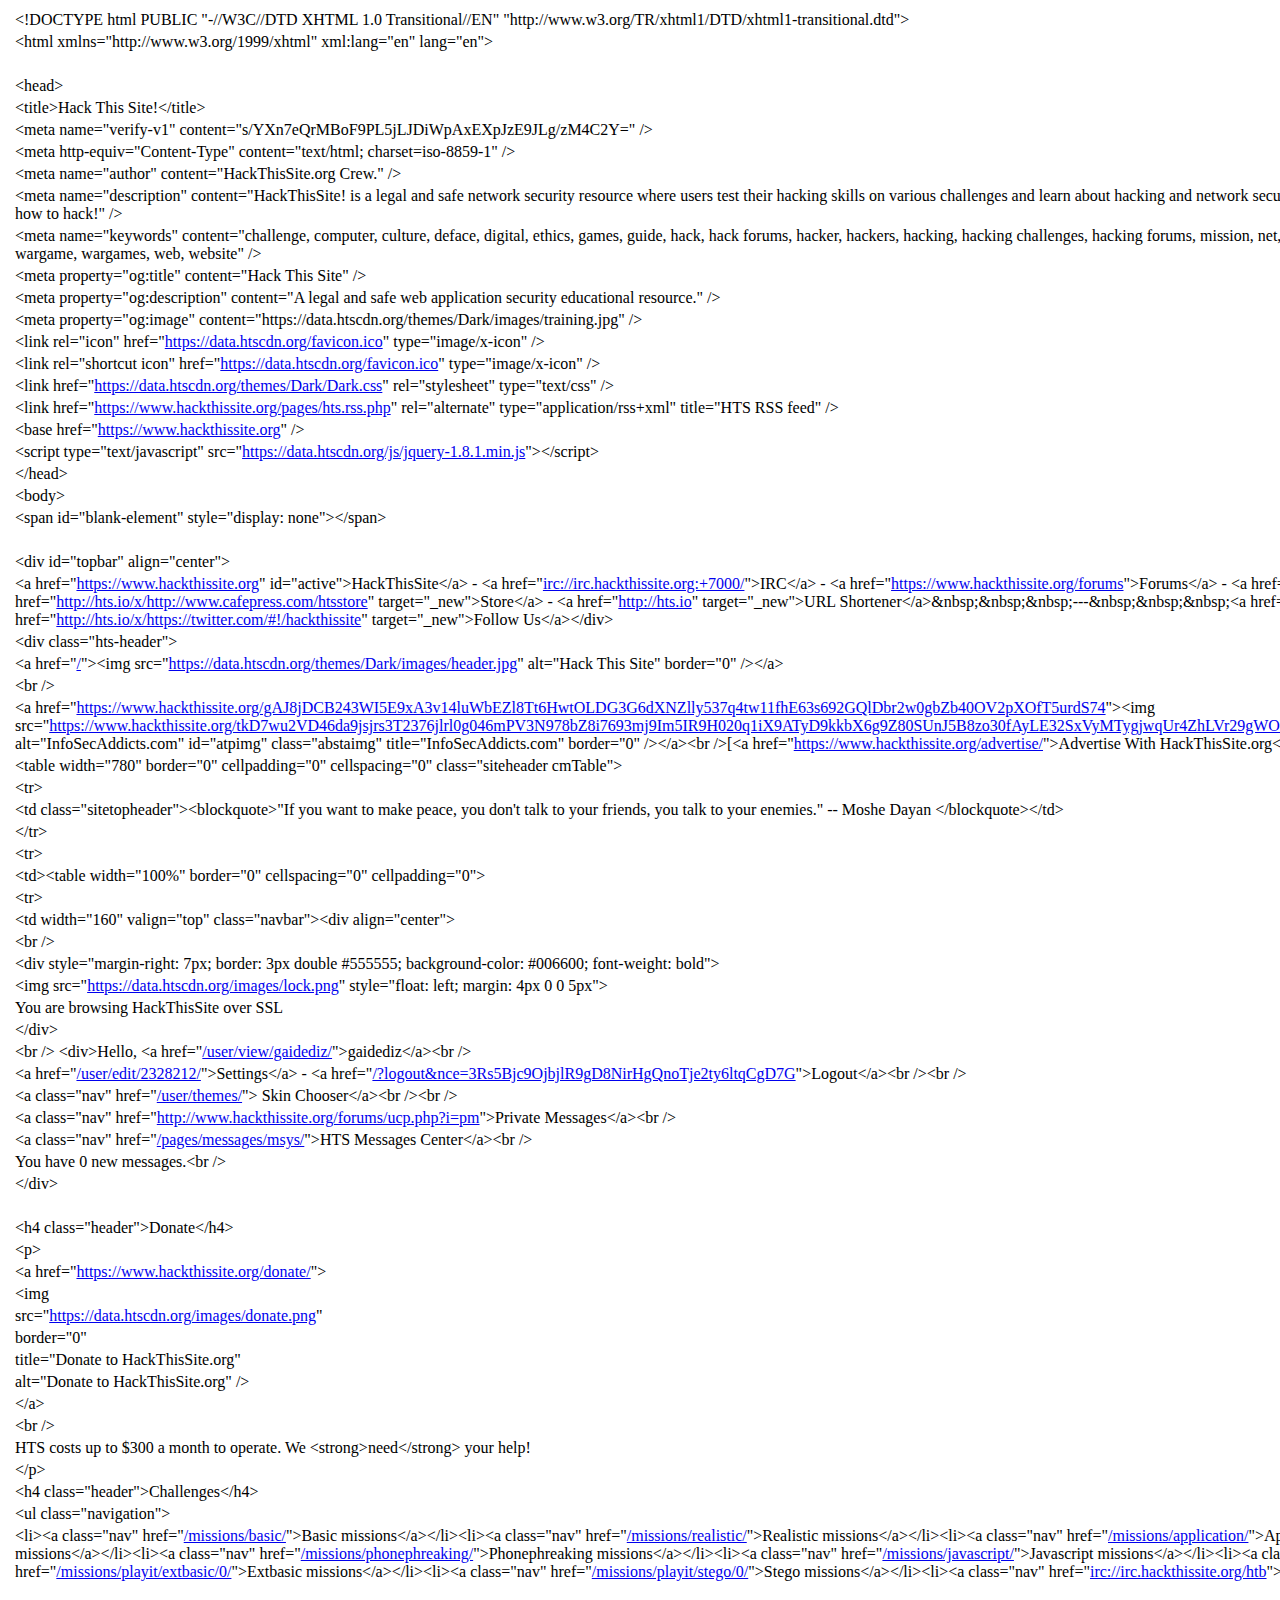
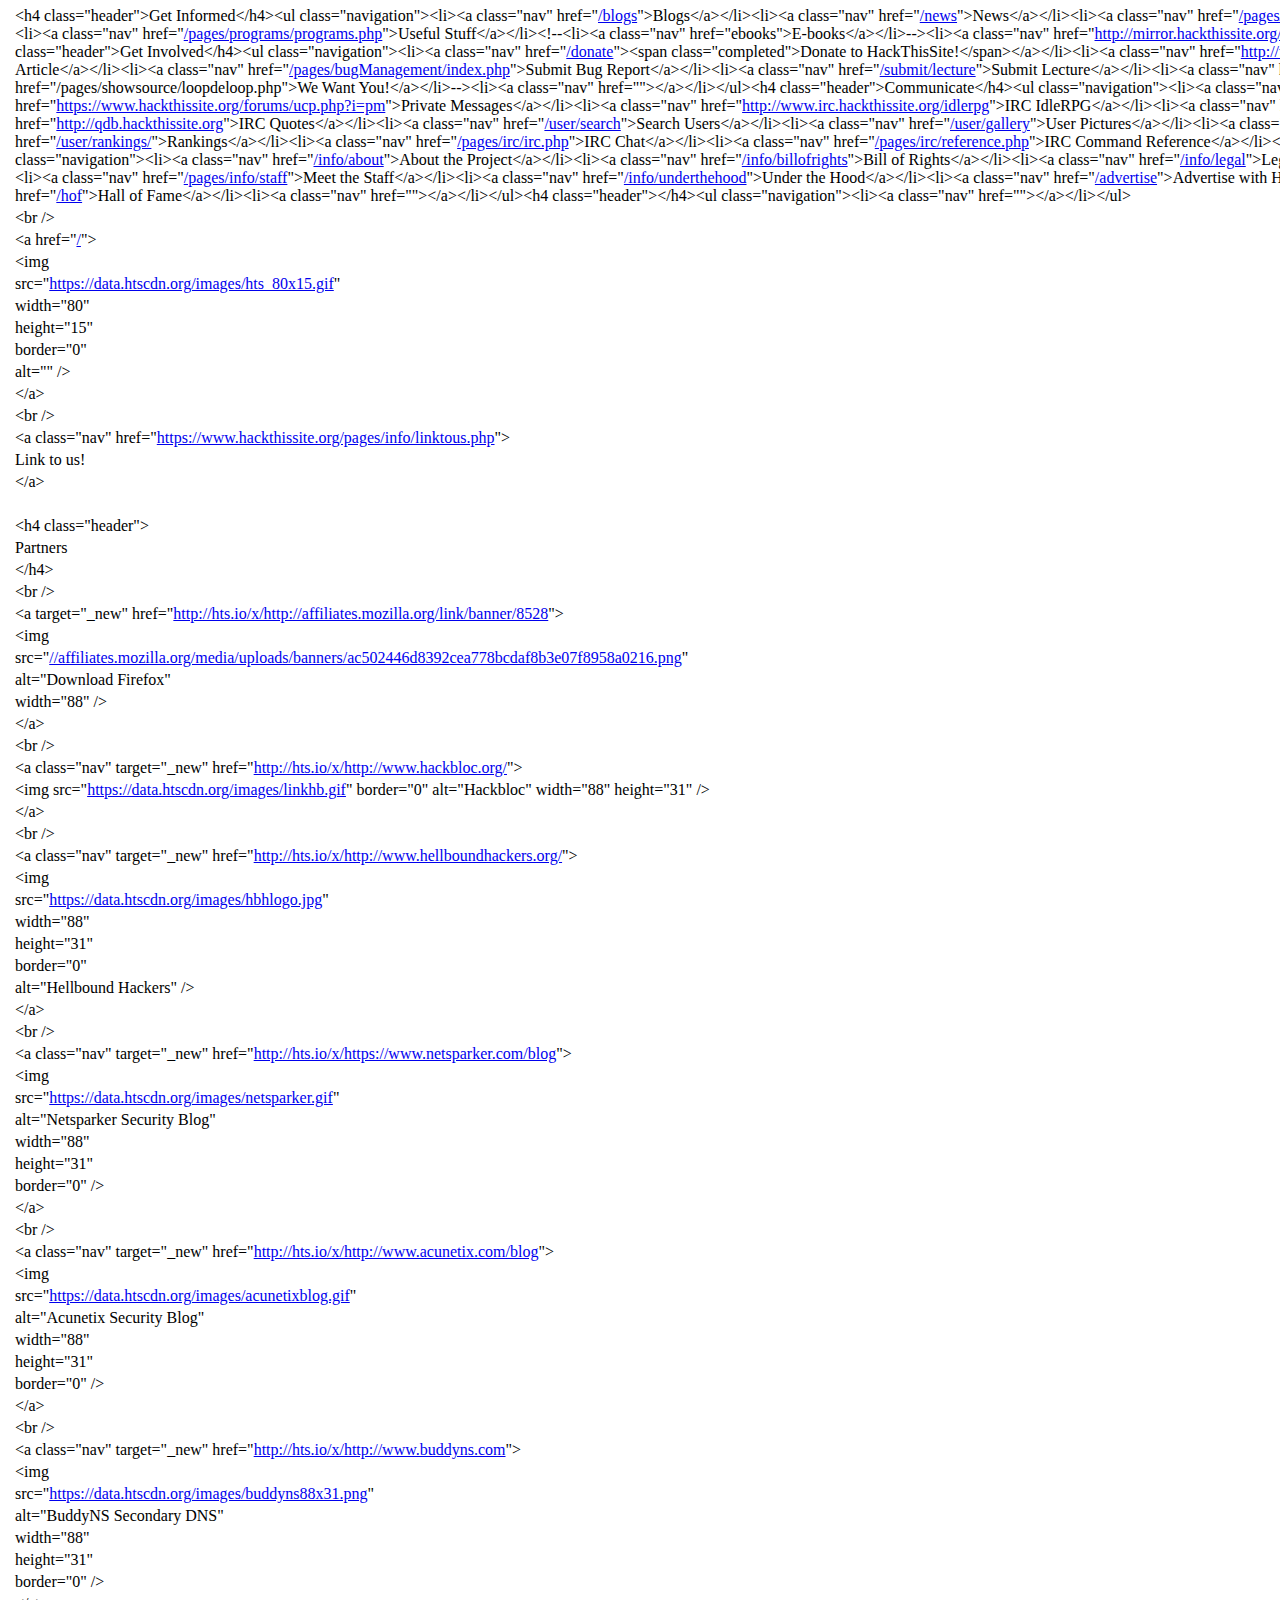
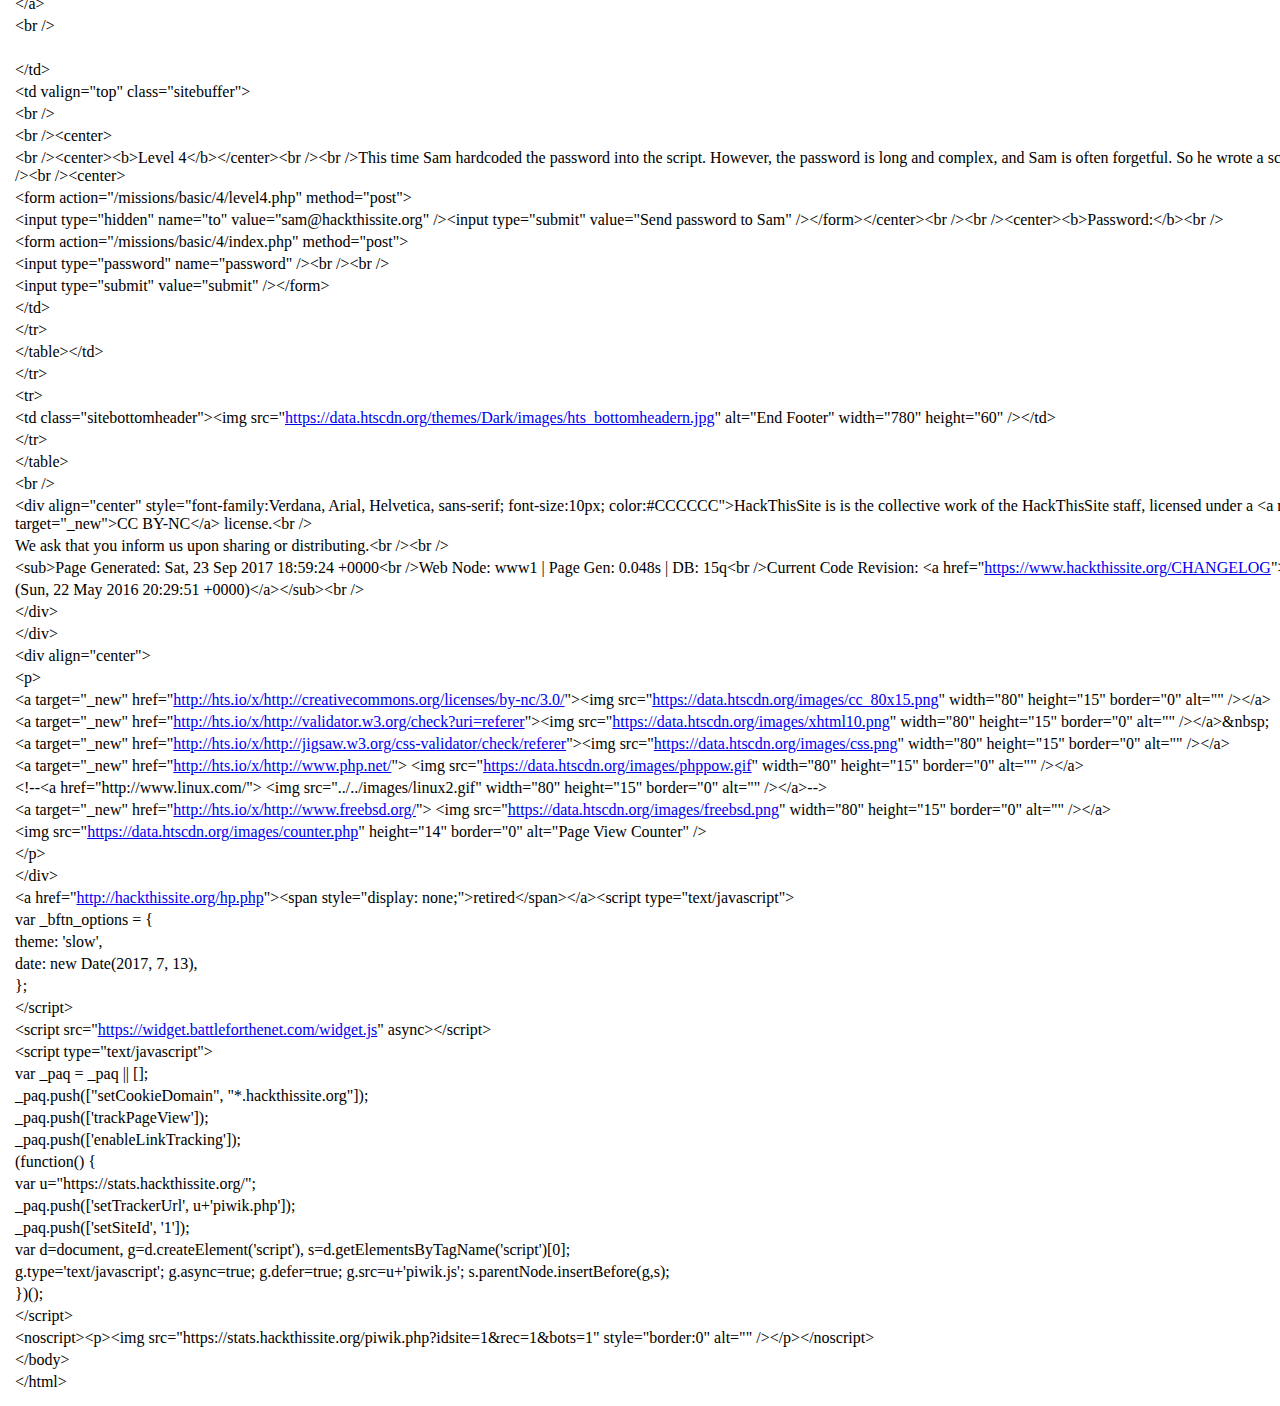
<file: Guy/hackthissite/missions_basic_4_.html>
<!-- saved from url=(0046)https://www.hackthissite.org/missions/basic/4/ -->
<html><head><meta http-equiv="Content-Type" content="text/html; charset=windows-1252"></head><body><div class="line-gutter-backdrop"></div><table><tbody><tr><td class="line-number" value="1"></td><td class="line-content"><span class="html-doctype">&lt;!DOCTYPE html PUBLIC "-//W3C//DTD XHTML 1.0 Transitional//EN" "http://www.w3.org/TR/xhtml1/DTD/xhtml1-transitional.dtd"&gt;</span></td></tr><tr><td class="line-number" value="2"></td><td class="line-content"><span class="html-tag">&lt;html <span class="html-attribute-name">xmlns</span>="<span class="html-attribute-value">http://www.w3.org/1999/xhtml</span>" <span class="html-attribute-name">xml:lang</span>="<span class="html-attribute-value">en</span>" <span class="html-attribute-name">lang</span>="<span class="html-attribute-value">en</span>"&gt;</span></td></tr><tr><td class="line-number" value="3"></td><td class="line-content"><br></td></tr><tr><td class="line-number" value="4"></td><td class="line-content"><span class="html-tag">&lt;head&gt;</span></td></tr><tr><td class="line-number" value="5"></td><td class="line-content">  <span class="html-tag">&lt;title&gt;</span>Hack This Site!<span class="html-tag">&lt;/title&gt;</span></td></tr><tr><td class="line-number" value="6"></td><td class="line-content">  <span class="html-tag">&lt;meta <span class="html-attribute-name">name</span>="<span class="html-attribute-value">verify-v1</span>" <span class="html-attribute-name">content</span>="<span class="html-attribute-value">s/YXn7eQrMBoF9PL5jLJDiWpAxEXpJzE9JLg/zM4C2Y=</span>" /&gt;</span></td></tr><tr><td class="line-number" value="7"></td><td class="line-content">  <span class="html-tag">&lt;meta <span class="html-attribute-name">http-equiv</span>="<span class="html-attribute-value">Content-Type</span>" <span class="html-attribute-name">content</span>="<span class="html-attribute-value">text/html; charset=iso-8859-1</span>" /&gt;</span></td></tr><tr><td class="line-number" value="8"></td><td class="line-content">  <span class="html-tag">&lt;meta <span class="html-attribute-name">name</span>="<span class="html-attribute-value">author</span>" <span class="html-attribute-name">content</span>="<span class="html-attribute-value">HackThisSite.org Crew.</span>" /&gt;</span></td></tr><tr><td class="line-number" value="9"></td><td class="line-content">  <span class="html-tag">&lt;meta <span class="html-attribute-name">name</span>="<span class="html-attribute-value">description</span>" <span class="html-attribute-name">content</span>="<span class="html-attribute-value">HackThisSite! is a legal and safe network security resource where users test their hacking skills on various challenges and learn about hacking and network security. Also provided are articles, comprehensive and active forums, and guides and tutorials. Learn how to hack!</span>" /&gt;</span></td></tr><tr><td class="line-number" value="10"></td><td class="line-content">  <span class="html-tag">&lt;meta <span class="html-attribute-name">name</span>="<span class="html-attribute-value">keywords</span>" <span class="html-attribute-name">content</span>="<span class="html-attribute-value">challenge, computer, culture, deface, digital, ethics, games, guide, hack, hack forums, hacker, hackers, hacking, hacking challenges, hacking forums, mission, net, programming, radical, revolution, root, rooting, security, site, society, tutorial, tutorials, war, wargame, wargames, web, website</span>" /&gt;</span></td></tr><tr><td class="line-number" value="11"></td><td class="line-content">  <span class="html-tag">&lt;meta <span class="html-attribute-name">property</span>="<span class="html-attribute-value">og:title</span>" <span class="html-attribute-name">content</span>="<span class="html-attribute-value">Hack This Site</span>" /&gt;</span></td></tr><tr><td class="line-number" value="12"></td><td class="line-content">  <span class="html-tag">&lt;meta <span class="html-attribute-name">property</span>="<span class="html-attribute-value">og:description</span>" <span class="html-attribute-name">content</span>="<span class="html-attribute-value">A legal and safe web application security educational resource.</span>" /&gt;</span></td></tr><tr><td class="line-number" value="13"></td><td class="line-content">  <span class="html-tag">&lt;meta <span class="html-attribute-name">property</span>="<span class="html-attribute-value">og:image</span>" <span class="html-attribute-name">content</span>="<span class="html-attribute-value">https://data.htscdn.org/themes/Dark/images/training.jpg</span>" /&gt;</span></td></tr><tr><td class="line-number" value="14"></td><td class="line-content">  <span class="html-tag">&lt;link <span class="html-attribute-name">rel</span>="<span class="html-attribute-value">icon</span>" <span class="html-attribute-name">href</span>="<a class="html-attribute-value html-resource-link" target="_blank" href="https://data.htscdn.org/favicon.ico">https://data.htscdn.org/favicon.ico</a>" <span class="html-attribute-name">type</span>="<span class="html-attribute-value">image/x-icon</span>" /&gt;</span></td></tr><tr><td class="line-number" value="15"></td><td class="line-content">  <span class="html-tag">&lt;link <span class="html-attribute-name">rel</span>="<span class="html-attribute-value">shortcut icon</span>" <span class="html-attribute-name">href</span>="<a class="html-attribute-value html-resource-link" target="_blank" href="https://data.htscdn.org/favicon.ico">https://data.htscdn.org/favicon.ico</a>" <span class="html-attribute-name">type</span>="<span class="html-attribute-value">image/x-icon</span>" /&gt;</span></td></tr><tr><td class="line-number" value="16"></td><td class="line-content">  <span class="html-tag">&lt;link <span class="html-attribute-name">href</span>="<a class="html-attribute-value html-resource-link" target="_blank" href="https://data.htscdn.org/themes/Dark/Dark.css">https://data.htscdn.org/themes/Dark/Dark.css</a>" <span class="html-attribute-name">rel</span>="<span class="html-attribute-value">stylesheet</span>" <span class="html-attribute-name">type</span>="<span class="html-attribute-value">text/css</span>" /&gt;</span></td></tr><tr><td class="line-number" value="17"></td><td class="line-content">  <span class="html-tag">&lt;link <span class="html-attribute-name">href</span>="<a class="html-attribute-value html-resource-link" target="_blank" href="https://www.hackthissite.org/pages/hts.rss.php">https://www.hackthissite.org/pages/hts.rss.php</a>" <span class="html-attribute-name">rel</span>="<span class="html-attribute-value">alternate</span>" <span class="html-attribute-name">type</span>="<span class="html-attribute-value">application/rss+xml</span>" <span class="html-attribute-name">title</span>="<span class="html-attribute-value">HTS RSS feed</span>" /&gt;</span></td></tr><tr><td class="line-number" value="18"></td><td class="line-content">  <span class="html-tag">&lt;base <span class="html-attribute-name">href</span><!--<base href="https://www.hackthissite.org">--><base href=".">="<a class="html-attribute-value html-resource-link" target="_blank" href="https://www.hackthissite.org/">https://www.hackthissite.org</a>" /&gt;</span></td></tr><tr><td class="line-number" value="19"></td><td class="line-content">  <span class="html-tag">&lt;script <span class="html-attribute-name">type</span>="<span class="html-attribute-value">text/javascript</span>" <span class="html-attribute-name">src</span>="<a class="html-attribute-value html-resource-link" target="_blank" href="https://data.htscdn.org/js/jquery-1.8.1.min.js">https://data.htscdn.org/js/jquery-1.8.1.min.js</a>"&gt;</span><span class="html-tag">&lt;/script&gt;</span></td></tr><tr><td class="line-number" value="20"></td><td class="line-content">  <span class="html-tag">&lt;/head&gt;</span></td></tr><tr><td class="line-number" value="21"></td><td class="line-content"><span class="html-tag">&lt;body&gt;</span></td></tr><tr><td class="line-number" value="22"></td><td class="line-content"><span class="html-tag">&lt;span <span class="html-attribute-name">id</span>="<span class="html-attribute-value">blank-element</span>" <span class="html-attribute-name">style</span>="<span class="html-attribute-value">display: none</span>"&gt;</span><span class="html-tag">&lt;/span&gt;</span></td></tr><tr><td class="line-number" value="23"></td><td class="line-content"><br></td></tr><tr><td class="line-number" value="24"></td><td class="line-content"><span class="html-tag">&lt;div <span class="html-attribute-name">id</span>="<span class="html-attribute-value">topbar</span>" <span class="html-attribute-name">align</span>="<span class="html-attribute-value">center</span>"&gt;</span></td></tr><tr><td class="line-number" value="25"></td><td class="line-content"><span class="html-tag">&lt;a <span class="html-attribute-name">href</span>="<a class="html-attribute-value html-external-link" target="_blank" href="https://www.hackthissite.org/">https://www.hackthissite.org</a>" <span class="html-attribute-name">id</span>="<span class="html-attribute-value">active</span>"&gt;</span>HackThisSite<span class="html-tag">&lt;/a&gt;</span> - <span class="html-tag">&lt;a <span class="html-attribute-name">href</span>="<a class="html-attribute-value html-external-link" target="_blank" href="irc://irc.hackthissite.org:+7000/">irc://irc.hackthissite.org:+7000/</a>"&gt;</span>IRC<span class="html-tag">&lt;/a&gt;</span> - <span class="html-tag">&lt;a <span class="html-attribute-name">href</span>="<a class="html-attribute-value html-external-link" target="_blank" href="https://www.hackthissite.org/forums">https://www.hackthissite.org/forums</a>"&gt;</span>Forums<span class="html-tag">&lt;/a&gt;</span> - <span class="html-tag">&lt;a <span class="html-attribute-name">href</span>="<a class="html-attribute-value html-external-link" target="_blank" href="http://radio.hackthissite.org/">http://radio.hackthissite.org</a>"&gt;</span>Radio<span class="html-tag">&lt;/a&gt;</span> - <span class="html-tag">&lt;a <span class="html-attribute-name">href</span>="<a class="html-attribute-value html-external-link" target="_blank" href="http://hts.io/x/http://www.cafepress.com/htsstore">http://hts.io/x/http://www.cafepress.com/htsstore</a>" <span class="html-attribute-name">target</span>="<span class="html-attribute-value">_new</span>"&gt;</span>Store<span class="html-tag">&lt;/a&gt;</span> - <span class="html-tag">&lt;a <span class="html-attribute-name">href</span>="<a class="html-attribute-value html-external-link" target="_blank" href="http://hts.io/">http://hts.io</a>" <span class="html-attribute-name">target</span>="<span class="html-attribute-value">_new</span>"&gt;</span>URL Shortener<span class="html-tag">&lt;/a&gt;</span>&amp;nbsp;&amp;nbsp;&amp;nbsp;---&amp;nbsp;&amp;nbsp;&amp;nbsp;<span class="html-tag">&lt;a <span class="html-attribute-name">href</span>="<a class="html-attribute-value html-external-link" target="_blank" href="http://hts.io/x/https://www.facebook.com/hackthissite">http://hts.io/x/https://www.facebook.com/hackthissite</a>" <span class="html-attribute-name">target</span>="<span class="html-attribute-value">_new</span>"&gt;</span>Like Us<span class="html-tag">&lt;/a&gt;</span> - <span class="html-tag">&lt;a <span class="html-attribute-name">href</span>="<a class="html-attribute-value html-external-link" target="_blank" href="http://hts.io/x/https://twitter.com/#!/hackthissite">http://hts.io/x/https://twitter.com/#!/hackthissite</a>" <span class="html-attribute-name">target</span>="<span class="html-attribute-value">_new</span>"&gt;</span>Follow Us<span class="html-tag">&lt;/a&gt;</span><span class="html-tag">&lt;/div&gt;</span></td></tr><tr><td class="line-number" value="26"></td><td class="line-content"><span class="html-tag">&lt;div <span class="html-attribute-name">class</span>="<span class="html-attribute-value">hts-header</span>"&gt;</span></td></tr><tr><td class="line-number" value="27"></td><td class="line-content"><span class="html-tag">&lt;a <span class="html-attribute-name">href</span>="<a class="html-attribute-value html-external-link" target="_blank" href="https://www.hackthissite.org/">/</a>"&gt;</span><span class="html-tag">&lt;img <span class="html-attribute-name">src</span>="<a class="html-attribute-value html-resource-link" target="_blank" href="https://data.htscdn.org/themes/Dark/images/header.jpg">https://data.htscdn.org/themes/Dark/images/header.jpg</a>" <span class="html-attribute-name">alt</span>="<span class="html-attribute-value">Hack This Site</span>" <span class="html-attribute-name">border</span>="<span class="html-attribute-value">0</span>" /&gt;</span><span class="html-tag">&lt;/a&gt;</span></td></tr><tr><td class="line-number" value="28"></td><td class="line-content"><span class="html-tag">&lt;br /&gt;</span></td></tr><tr><td class="line-number" value="29"></td><td class="line-content"><span class="html-tag">&lt;a <span class="html-attribute-name">href</span>="<a class="html-attribute-value html-external-link" target="_blank" href="https://www.hackthissite.org/gAJ8jDCB243WI5E9xA3v14luWbEZl8Tt6HwtOLDG3G6dXNZlly537q4tw11fhE63s692GQlDbr2w0gbZb40OV2pXOfT5urdS74">https://www.hackthissite.org/gAJ8jDCB243WI5E9xA3v14luWbEZl8Tt6HwtOLDG3G6dXNZlly537q4tw11fhE63s692GQlDbr2w0gbZb40OV2pXOfT5urdS74</a>"&gt;</span><span class="html-tag">&lt;img <span class="html-attribute-name">src</span>="<a class="html-attribute-value html-resource-link" target="_blank" href="https://www.hackthissite.org/tkD7wu2VD46da9jsjrs3T2376jlrl0g046mPV3N978bZ8i7693mj9Im5IR9H020q1iX9ATyD9kkbX6g9Z80SUnJ5B8zo30fAyLE32SxVyMTygjwqUr4ZhLVr29gWOYJWyouozDm5yp8Ly802LAwu2g4AwM0NhM182yzUk8EzM2y7CzK20G46MLhn9dUEUd9Ix">https://www.hackthissite.org/tkD7wu2VD46da9jsjrs3T2376jlrl0g046mPV3N978bZ8i7693mj9Im5IR9H020q1iX9ATyD9kkbX6g9Z80SUnJ5B8zo30fAyLE32SxVyMTygjwqUr4ZhLVr29gWOYJWyouozDm5yp8Ly802LAwu2g4AwM0NhM182yzUk8EzM2y7CzK20G46MLhn9dUEUd9Ix</a>" <span class="html-attribute-name">alt</span>="<span class="html-attribute-value">InfoSecAddicts.com</span>" <span class="html-attribute-name">id</span>="<span class="html-attribute-value">atpimg</span>" <span class="html-attribute-name">class</span>="<span class="html-attribute-value">abstaimg</span>" <span class="html-attribute-name">title</span>="<span class="html-attribute-value">InfoSecAddicts.com</span>" <span class="html-attribute-name">border</span>="<span class="html-attribute-value">0</span>" /&gt;</span><span class="html-tag">&lt;/a&gt;</span><span class="html-tag">&lt;br /&gt;</span>[<span class="html-tag">&lt;a <span class="html-attribute-name">href</span>="<a class="html-attribute-value html-external-link" target="_blank" href="https://www.hackthissite.org/advertise/">https://www.hackthissite.org/advertise/</a>"&gt;</span>Advertise With HackThisSite.org<span class="html-tag">&lt;/a&gt;</span>]<span class="html-tag">&lt;/div&gt;</span></td></tr><tr><td class="line-number" value="30"></td><td class="line-content">  <span class="html-tag">&lt;table <span class="html-attribute-name">width</span>="<span class="html-attribute-value">780</span>" <span class="html-attribute-name">border</span>="<span class="html-attribute-value">0</span>" <span class="html-attribute-name">cellpadding</span>="<span class="html-attribute-value">0</span>" <span class="html-attribute-name">cellspacing</span>="<span class="html-attribute-value">0</span>" <span class="html-attribute-name">class</span>="<span class="html-attribute-value">siteheader cmTable</span>"&gt;</span></td></tr><tr><td class="line-number" value="31"></td><td class="line-content">    <span class="html-tag">&lt;tr&gt;</span></td></tr><tr><td class="line-number" value="32"></td><td class="line-content">      <span class="html-tag">&lt;td <span class="html-attribute-name">class</span>="<span class="html-attribute-value">sitetopheader</span>"&gt;</span><span class="html-tag">&lt;blockquote&gt;</span>"If you want to make peace, you don't talk to your friends, you talk to your enemies." -- Moshe Dayan <span class="html-tag">&lt;/blockquote&gt;</span><span class="html-tag">&lt;/td&gt;</span></td></tr><tr><td class="line-number" value="33"></td><td class="line-content">    <span class="html-tag">&lt;/tr&gt;</span></td></tr><tr><td class="line-number" value="34"></td><td class="line-content">    <span class="html-tag">&lt;tr&gt;</span></td></tr><tr><td class="line-number" value="35"></td><td class="line-content">      <span class="html-tag">&lt;td&gt;</span><span class="html-tag">&lt;table <span class="html-attribute-name">width</span>="<span class="html-attribute-value">100%</span>"  <span class="html-attribute-name">border</span>="<span class="html-attribute-value">0</span>" <span class="html-attribute-name">cellspacing</span>="<span class="html-attribute-value">0</span>" <span class="html-attribute-name">cellpadding</span>="<span class="html-attribute-value">0</span>"&gt;</span></td></tr><tr><td class="line-number" value="36"></td><td class="line-content">        <span class="html-tag">&lt;tr&gt;</span></td></tr><tr><td class="line-number" value="37"></td><td class="line-content">          <span class="html-tag">&lt;td <span class="html-attribute-name">width</span>="<span class="html-attribute-value">160</span>" <span class="html-attribute-name">valign</span>="<span class="html-attribute-value">top</span>" <span class="html-attribute-name">class</span>="<span class="html-attribute-value">navbar</span>"&gt;</span><span class="html-tag">&lt;div <span class="html-attribute-name">align</span>="<span class="html-attribute-value">center</span>"&gt;</span></td></tr><tr><td class="line-number" value="38"></td><td class="line-content">            <span class="html-tag">&lt;br /&gt;</span></td></tr><tr><td class="line-number" value="39"></td><td class="line-content">            <span class="html-tag">&lt;div <span class="html-attribute-name">style</span>="<span class="html-attribute-value">margin-right: 7px; border: 3px double #555555; background-color: #006600; font-weight: bold</span>"&gt;</span></td></tr><tr><td class="line-number" value="40"></td><td class="line-content"><span class="html-tag">&lt;img <span class="html-attribute-name">src</span>="<a class="html-attribute-value html-resource-link" target="_blank" href="https://data.htscdn.org/images/lock.png">https://data.htscdn.org/images/lock.png</a>" <span class="html-attribute-name">style</span>="<span class="html-attribute-value">float: left; margin: 4px 0 0 5px</span>"&gt;</span></td></tr><tr><td class="line-number" value="41"></td><td class="line-content">You are browsing HackThisSite over SSL</td></tr><tr><td class="line-number" value="42"></td><td class="line-content"><span class="html-tag">&lt;/div&gt;</span></td></tr><tr><td class="line-number" value="43"></td><td class="line-content"><span class="html-tag">&lt;br /&gt;</span>	<span class="html-tag">&lt;div&gt;</span>Hello, <span class="html-tag">&lt;a <span class="html-attribute-name">href</span>="<a class="html-attribute-value html-external-link" target="_blank" href="https://www.hackthissite.org/user/view/gaidediz/">/user/view/gaidediz/</a>"&gt;</span>gaidediz<span class="html-tag">&lt;/a&gt;</span><span class="html-tag">&lt;br /&gt;</span></td></tr><tr><td class="line-number" value="44"></td><td class="line-content">		<span class="html-tag">&lt;a <span class="html-attribute-name">href</span>="<a class="html-attribute-value html-external-link" target="_blank" href="https://www.hackthissite.org/user/edit/2328212/">/user/edit/2328212/</a>"&gt;</span>Settings<span class="html-tag">&lt;/a&gt;</span> - <span class="html-tag">&lt;a <span class="html-attribute-name">href</span>="<a class="html-attribute-value html-external-link" target="_blank" href="https://www.hackthissite.org/?logout&amp;nce=3Rs5Bjc9OjbjlR9gD8NirHgQnoTje2ty6ltqCgD7G">/?logout&amp;nce=3Rs5Bjc9OjbjlR9gD8NirHgQnoTje2ty6ltqCgD7G</a>"&gt;</span>Logout<span class="html-tag">&lt;/a&gt;</span><span class="html-tag">&lt;br /&gt;</span><span class="html-tag">&lt;br /&gt;</span></td></tr><tr><td class="line-number" value="45"></td><td class="line-content">		<span class="html-tag">&lt;a <span class="html-attribute-name">class</span>="<span class="html-attribute-value">nav</span>" <span class="html-attribute-name">href</span>="<a class="html-attribute-value html-external-link" target="_blank" href="https://www.hackthissite.org/user/themes/">/user/themes/</a>"&gt;</span> Skin Chooser<span class="html-tag">&lt;/a&gt;</span><span class="html-tag">&lt;br /&gt;</span><span class="html-tag">&lt;br /&gt;</span></td></tr><tr><td class="line-number" value="46"></td><td class="line-content">	<span class="html-tag">&lt;a <span class="html-attribute-name">class</span>="<span class="html-attribute-value">nav</span>" <span class="html-attribute-name">href</span>="<a class="html-attribute-value html-external-link" target="_blank" href="http://www.hackthissite.org/forums/ucp.php?i=pm">http://www.hackthissite.org/forums/ucp.php?i=pm</a>"&gt;</span>Private Messages<span class="html-tag">&lt;/a&gt;</span><span class="html-tag">&lt;br /&gt;</span></td></tr><tr><td class="line-number" value="47"></td><td class="line-content">	<span class="html-tag">&lt;a <span class="html-attribute-name">class</span>="<span class="html-attribute-value">nav</span>" <span class="html-attribute-name">href</span>="<a class="html-attribute-value html-external-link" target="_blank" href="https://www.hackthissite.org/pages/messages/msys/">/pages/messages/msys/</a>"&gt;</span>HTS Messages Center<span class="html-tag">&lt;/a&gt;</span><span class="html-tag">&lt;br /&gt;</span></td></tr><tr><td class="line-number" value="48"></td><td class="line-content">	You have 0 new messages.<span class="html-tag">&lt;br /&gt;</span></td></tr><tr><td class="line-number" value="49"></td><td class="line-content">	<span class="html-tag">&lt;/div&gt;</span></td></tr><tr><td class="line-number" value="50"></td><td class="line-content"><br></td></tr><tr><td class="line-number" value="51"></td><td class="line-content">	<span class="html-tag">&lt;h4 <span class="html-attribute-name">class</span>="<span class="html-attribute-value">header</span>"&gt;</span>Donate<span class="html-tag">&lt;/h4&gt;</span></td></tr><tr><td class="line-number" value="52"></td><td class="line-content"><span class="html-tag">&lt;p&gt;</span></td></tr><tr><td class="line-number" value="53"></td><td class="line-content">  <span class="html-tag">&lt;a <span class="html-attribute-name">href</span>="<a class="html-attribute-value html-external-link" target="_blank" href="https://www.hackthissite.org/donate/">https://www.hackthissite.org/donate/</a>"&gt;</span></td></tr><tr><td class="line-number" value="54"></td><td class="line-content">    <span class="html-tag">&lt;img</span></td></tr><tr><td class="line-number" value="55"></td><td class="line-content">      <span class="html-attribute-name">src</span>="<a class="html-attribute-value html-resource-link" target="_blank" href="https://data.htscdn.org/images/donate.png">https://data.htscdn.org/images/donate.png</a>"</td></tr><tr><td class="line-number" value="56"></td><td class="line-content">      <span class="html-attribute-name">border</span>="<span class="html-attribute-value">0</span>"</td></tr><tr><td class="line-number" value="57"></td><td class="line-content">      <span class="html-attribute-name">title</span>="<span class="html-attribute-value">Donate to HackThisSite.org</span>"</td></tr><tr><td class="line-number" value="58"></td><td class="line-content">      <span class="html-attribute-name">alt</span>="<span class="html-attribute-value">Donate to HackThisSite.org</span>" /&gt;</td></tr><tr><td class="line-number" value="59"></td><td class="line-content">  <span class="html-tag">&lt;/a&gt;</span></td></tr><tr><td class="line-number" value="60"></td><td class="line-content">  <span class="html-tag">&lt;br /&gt;</span></td></tr><tr><td class="line-number" value="61"></td><td class="line-content">  HTS costs up to $300 a month to operate. We <span class="html-tag">&lt;strong&gt;</span>need<span class="html-tag">&lt;/strong&gt;</span> your help!</td></tr><tr><td class="line-number" value="62"></td><td class="line-content"><span class="html-tag">&lt;/p&gt;</span></td></tr><tr><td class="line-number" value="63"></td><td class="line-content"><span class="html-tag">&lt;h4 <span class="html-attribute-name">class</span>="<span class="html-attribute-value">header</span>"&gt;</span>Challenges<span class="html-tag">&lt;/h4&gt;</span></td></tr><tr><td class="line-number" value="64"></td><td class="line-content"><span class="html-tag">&lt;ul <span class="html-attribute-name">class</span>="<span class="html-attribute-value">navigation</span>"&gt;</span></td></tr><tr><td class="line-number" value="65"></td><td class="line-content">  <span class="html-tag">&lt;li&gt;</span><span class="html-tag">&lt;a <span class="html-attribute-name">class</span>="<span class="html-attribute-value">nav</span>" <span class="html-attribute-name">href</span>="<a class="html-attribute-value html-external-link" target="_blank" href="https://www.hackthissite.org/missions/basic/">/missions/basic/</a>"&gt;</span>Basic missions<span class="html-tag">&lt;/a&gt;</span><span class="html-tag">&lt;/li&gt;</span><span class="html-tag">&lt;li&gt;</span><span class="html-tag">&lt;a <span class="html-attribute-name">class</span>="<span class="html-attribute-value">nav</span>" <span class="html-attribute-name">href</span>="<a class="html-attribute-value html-external-link" target="_blank" href="https://www.hackthissite.org/missions/realistic/">/missions/realistic/</a>"&gt;</span>Realistic missions<span class="html-tag">&lt;/a&gt;</span><span class="html-tag">&lt;/li&gt;</span><span class="html-tag">&lt;li&gt;</span><span class="html-tag">&lt;a <span class="html-attribute-name">class</span>="<span class="html-attribute-value">nav</span>" <span class="html-attribute-name">href</span>="<a class="html-attribute-value html-external-link" target="_blank" href="https://www.hackthissite.org/missions/application/">/missions/application/</a>"&gt;</span>Application missions<span class="html-tag">&lt;/a&gt;</span><span class="html-tag">&lt;/li&gt;</span><span class="html-tag">&lt;li&gt;</span><span class="html-tag">&lt;a <span class="html-attribute-name">class</span>="<span class="html-attribute-value">nav</span>" <span class="html-attribute-name">href</span>="<a class="html-attribute-value html-external-link" target="_blank" href="https://www.hackthissite.org/missions/programming/">/missions/programming/</a>"&gt;</span>Programming missions<span class="html-tag">&lt;/a&gt;</span><span class="html-tag">&lt;/li&gt;</span><span class="html-tag">&lt;li&gt;</span><span class="html-tag">&lt;a <span class="html-attribute-name">class</span>="<span class="html-attribute-value">nav</span>" <span class="html-attribute-name">href</span>="<a class="html-attribute-value html-external-link" target="_blank" href="https://www.hackthissite.org/missions/phonephreaking/">/missions/phonephreaking/</a>"&gt;</span>Phonephreaking missions<span class="html-tag">&lt;/a&gt;</span><span class="html-tag">&lt;/li&gt;</span><span class="html-tag">&lt;li&gt;</span><span class="html-tag">&lt;a <span class="html-attribute-name">class</span>="<span class="html-attribute-value">nav</span>" <span class="html-attribute-name">href</span>="<a class="html-attribute-value html-external-link" target="_blank" href="https://www.hackthissite.org/missions/javascript/">/missions/javascript/</a>"&gt;</span>Javascript missions<span class="html-tag">&lt;/a&gt;</span><span class="html-tag">&lt;/li&gt;</span><span class="html-tag">&lt;li&gt;</span><span class="html-tag">&lt;a <span class="html-attribute-name">class</span>="<span class="html-attribute-value">nav</span>" <span class="html-attribute-name">href</span>="<a class="html-attribute-value html-external-link" target="_blank" href="https://www.hackthissite.org/missions/forensic/">/missions/forensic/</a>"&gt;</span>Forensic missions<span class="html-tag">&lt;/a&gt;</span><span class="html-tag">&lt;/li&gt;</span><span class="html-tag">&lt;li&gt;</span><span class="html-tag">&lt;a <span class="html-attribute-name">class</span>="<span class="html-attribute-value">nav</span>" <span class="html-attribute-name">href</span>="<a class="html-attribute-value html-external-link" target="_blank" href="https://www.hackthissite.org/missions/playit/extbasic/0/">/missions/playit/extbasic/0/</a>"&gt;</span>Extbasic missions<span class="html-tag">&lt;/a&gt;</span><span class="html-tag">&lt;/li&gt;</span><span class="html-tag">&lt;li&gt;</span><span class="html-tag">&lt;a <span class="html-attribute-name">class</span>="<span class="html-attribute-value">nav</span>" <span class="html-attribute-name">href</span>="<a class="html-attribute-value html-external-link" target="_blank" href="https://www.hackthissite.org/missions/playit/stego/0/">/missions/playit/stego/0/</a>"&gt;</span>Stego missions<span class="html-tag">&lt;/a&gt;</span><span class="html-tag">&lt;/li&gt;</span><span class="html-tag">&lt;li&gt;</span><span class="html-tag">&lt;a <span class="html-attribute-name">class</span>="<span class="html-attribute-value">nav</span>" <span class="html-attribute-name">href</span>="<a class="html-attribute-value html-external-link" target="_blank" href="irc://irc.hackthissite.org/htb">irc://irc.hackthissite.org/htb</a>"&gt;</span>Irc missions<span class="html-tag">&lt;/a&gt;</span><span class="html-tag">&lt;/li&gt;</span><span class="html-tag">&lt;/ul&gt;</span></td></tr><tr><td class="line-number" value="66"></td><td class="line-content"><br></td></tr><tr><td class="line-number" value="67"></td><td class="line-content"><span class="html-tag">&lt;h4 <span class="html-attribute-name">class</span>="<span class="html-attribute-value">header</span>"&gt;</span>Get Informed<span class="html-tag">&lt;/h4&gt;</span><span class="html-tag">&lt;ul <span class="html-attribute-name">class</span>="<span class="html-attribute-value">navigation</span>"&gt;</span><span class="html-tag">&lt;li&gt;</span><span class="html-tag">&lt;a <span class="html-attribute-name">class</span>="<span class="html-attribute-value">nav</span>" <span class="html-attribute-name">href</span>="<a class="html-attribute-value html-external-link" target="_blank" href="https://www.hackthissite.org/blogs">/blogs</a>"&gt;</span>Blogs<span class="html-tag">&lt;/a&gt;</span><span class="html-tag">&lt;/li&gt;</span><span class="html-tag">&lt;li&gt;</span><span class="html-tag">&lt;a <span class="html-attribute-name">class</span>="<span class="html-attribute-value">nav</span>" <span class="html-attribute-name">href</span>="<a class="html-attribute-value html-external-link" target="_blank" href="https://www.hackthissite.org/news">/news</a>"&gt;</span>News<span class="html-tag">&lt;/a&gt;</span><span class="html-tag">&lt;/li&gt;</span><span class="html-tag">&lt;li&gt;</span><span class="html-tag">&lt;a <span class="html-attribute-name">class</span>="<span class="html-attribute-value">nav</span>" <span class="html-attribute-name">href</span>="<a class="html-attribute-value html-external-link" target="_blank" href="https://www.hackthissite.org/pages/articles/article.php">/pages/articles/article.php</a>"&gt;</span>Articles<span class="html-tag">&lt;/a&gt;</span><span class="html-tag">&lt;/li&gt;</span><span class="html-tag">&lt;li&gt;</span><span class="html-tag">&lt;a <span class="html-attribute-name">class</span>="<span class="html-attribute-value">nav</span>" <span class="html-attribute-name">href</span>="<a class="html-attribute-value html-external-link" target="_blank" href="https://www.hackthissite.org/lectures">/lectures</a>"&gt;</span>Lectures<span class="html-tag">&lt;/a&gt;</span><span class="html-tag">&lt;/li&gt;</span><span class="html-tag">&lt;li&gt;</span><span class="html-tag">&lt;a <span class="html-attribute-name">class</span>="<span class="html-attribute-value">nav</span>" <span class="html-attribute-name">href</span>="<a class="html-attribute-value html-external-link" target="_blank" href="https://www.hackthissite.org/pages/programs/programs.php">/pages/programs/programs.php</a>"&gt;</span>Useful Stuff<span class="html-tag">&lt;/a&gt;</span><span class="html-tag">&lt;/li&gt;</span><span class="html-comment">&lt;!--&lt;li&gt;&lt;a class="nav" href="ebooks"&gt;E-books&lt;/a&gt;&lt;/li&gt;--&gt;</span><span class="html-tag">&lt;li&gt;</span><span class="html-tag">&lt;a <span class="html-attribute-name">class</span>="<span class="html-attribute-value">nav</span>" <span class="html-attribute-name">href</span>="<a class="html-attribute-value html-external-link" target="_blank" href="http://mirror.hackthissite.org/hackthiszine/">http://mirror.hackthissite.org/hackthiszine/</a>"&gt;</span>HackThisZine<span class="html-tag">&lt;/a&gt;</span><span class="html-tag">&lt;/li&gt;</span><span class="html-tag">&lt;li&gt;</span><span class="html-tag">&lt;a <span class="html-attribute-name">class</span>="<span class="html-attribute-value">nav</span>" <span class="html-attribute-name">href</span>=""&gt;</span><span class="html-tag">&lt;/a&gt;</span><span class="html-tag">&lt;/li&gt;</span><span class="html-tag">&lt;/ul&gt;</span><span class="html-tag">&lt;h4 <span class="html-attribute-name">class</span>="<span class="html-attribute-value">header</span>"&gt;</span>Get Involved<span class="html-tag">&lt;/h4&gt;</span><span class="html-tag">&lt;ul <span class="html-attribute-name">class</span>="<span class="html-attribute-value">navigation</span>"&gt;</span><span class="html-tag">&lt;li&gt;</span><span class="html-tag">&lt;a <span class="html-attribute-name">class</span>="<span class="html-attribute-value">nav</span>" <span class="html-attribute-name">href</span>="<a class="html-attribute-value html-external-link" target="_blank" href="https://www.hackthissite.org/donate">/donate</a>"&gt;</span><span class="html-tag">&lt;span <span class="html-attribute-name">class</span>="<span class="html-attribute-value">completed</span>"&gt;</span>Donate to HackThisSite!<span class="html-tag">&lt;/span&gt;</span><span class="html-tag">&lt;/a&gt;</span><span class="html-tag">&lt;/li&gt;</span><span class="html-tag">&lt;li&gt;</span><span class="html-tag">&lt;a <span class="html-attribute-name">class</span>="<span class="html-attribute-value">nav</span>" <span class="html-attribute-name">href</span>="<a class="html-attribute-value html-external-link" target="_blank" href="http://www.cafepress.com/htsstore">http://www.cafepress.com/htsstore</a>"&gt;</span>Store<span class="html-tag">&lt;/a&gt;</span><span class="html-tag">&lt;/li&gt;</span><span class="html-tag">&lt;li&gt;</span><span class="html-tag">&lt;a <span class="html-attribute-name">class</span>="<span class="html-attribute-value">nav</span>" <span class="html-attribute-name">href</span>="<a class="html-attribute-value html-external-link" target="_blank" href="https://www.hackthissite.org/submit/article">/submit/article</a>"&gt;</span>Submit Article<span class="html-tag">&lt;/a&gt;</span><span class="html-tag">&lt;/li&gt;</span><span class="html-tag">&lt;li&gt;</span><span class="html-tag">&lt;a <span class="html-attribute-name">class</span>="<span class="html-attribute-value">nav</span>" <span class="html-attribute-name">href</span>="<a class="html-attribute-value html-external-link" target="_blank" href="https://www.hackthissite.org/pages/bugManagement/index.php">/pages/bugManagement/index.php</a>"&gt;</span>Submit Bug Report<span class="html-tag">&lt;/a&gt;</span><span class="html-tag">&lt;/li&gt;</span><span class="html-tag">&lt;li&gt;</span><span class="html-tag">&lt;a <span class="html-attribute-name">class</span>="<span class="html-attribute-value">nav</span>" <span class="html-attribute-name">href</span>="<a class="html-attribute-value html-external-link" target="_blank" href="https://www.hackthissite.org/submit/lecture">/submit/lecture</a>"&gt;</span>Submit Lecture<span class="html-tag">&lt;/a&gt;</span><span class="html-tag">&lt;/li&gt;</span><span class="html-tag">&lt;li&gt;</span><span class="html-tag">&lt;a <span class="html-attribute-name">class</span>="<span class="html-attribute-value">nav</span>" <span class="html-attribute-name">href</span>="<a class="html-attribute-value html-external-link" target="_blank" href="https://www.hackthissite.org/pages/programs/insert.php">/pages/programs/insert.php</a>"&gt;</span>Submit Useful Stuff<span class="html-tag">&lt;/a&gt;</span><span class="html-tag">&lt;/li&gt;</span><span class="html-comment">&lt;!--&lt;li&gt;&lt;a class="nav" href="/pages/showsource/loopdeloop.php"&gt;We Want You!&lt;/a&gt;&lt;/li&gt;--&gt;</span><span class="html-tag">&lt;li&gt;</span><span class="html-tag">&lt;a <span class="html-attribute-name">class</span>="<span class="html-attribute-value">nav</span>" <span class="html-attribute-name">href</span>=""&gt;</span><span class="html-tag">&lt;/a&gt;</span><span class="html-tag">&lt;/li&gt;</span><span class="html-tag">&lt;/ul&gt;</span><span class="html-tag">&lt;h4 <span class="html-attribute-name">class</span>="<span class="html-attribute-value">header</span>"&gt;</span>Communicate<span class="html-tag">&lt;/h4&gt;</span><span class="html-tag">&lt;ul <span class="html-attribute-name">class</span>="<span class="html-attribute-value">navigation</span>"&gt;</span><span class="html-tag">&lt;li&gt;</span><span class="html-tag">&lt;a <span class="html-attribute-name">class</span>="<span class="html-attribute-value">nav</span>" <span class="html-attribute-name">href</span>="<a class="html-attribute-value html-external-link" target="_blank" href="https://www.hackthissite.org/forums">/forums</a>"&gt;</span>Forums<span class="html-tag">&lt;/a&gt;</span><span class="html-tag">&lt;/li&gt;</span><span class="html-tag">&lt;li&gt;</span><span class="html-tag">&lt;a <span class="html-attribute-name">class</span>="<span class="html-attribute-value">nav</span>" <span class="html-attribute-name">href</span>="<a class="html-attribute-value html-external-link" target="_blank" href="https://www.hackthissite.org/forums/ucp.php?i=pm">https://www.hackthissite.org/forums/ucp.php?i=pm</a>"&gt;</span>Private Messages<span class="html-tag">&lt;/a&gt;</span><span class="html-tag">&lt;/li&gt;</span><span class="html-tag">&lt;li&gt;</span><span class="html-tag">&lt;a <span class="html-attribute-name">class</span>="<span class="html-attribute-value">nav</span>" <span class="html-attribute-name">href</span>="<a class="html-attribute-value html-external-link" target="_blank" href="http://www.irc.hackthissite.org/idlerpg">http://www.irc.hackthissite.org/idlerpg</a>"&gt;</span>IRC IdleRPG<span class="html-tag">&lt;/a&gt;</span><span class="html-tag">&lt;/li&gt;</span><span class="html-tag">&lt;li&gt;</span><span class="html-tag">&lt;a <span class="html-attribute-name">class</span>="<span class="html-attribute-value">nav</span>" <span class="html-attribute-name">href</span>="<a class="html-attribute-value html-external-link" target="_blank" href="https://www.hackthissite.org/irc/stats.php">https://www.hackthissite.org/irc/stats.php</a>"&gt;</span>IRC Stats<span class="html-tag">&lt;/a&gt;</span><span class="html-tag">&lt;/li&gt;</span><span class="html-tag">&lt;li&gt;</span><span class="html-tag">&lt;a <span class="html-attribute-name">class</span>="<span class="html-attribute-value">nav</span>" <span class="html-attribute-name">href</span>="<a class="html-attribute-value html-external-link" target="_blank" href="http://qdb.hackthissite.org/">http://qdb.hackthissite.org</a>"&gt;</span>IRC Quotes<span class="html-tag">&lt;/a&gt;</span><span class="html-tag">&lt;/li&gt;</span><span class="html-tag">&lt;li&gt;</span><span class="html-tag">&lt;a <span class="html-attribute-name">class</span>="<span class="html-attribute-value">nav</span>" <span class="html-attribute-name">href</span>="<a class="html-attribute-value html-external-link" target="_blank" href="https://www.hackthissite.org/user/search">/user/search</a>"&gt;</span>Search Users<span class="html-tag">&lt;/a&gt;</span><span class="html-tag">&lt;/li&gt;</span><span class="html-tag">&lt;li&gt;</span><span class="html-tag">&lt;a <span class="html-attribute-name">class</span>="<span class="html-attribute-value">nav</span>" <span class="html-attribute-name">href</span>="<a class="html-attribute-value html-external-link" target="_blank" href="https://www.hackthissite.org/user/gallery">/user/gallery</a>"&gt;</span>User Pictures<span class="html-tag">&lt;/a&gt;</span><span class="html-tag">&lt;/li&gt;</span><span class="html-tag">&lt;li&gt;</span><span class="html-tag">&lt;a <span class="html-attribute-name">class</span>="<span class="html-attribute-value">nav</span>" <span class="html-attribute-name">href</span>="<a class="html-attribute-value html-external-link" target="_blank" href="https://www.hackthissite.org/user/online">/user/online</a>"&gt;</span>Who is Online<span class="html-tag">&lt;/a&gt;</span><span class="html-tag">&lt;/li&gt;</span><span class="html-tag">&lt;li&gt;</span><span class="html-tag">&lt;a <span class="html-attribute-name">class</span>="<span class="html-attribute-value">nav</span>" <span class="html-attribute-name">href</span>="<a class="html-attribute-value html-external-link" target="_blank" href="https://www.hackthissite.org/user/rankings/">/user/rankings/</a>"&gt;</span>Rankings<span class="html-tag">&lt;/a&gt;</span><span class="html-tag">&lt;/li&gt;</span><span class="html-tag">&lt;li&gt;</span><span class="html-tag">&lt;a <span class="html-attribute-name">class</span>="<span class="html-attribute-value">nav</span>" <span class="html-attribute-name">href</span>="<a class="html-attribute-value html-external-link" target="_blank" href="https://www.hackthissite.org/pages/irc/irc.php">/pages/irc/irc.php</a>"&gt;</span>IRC Chat<span class="html-tag">&lt;/a&gt;</span><span class="html-tag">&lt;/li&gt;</span><span class="html-tag">&lt;li&gt;</span><span class="html-tag">&lt;a <span class="html-attribute-name">class</span>="<span class="html-attribute-value">nav</span>" <span class="html-attribute-name">href</span>="<a class="html-attribute-value html-external-link" target="_blank" href="https://www.hackthissite.org/pages/irc/reference.php">/pages/irc/reference.php</a>"&gt;</span>IRC Command Reference<span class="html-tag">&lt;/a&gt;</span><span class="html-tag">&lt;/li&gt;</span><span class="html-tag">&lt;li&gt;</span><span class="html-tag">&lt;a <span class="html-attribute-name">class</span>="<span class="html-attribute-value">nav</span>" <span class="html-attribute-name">href</span>=""&gt;</span><span class="html-tag">&lt;/a&gt;</span><span class="html-tag">&lt;/li&gt;</span><span class="html-tag">&lt;/ul&gt;</span><span class="html-tag">&lt;h4 <span class="html-attribute-name">class</span>="<span class="html-attribute-value">header</span>"&gt;</span>About HTS<span class="html-tag">&lt;/h4&gt;</span><span class="html-tag">&lt;ul <span class="html-attribute-name">class</span>="<span class="html-attribute-value">navigation</span>"&gt;</span><span class="html-tag">&lt;li&gt;</span><span class="html-tag">&lt;a <span class="html-attribute-name">class</span>="<span class="html-attribute-value">nav</span>" <span class="html-attribute-name">href</span>="<a class="html-attribute-value html-external-link" target="_blank" href="https://www.hackthissite.org/info/about">/info/about</a>"&gt;</span>About the Project<span class="html-tag">&lt;/a&gt;</span><span class="html-tag">&lt;/li&gt;</span><span class="html-tag">&lt;li&gt;</span><span class="html-tag">&lt;a <span class="html-attribute-name">class</span>="<span class="html-attribute-value">nav</span>" <span class="html-attribute-name">href</span>="<a class="html-attribute-value html-external-link" target="_blank" href="https://www.hackthissite.org/info/billofrights">/info/billofrights</a>"&gt;</span>Bill of Rights<span class="html-tag">&lt;/a&gt;</span><span class="html-tag">&lt;/li&gt;</span><span class="html-tag">&lt;li&gt;</span><span class="html-tag">&lt;a <span class="html-attribute-name">class</span>="<span class="html-attribute-value">nav</span>" <span class="html-attribute-name">href</span>="<a class="html-attribute-value html-external-link" target="_blank" href="https://www.hackthissite.org/info/legal">/info/legal</a>"&gt;</span>Legal Disclaimer<span class="html-tag">&lt;/a&gt;</span><span class="html-tag">&lt;/li&gt;</span><span class="html-tag">&lt;li&gt;</span><span class="html-tag">&lt;a <span class="html-attribute-name">class</span>="<span class="html-attribute-value">nav</span>" <span class="html-attribute-name">href</span>="<a class="html-attribute-value html-external-link" target="_blank" href="https://www.hackthissite.org/info/privacy">/info/privacy</a>"&gt;</span>Privacy Statements<span class="html-tag">&lt;/a&gt;</span><span class="html-tag">&lt;/li&gt;</span><span class="html-tag">&lt;li&gt;</span><span class="html-tag">&lt;a <span class="html-attribute-name">class</span>="<span class="html-attribute-value">nav</span>" <span class="html-attribute-name">href</span>="<a class="html-attribute-value html-external-link" target="_blank" href="https://www.hackthissite.org/pages/info/staff">/pages/info/staff</a>"&gt;</span>Meet the Staff<span class="html-tag">&lt;/a&gt;</span><span class="html-tag">&lt;/li&gt;</span><span class="html-tag">&lt;li&gt;</span><span class="html-tag">&lt;a <span class="html-attribute-name">class</span>="<span class="html-attribute-value">nav</span>" <span class="html-attribute-name">href</span>="<a class="html-attribute-value html-external-link" target="_blank" href="https://www.hackthissite.org/info/underthehood">/info/underthehood</a>"&gt;</span>Under the Hood<span class="html-tag">&lt;/a&gt;</span><span class="html-tag">&lt;/li&gt;</span><span class="html-tag">&lt;li&gt;</span><span class="html-tag">&lt;a <span class="html-attribute-name">class</span>="<span class="html-attribute-value">nav</span>" <span class="html-attribute-name">href</span>="<a class="html-attribute-value html-external-link" target="_blank" href="https://www.hackthissite.org/advertise">/advertise</a>"&gt;</span>Advertise with HTS<span class="html-tag">&lt;/a&gt;</span><span class="html-tag">&lt;/li&gt;</span><span class="html-tag">&lt;li&gt;</span><span class="html-tag">&lt;a <span class="html-attribute-name">class</span>="<span class="html-attribute-value">nav</span>" <span class="html-attribute-name">href</span>="<a class="html-attribute-value html-external-link" target="_blank" href="https://www.hackthissite.org/ipv6">/ipv6</a>"&gt;</span>IPv6<span class="html-tag">&lt;/a&gt;</span><span class="html-tag">&lt;/li&gt;</span><span class="html-tag">&lt;li&gt;</span><span class="html-tag">&lt;a <span class="html-attribute-name">class</span>="<span class="html-attribute-value">nav</span>" <span class="html-attribute-name">href</span>="<a class="html-attribute-value html-external-link" target="_blank" href="https://www.hackthissite.org/hof">/hof</a>"&gt;</span>Hall of Fame<span class="html-tag">&lt;/a&gt;</span><span class="html-tag">&lt;/li&gt;</span><span class="html-tag">&lt;li&gt;</span><span class="html-tag">&lt;a <span class="html-attribute-name">class</span>="<span class="html-attribute-value">nav</span>" <span class="html-attribute-name">href</span>=""&gt;</span><span class="html-tag">&lt;/a&gt;</span><span class="html-tag">&lt;/li&gt;</span><span class="html-tag">&lt;/ul&gt;</span><span class="html-tag">&lt;h4 <span class="html-attribute-name">class</span>="<span class="html-attribute-value">header</span>"&gt;</span><span class="html-tag">&lt;/h4&gt;</span><span class="html-tag">&lt;ul <span class="html-attribute-name">class</span>="<span class="html-attribute-value">navigation</span>"&gt;</span><span class="html-tag">&lt;li&gt;</span><span class="html-tag">&lt;a <span class="html-attribute-name">class</span>="<span class="html-attribute-value">nav</span>" <span class="html-attribute-name">href</span>=""&gt;</span><span class="html-tag">&lt;/a&gt;</span><span class="html-tag">&lt;/li&gt;</span><span class="html-tag">&lt;/ul&gt;</span></td></tr><tr><td class="line-number" value="68"></td><td class="line-content"><span class="html-tag">&lt;br /&gt;</span></td></tr><tr><td class="line-number" value="69"></td><td class="line-content"><span class="html-tag">&lt;a <span class="html-attribute-name">href</span>="<a class="html-attribute-value html-external-link" target="_blank" href="https://www.hackthissite.org/">/</a>"&gt;</span></td></tr><tr><td class="line-number" value="70"></td><td class="line-content">  <span class="html-tag">&lt;img</span></td></tr><tr><td class="line-number" value="71"></td><td class="line-content">    <span class="html-attribute-name">src</span>="<a class="html-attribute-value html-resource-link" target="_blank" href="https://data.htscdn.org/images/hts_80x15.gif">https://data.htscdn.org/images/hts_80x15.gif</a>"</td></tr><tr><td class="line-number" value="72"></td><td class="line-content">    <span class="html-attribute-name">width</span>="<span class="html-attribute-value">80</span>"</td></tr><tr><td class="line-number" value="73"></td><td class="line-content">    <span class="html-attribute-name">height</span>="<span class="html-attribute-value">15</span>"</td></tr><tr><td class="line-number" value="74"></td><td class="line-content">    <span class="html-attribute-name">border</span>="<span class="html-attribute-value">0</span>"</td></tr><tr><td class="line-number" value="75"></td><td class="line-content">    <span class="html-attribute-name">alt</span>="" /&gt;</td></tr><tr><td class="line-number" value="76"></td><td class="line-content"><span class="html-tag">&lt;/a&gt;</span></td></tr><tr><td class="line-number" value="77"></td><td class="line-content"><span class="html-tag">&lt;br /&gt;</span></td></tr><tr><td class="line-number" value="78"></td><td class="line-content"><span class="html-tag">&lt;a <span class="html-attribute-name">class</span>="<span class="html-attribute-value">nav</span>" <span class="html-attribute-name">href</span>="<a class="html-attribute-value html-external-link" target="_blank" href="https://www.hackthissite.org/pages/info/linktous.php">https://www.hackthissite.org/pages/info/linktous.php</a>"&gt;</span></td></tr><tr><td class="line-number" value="79"></td><td class="line-content">  Link to us!</td></tr><tr><td class="line-number" value="80"></td><td class="line-content"><span class="html-tag">&lt;/a&gt;</span></td></tr><tr><td class="line-number" value="81"></td><td class="line-content"><br></td></tr><tr><td class="line-number" value="82"></td><td class="line-content"><span class="html-tag">&lt;h4 <span class="html-attribute-name">class</span>="<span class="html-attribute-value">header</span>"&gt;</span></td></tr><tr><td class="line-number" value="83"></td><td class="line-content">  Partners</td></tr><tr><td class="line-number" value="84"></td><td class="line-content"><span class="html-tag">&lt;/h4&gt;</span></td></tr><tr><td class="line-number" value="85"></td><td class="line-content"><span class="html-tag">&lt;br /&gt;</span></td></tr><tr><td class="line-number" value="86"></td><td class="line-content"><span class="html-tag">&lt;a <span class="html-attribute-name">target</span>="<span class="html-attribute-value">_new</span>" <span class="html-attribute-name">href</span>="<a class="html-attribute-value html-external-link" target="_blank" href="http://hts.io/x/http://affiliates.mozilla.org/link/banner/8528">http://hts.io/x/http://affiliates.mozilla.org/link/banner/8528</a>"&gt;</span></td></tr><tr><td class="line-number" value="87"></td><td class="line-content">  <span class="html-tag">&lt;img</span></td></tr><tr><td class="line-number" value="88"></td><td class="line-content">    <span class="html-attribute-name">src</span>="<a class="html-attribute-value html-resource-link" target="_blank" href="https://affiliates.mozilla.org/media/uploads/banners/ac502446d8392cea778bcdaf8b3e07f8958a0216.png">//affiliates.mozilla.org/media/uploads/banners/ac502446d8392cea778bcdaf8b3e07f8958a0216.png</a>"</td></tr><tr><td class="line-number" value="89"></td><td class="line-content">    <span class="html-attribute-name">alt</span>="<span class="html-attribute-value">Download Firefox</span>"</td></tr><tr><td class="line-number" value="90"></td><td class="line-content">    <span class="html-attribute-name">width</span>="<span class="html-attribute-value">88</span>" /&gt;</td></tr><tr><td class="line-number" value="91"></td><td class="line-content"><span class="html-tag">&lt;/a&gt;</span></td></tr><tr><td class="line-number" value="92"></td><td class="line-content"><span class="html-tag">&lt;br /&gt;</span></td></tr><tr><td class="line-number" value="93"></td><td class="line-content"><span class="html-tag">&lt;a <span class="html-attribute-name">class</span>="<span class="html-attribute-value">nav</span>" <span class="html-attribute-name">target</span>="<span class="html-attribute-value">_new</span>" <span class="html-attribute-name">href</span>="<a class="html-attribute-value html-external-link" target="_blank" href="http://hts.io/x/http://www.hackbloc.org/">http://hts.io/x/http://www.hackbloc.org/</a>"&gt;</span></td></tr><tr><td class="line-number" value="94"></td><td class="line-content">  <span class="html-tag">&lt;img <span class="html-attribute-name">src</span>="<a class="html-attribute-value html-resource-link" target="_blank" href="https://data.htscdn.org/images/linkhb.gif">https://data.htscdn.org/images/linkhb.gif</a>" <span class="html-attribute-name">border</span>="<span class="html-attribute-value">0</span>" <span class="html-attribute-name">alt</span>="<span class="html-attribute-value">Hackbloc</span>" <span class="html-attribute-name">width</span>="<span class="html-attribute-value">88</span>" <span class="html-attribute-name">height</span>="<span class="html-attribute-value">31</span>" /&gt;</span></td></tr><tr><td class="line-number" value="95"></td><td class="line-content"><span class="html-tag">&lt;/a&gt;</span></td></tr><tr><td class="line-number" value="96"></td><td class="line-content"><span class="html-tag">&lt;br /&gt;</span></td></tr><tr><td class="line-number" value="97"></td><td class="line-content"><span class="html-tag">&lt;a <span class="html-attribute-name">class</span>="<span class="html-attribute-value">nav</span>" <span class="html-attribute-name">target</span>="<span class="html-attribute-value">_new</span>" <span class="html-attribute-name">href</span>="<a class="html-attribute-value html-external-link" target="_blank" href="http://hts.io/x/http://www.hellboundhackers.org/">http://hts.io/x/http://www.hellboundhackers.org/</a>"&gt;</span></td></tr><tr><td class="line-number" value="98"></td><td class="line-content">  <span class="html-tag">&lt;img</span></td></tr><tr><td class="line-number" value="99"></td><td class="line-content">    <span class="html-attribute-name">src</span>="<a class="html-attribute-value html-resource-link" target="_blank" href="https://data.htscdn.org/images/hbhlogo.jpg">https://data.htscdn.org/images/hbhlogo.jpg</a>"</td></tr><tr><td class="line-number" value="100"></td><td class="line-content">    <span class="html-attribute-name">width</span>="<span class="html-attribute-value">88</span>"</td></tr><tr><td class="line-number" value="101"></td><td class="line-content">    <span class="html-attribute-name">height</span>="<span class="html-attribute-value">31</span>"</td></tr><tr><td class="line-number" value="102"></td><td class="line-content">    <span class="html-attribute-name">border</span>="<span class="html-attribute-value">0</span>"</td></tr><tr><td class="line-number" value="103"></td><td class="line-content">    <span class="html-attribute-name">alt</span>="<span class="html-attribute-value">Hellbound Hackers</span>" /&gt;</td></tr><tr><td class="line-number" value="104"></td><td class="line-content"><span class="html-tag">&lt;/a&gt;</span></td></tr><tr><td class="line-number" value="105"></td><td class="line-content"><span class="html-tag">&lt;br /&gt;</span></td></tr><tr><td class="line-number" value="106"></td><td class="line-content"><span class="html-tag">&lt;a <span class="html-attribute-name">class</span>="<span class="html-attribute-value">nav</span>" <span class="html-attribute-name">target</span>="<span class="html-attribute-value">_new</span>" <span class="html-attribute-name">href</span>="<a class="html-attribute-value html-external-link" target="_blank" href="http://hts.io/x/https://www.netsparker.com/blog">http://hts.io/x/https://www.netsparker.com/blog</a>"&gt;</span></td></tr><tr><td class="line-number" value="107"></td><td class="line-content">  <span class="html-tag">&lt;img</span></td></tr><tr><td class="line-number" value="108"></td><td class="line-content">    <span class="html-attribute-name">src</span>="<a class="html-attribute-value html-resource-link" target="_blank" href="https://data.htscdn.org/images/netsparker.gif">https://data.htscdn.org/images/netsparker.gif</a>"</td></tr><tr><td class="line-number" value="109"></td><td class="line-content">    <span class="html-attribute-name">alt</span>="<span class="html-attribute-value">Netsparker Security Blog</span>"</td></tr><tr><td class="line-number" value="110"></td><td class="line-content">    <span class="html-attribute-name">width</span>="<span class="html-attribute-value">88</span>"</td></tr><tr><td class="line-number" value="111"></td><td class="line-content">    <span class="html-attribute-name">height</span>="<span class="html-attribute-value">31</span>"</td></tr><tr><td class="line-number" value="112"></td><td class="line-content">    <span class="html-attribute-name">border</span>="<span class="html-attribute-value">0</span>" /&gt;</td></tr><tr><td class="line-number" value="113"></td><td class="line-content"><span class="html-tag">&lt;/a&gt;</span></td></tr><tr><td class="line-number" value="114"></td><td class="line-content"><span class="html-tag">&lt;br /&gt;</span></td></tr><tr><td class="line-number" value="115"></td><td class="line-content"><span class="html-tag">&lt;a <span class="html-attribute-name">class</span>="<span class="html-attribute-value">nav</span>" <span class="html-attribute-name">target</span>="<span class="html-attribute-value">_new</span>" <span class="html-attribute-name">href</span>="<a class="html-attribute-value html-external-link" target="_blank" href="http://hts.io/x/http://www.acunetix.com/blog">http://hts.io/x/http://www.acunetix.com/blog</a>"&gt;</span></td></tr><tr><td class="line-number" value="116"></td><td class="line-content">  <span class="html-tag">&lt;img</span></td></tr><tr><td class="line-number" value="117"></td><td class="line-content">   <span class="html-attribute-name">src</span>="<a class="html-attribute-value html-resource-link" target="_blank" href="https://data.htscdn.org/images/acunetixblog.gif">https://data.htscdn.org/images/acunetixblog.gif</a>"</td></tr><tr><td class="line-number" value="118"></td><td class="line-content">   <span class="html-attribute-name">alt</span>="<span class="html-attribute-value">Acunetix Security Blog</span>"</td></tr><tr><td class="line-number" value="119"></td><td class="line-content">   <span class="html-attribute-name">width</span>="<span class="html-attribute-value">88</span>"</td></tr><tr><td class="line-number" value="120"></td><td class="line-content">   <span class="html-attribute-name">height</span>="<span class="html-attribute-value">31</span>"</td></tr><tr><td class="line-number" value="121"></td><td class="line-content">   <span class="html-attribute-name">border</span>="<span class="html-attribute-value">0</span>" /&gt;</td></tr><tr><td class="line-number" value="122"></td><td class="line-content"><span class="html-tag">&lt;/a&gt;</span></td></tr><tr><td class="line-number" value="123"></td><td class="line-content"><span class="html-tag">&lt;br /&gt;</span></td></tr><tr><td class="line-number" value="124"></td><td class="line-content"><span class="html-tag">&lt;a <span class="html-attribute-name">class</span>="<span class="html-attribute-value">nav</span>" <span class="html-attribute-name">target</span>="<span class="html-attribute-value">_new</span>" <span class="html-attribute-name">href</span>="<a class="html-attribute-value html-external-link" target="_blank" href="http://hts.io/x/http://www.buddyns.com">http://hts.io/x/http://www.buddyns.com</a>"&gt;</span></td></tr><tr><td class="line-number" value="125"></td><td class="line-content"><span class="html-tag">&lt;img</span></td></tr><tr><td class="line-number" value="126"></td><td class="line-content">  <span class="html-attribute-name">src</span>="<a class="html-attribute-value html-resource-link" target="_blank" href="https://data.htscdn.org/images/buddyns88x31.png">https://data.htscdn.org/images/buddyns88x31.png</a>"</td></tr><tr><td class="line-number" value="127"></td><td class="line-content">  <span class="html-attribute-name">alt</span>="<span class="html-attribute-value">BuddyNS Secondary DNS</span>"</td></tr><tr><td class="line-number" value="128"></td><td class="line-content">  <span class="html-attribute-name">width</span>="<span class="html-attribute-value">88</span>"</td></tr><tr><td class="line-number" value="129"></td><td class="line-content">  <span class="html-attribute-name">height</span>="<span class="html-attribute-value">31</span>"</td></tr><tr><td class="line-number" value="130"></td><td class="line-content">  <span class="html-attribute-name">border</span>="<span class="html-attribute-value">0</span>" /&gt;</td></tr><tr><td class="line-number" value="131"></td><td class="line-content"><span class="html-tag">&lt;/a&gt;</span></td></tr><tr><td class="line-number" value="132"></td><td class="line-content"><span class="html-tag">&lt;br /&gt;</span></td></tr><tr><td class="line-number" value="133"></td><td class="line-content"><br></td></tr><tr><td class="line-number" value="134"></td><td class="line-content">          <span class="html-tag">&lt;/td&gt;</span></td></tr><tr><td class="line-number" value="135"></td><td class="line-content">          <span class="html-tag">&lt;td <span class="html-attribute-name">valign</span>="<span class="html-attribute-value">top</span>" <span class="html-attribute-name">class</span>="<span class="html-attribute-value">sitebuffer</span>"&gt;</span></td></tr><tr><td class="line-number" value="136"></td><td class="line-content">	<span class="html-tag">&lt;br /&gt;</span></td></tr><tr><td class="line-number" value="137"></td><td class="line-content">    <span class="html-tag">&lt;br /&gt;</span><span class="html-tag">&lt;center&gt;</span></td></tr><tr><td class="line-number" value="138"></td><td class="line-content">    <span class="html-tag">&lt;br /&gt;</span><span class="html-tag">&lt;center&gt;</span><span class="html-tag">&lt;b&gt;</span>Level 4<span class="html-tag">&lt;/b&gt;</span><span class="html-tag">&lt;/center&gt;</span><span class="html-tag">&lt;br /&gt;</span><span class="html-tag">&lt;br /&gt;</span>This time Sam hardcoded the password into the script. However, the password is long and complex, and Sam is often forgetful. So he wrote a script that would email his password to him automatically in case he forgot. Here is the script:<span class="html-tag">&lt;br /&gt;</span><span class="html-tag">&lt;br /&gt;</span><span class="html-tag">&lt;center&gt;</span></td></tr><tr><td class="line-number" value="139"></td><td class="line-content">    <span class="html-tag">&lt;form <span class="html-attribute-name">action</span>="<span class="html-attribute-value">/missions/basic/4/level4.php</span>" <span class="html-attribute-name">method</span>="<span class="html-attribute-value">post</span>"&gt;</span></td></tr><tr><td class="line-number" value="140"></td><td class="line-content">    <span class="html-tag">&lt;input <span class="html-attribute-name">type</span>="<span class="html-attribute-value">hidden</span>" <span class="html-attribute-name">name</span>="<span class="html-attribute-value">to</span>" <span class="html-attribute-name">value</span>="<span class="html-attribute-value">sam@hackthissite.org</span>" /&gt;</span><span class="html-tag">&lt;input <span class="html-attribute-name">type</span>="<span class="html-attribute-value">submit</span>" <span class="html-attribute-name">value</span>="<span class="html-attribute-value">Send password to Sam</span>" /&gt;</span><span class="html-tag">&lt;/form&gt;</span><span class="html-tag">&lt;/center&gt;</span><span class="html-tag">&lt;br /&gt;</span><span class="html-tag">&lt;br /&gt;</span><span class="html-tag">&lt;center&gt;</span><span class="html-tag">&lt;b&gt;</span>Password:<span class="html-tag">&lt;/b&gt;</span><span class="html-tag">&lt;br /&gt;</span></td></tr><tr><td class="line-number" value="141"></td><td class="line-content">    <span class="html-tag">&lt;form <span class="html-attribute-name">action</span>="<span class="html-attribute-value">/missions/basic/4/index.php</span>" <span class="html-attribute-name">method</span>="<span class="html-attribute-value">post</span>"&gt;</span></td></tr><tr><td class="line-number" value="142"></td><td class="line-content">    <span class="html-tag">&lt;input <span class="html-attribute-name">type</span>="<span class="html-attribute-value">password</span>" <span class="html-attribute-name">name</span>="<span class="html-attribute-value">password</span>" /&gt;</span><span class="html-tag">&lt;br /&gt;</span><span class="html-tag">&lt;br /&gt;</span></td></tr><tr><td class="line-number" value="143"></td><td class="line-content">    <span class="html-tag">&lt;input <span class="html-attribute-name">type</span>="<span class="html-attribute-value">submit</span>" <span class="html-attribute-name">value</span>="<span class="html-attribute-value">submit</span>" /&gt;</span><span class="html-tag">&lt;/form&gt;</span></td></tr><tr><td class="line-number" value="144"></td><td class="line-content"><span class="html-tag">&lt;/td&gt;</span></td></tr><tr><td class="line-number" value="145"></td><td class="line-content">        <span class="html-tag">&lt;/tr&gt;</span></td></tr><tr><td class="line-number" value="146"></td><td class="line-content">      <span class="html-tag">&lt;/table&gt;</span><span class="html-tag">&lt;/td&gt;</span></td></tr><tr><td class="line-number" value="147"></td><td class="line-content">    <span class="html-tag">&lt;/tr&gt;</span></td></tr><tr><td class="line-number" value="148"></td><td class="line-content"> <span class="html-tag">&lt;tr&gt;</span></td></tr><tr><td class="line-number" value="149"></td><td class="line-content">      <span class="html-tag">&lt;td <span class="html-attribute-name">class</span>="<span class="html-attribute-value">sitebottomheader</span>"&gt;</span><span class="html-tag">&lt;img <span class="html-attribute-name">src</span>="<a class="html-attribute-value html-resource-link" target="_blank" href="https://data.htscdn.org/themes/Dark/images/hts_bottomheadern.jpg">https://data.htscdn.org/themes/Dark/images/hts_bottomheadern.jpg</a>" <span class="html-attribute-name">alt</span>="<span class="html-attribute-value">End Footer</span>" <span class="html-attribute-name">width</span>="<span class="html-attribute-value">780</span>" <span class="html-attribute-name">height</span>="<span class="html-attribute-value">60</span>" /&gt;</span><span class="html-tag">&lt;/td&gt;</span></td></tr><tr><td class="line-number" value="150"></td><td class="line-content">    <span class="html-tag">&lt;/tr&gt;</span></td></tr><tr><td class="line-number" value="151"></td><td class="line-content">  <span class="html-tag">&lt;/table&gt;</span></td></tr><tr><td class="line-number" value="152"></td><td class="line-content">  <span class="html-tag">&lt;br /&gt;</span></td></tr><tr><td class="line-number" value="153"></td><td class="line-content"><span class="html-tag">&lt;div <span class="html-attribute-name">align</span>="<span class="html-attribute-value">center</span>" <span class="html-attribute-name">style</span>="<span class="html-attribute-value">font-family:Verdana, Arial, Helvetica, sans-serif; font-size:10px; color:#CCCCCC</span>"&gt;</span>HackThisSite is is the collective work of the HackThisSite staff, licensed under a <span class="html-tag">&lt;a <span class="html-attribute-name">rel</span>="<span class="html-attribute-value">license</span>" <span class="html-attribute-name">href</span>="<a class="html-attribute-value html-external-link" target="_blank" href="http://hts.io/x/http://creativecommons.org/licenses/by-nc/3.0/">http://hts.io/x/http://creativecommons.org/licenses/by-nc/3.0/</a>" <span class="html-attribute-name">target</span>="<span class="html-attribute-value">_new</span>"&gt;</span>CC BY-NC<span class="html-tag">&lt;/a&gt;</span> license.<span class="html-tag">&lt;br /&gt;</span></td></tr><tr><td class="line-number" value="154"></td><td class="line-content">We ask that you inform us upon sharing or distributing.<span class="html-tag">&lt;br /&gt;</span><span class="html-tag">&lt;br /&gt;</span></td></tr><tr><td class="line-number" value="155"></td><td class="line-content"><span class="html-tag">&lt;sub&gt;</span>Page Generated: Sat, 23 Sep 2017 18:59:24 +0000<span class="html-tag">&lt;br /&gt;</span>Web Node: www1 | Page Gen: 0.048s | DB: 15q<span class="html-tag">&lt;br /&gt;</span>Current Code Revision: <span class="html-tag">&lt;a <span class="html-attribute-name">href</span>="<a class="html-attribute-value html-external-link" target="_blank" href="https://www.hackthissite.org/CHANGELOG">https://www.hackthissite.org/CHANGELOG</a>"&gt;</span>v3.2.5</td></tr><tr><td class="line-number" value="156"></td><td class="line-content"> (Sun, 22 May 2016 20:29:51 +0000)<span class="html-tag">&lt;/a&gt;</span><span class="html-tag">&lt;/sub&gt;</span><span class="html-tag">&lt;br /&gt;</span></td></tr><tr><td class="line-number" value="157"></td><td class="line-content"><span class="html-tag">&lt;/div&gt;</span></td></tr><tr><td class="line-number" value="158"></td><td class="line-content"><span class="html-tag">&lt;/div&gt;</span></td></tr><tr><td class="line-number" value="159"></td><td class="line-content"><span class="html-tag">&lt;div <span class="html-attribute-name">align</span>="<span class="html-attribute-value">center</span>"&gt;</span></td></tr><tr><td class="line-number" value="160"></td><td class="line-content">  <span class="html-tag">&lt;p&gt;</span></td></tr><tr><td class="line-number" value="161"></td><td class="line-content">   <span class="html-tag">&lt;a <span class="html-attribute-name">target</span>="<span class="html-attribute-value">_new</span>" <span class="html-attribute-name">href</span>="<a class="html-attribute-value html-external-link" target="_blank" href="http://hts.io/x/http://creativecommons.org/licenses/by-nc/3.0/">http://hts.io/x/http://creativecommons.org/licenses/by-nc/3.0/</a>"&gt;</span><span class="html-tag">&lt;img <span class="html-attribute-name">src</span>="<a class="html-attribute-value html-resource-link" target="_blank" href="https://data.htscdn.org/images/cc_80x15.png">https://data.htscdn.org/images/cc_80x15.png</a>" <span class="html-attribute-name">width</span>="<span class="html-attribute-value">80</span>" <span class="html-attribute-name">height</span>="<span class="html-attribute-value">15</span>" <span class="html-attribute-name">border</span>="<span class="html-attribute-value">0</span>" <span class="html-attribute-name">alt</span>="" /&gt;</span><span class="html-tag">&lt;/a&gt;</span></td></tr><tr><td class="line-number" value="162"></td><td class="line-content">   <span class="html-tag">&lt;a <span class="html-attribute-name">target</span>="<span class="html-attribute-value">_new</span>" <span class="html-attribute-name">href</span>="<a class="html-attribute-value html-external-link" target="_blank" href="http://hts.io/x/http://validator.w3.org/check?uri=referer">http://hts.io/x/http://validator.w3.org/check?uri=referer</a>"&gt;</span><span class="html-tag">&lt;img <span class="html-attribute-name">src</span>="<a class="html-attribute-value html-resource-link" target="_blank" href="https://data.htscdn.org/images/xhtml10.png">https://data.htscdn.org/images/xhtml10.png</a>" <span class="html-attribute-name">width</span>="<span class="html-attribute-value">80</span>" <span class="html-attribute-name">height</span>="<span class="html-attribute-value">15</span>" <span class="html-attribute-name">border</span>="<span class="html-attribute-value">0</span>" <span class="html-attribute-name">alt</span>="" /&gt;</span><span class="html-tag">&lt;/a&gt;</span>&amp;nbsp;</td></tr><tr><td class="line-number" value="163"></td><td class="line-content">   <span class="html-tag">&lt;a <span class="html-attribute-name">target</span>="<span class="html-attribute-value">_new</span>" <span class="html-attribute-name">href</span>="<a class="html-attribute-value html-external-link" target="_blank" href="http://hts.io/x/http://jigsaw.w3.org/css-validator/check/referer">http://hts.io/x/http://jigsaw.w3.org/css-validator/check/referer</a>"&gt;</span><span class="html-tag">&lt;img <span class="html-attribute-name">src</span>="<a class="html-attribute-value html-resource-link" target="_blank" href="https://data.htscdn.org/images/css.png">https://data.htscdn.org/images/css.png</a>" <span class="html-attribute-name">width</span>="<span class="html-attribute-value">80</span>" <span class="html-attribute-name">height</span>="<span class="html-attribute-value">15</span>" <span class="html-attribute-name">border</span>="<span class="html-attribute-value">0</span>" <span class="html-attribute-name">alt</span>="" /&gt;</span><span class="html-tag">&lt;/a&gt;</span> </td></tr><tr><td class="line-number" value="164"></td><td class="line-content">   <span class="html-tag">&lt;a <span class="html-attribute-name">target</span>="<span class="html-attribute-value">_new</span>" <span class="html-attribute-name">href</span>="<a class="html-attribute-value html-external-link" target="_blank" href="http://hts.io/x/http://www.php.net/">http://hts.io/x/http://www.php.net/</a>"&gt;</span> <span class="html-tag">&lt;img <span class="html-attribute-name">src</span>="<a class="html-attribute-value html-resource-link" target="_blank" href="https://data.htscdn.org/images/phppow.gif">https://data.htscdn.org/images/phppow.gif</a>" <span class="html-attribute-name">width</span>="<span class="html-attribute-value">80</span>" <span class="html-attribute-name">height</span>="<span class="html-attribute-value">15</span>" <span class="html-attribute-name">border</span>="<span class="html-attribute-value">0</span>" <span class="html-attribute-name">alt</span>="" /&gt;</span><span class="html-tag">&lt;/a&gt;</span></td></tr><tr><td class="line-number" value="165"></td><td class="line-content">   <span class="html-comment">&lt;!--&lt;a href="http://www.linux.com/"&gt; &lt;img src="../../images/linux2.gif" width="80" height="15" border="0" alt="" /&gt;&lt;/a&gt;--&gt;</span></td></tr><tr><td class="line-number" value="166"></td><td class="line-content">   <span class="html-tag">&lt;a <span class="html-attribute-name">target</span>="<span class="html-attribute-value">_new</span>" <span class="html-attribute-name">href</span>="<a class="html-attribute-value html-external-link" target="_blank" href="http://hts.io/x/http://www.freebsd.org/">http://hts.io/x/http://www.freebsd.org/</a>"&gt;</span> <span class="html-tag">&lt;img <span class="html-attribute-name">src</span>="<a class="html-attribute-value html-resource-link" target="_blank" href="https://data.htscdn.org/images/freebsd.png">https://data.htscdn.org/images/freebsd.png</a>" <span class="html-attribute-name">width</span>="<span class="html-attribute-value">80</span>" <span class="html-attribute-name">height</span>="<span class="html-attribute-value">15</span>" <span class="html-attribute-name">border</span>="<span class="html-attribute-value">0</span>" <span class="html-attribute-name">alt</span>="" /&gt;</span><span class="html-tag">&lt;/a&gt;</span></td></tr><tr><td class="line-number" value="167"></td><td class="line-content">   <span class="html-tag">&lt;img <span class="html-attribute-name">src</span>="<a class="html-attribute-value html-resource-link" target="_blank" href="https://data.htscdn.org/images/counter.php">https://data.htscdn.org/images/counter.php</a>" <span class="html-attribute-name">height</span>="<span class="html-attribute-value">14</span>" <span class="html-attribute-name">border</span>="<span class="html-attribute-value">0</span>" <span class="html-attribute-name">alt</span>="<span class="html-attribute-value">Page View Counter</span>" /&gt;</span></td></tr><tr><td class="line-number" value="168"></td><td class="line-content">  <span class="html-tag">&lt;/p&gt;</span></td></tr><tr><td class="line-number" value="169"></td><td class="line-content"><span class="html-tag">&lt;/div&gt;</span></td></tr><tr><td class="line-number" value="170"></td><td class="line-content"><span class="html-tag">&lt;a <span class="html-attribute-name">href</span>="<a class="html-attribute-value html-external-link" target="_blank" href="http://hackthissite.org/hp.php">http://hackthissite.org/hp.php</a>"&gt;</span><span class="html-tag">&lt;span <span class="html-attribute-name">style</span>="<span class="html-attribute-value">display: none;</span>"&gt;</span>retired<span class="html-tag">&lt;/span&gt;</span><span class="html-tag">&lt;/a&gt;</span><span class="html-tag">&lt;script <span class="html-attribute-name">type</span>="<span class="html-attribute-value">text/javascript</span>"&gt;</span></td></tr><tr><td class="line-number" value="171"></td><td class="line-content">  var _bftn_options = {</td></tr><tr><td class="line-number" value="172"></td><td class="line-content">    theme: 'slow',</td></tr><tr><td class="line-number" value="173"></td><td class="line-content">    date: new Date(2017, 7, 13),</td></tr><tr><td class="line-number" value="174"></td><td class="line-content">  };</td></tr><tr><td class="line-number" value="175"></td><td class="line-content"><span class="html-tag">&lt;/script&gt;</span></td></tr><tr><td class="line-number" value="176"></td><td class="line-content"><span class="html-tag">&lt;script <span class="html-attribute-name">src</span>="<a class="html-attribute-value html-resource-link" target="_blank" href="https://widget.battleforthenet.com/widget.js">https://widget.battleforthenet.com/widget.js</a>" <span class="html-attribute-name">async</span>&gt;</span><span class="html-tag">&lt;/script&gt;</span></td></tr><tr><td class="line-number" value="177"></td><td class="line-content"><span class="html-tag">&lt;script <span class="html-attribute-name">type</span>="<span class="html-attribute-value">text/javascript</span>"&gt;</span></td></tr><tr><td class="line-number" value="178"></td><td class="line-content">  var _paq = _paq || [];</td></tr><tr><td class="line-number" value="179"></td><td class="line-content">  _paq.push(["setCookieDomain", "*.hackthissite.org"]);</td></tr><tr><td class="line-number" value="180"></td><td class="line-content">  _paq.push(['trackPageView']);</td></tr><tr><td class="line-number" value="181"></td><td class="line-content">  _paq.push(['enableLinkTracking']);</td></tr><tr><td class="line-number" value="182"></td><td class="line-content">  (function() {</td></tr><tr><td class="line-number" value="183"></td><td class="line-content">    var u="https://stats.hackthissite.org/";</td></tr><tr><td class="line-number" value="184"></td><td class="line-content">    _paq.push(['setTrackerUrl', u+'piwik.php']);</td></tr><tr><td class="line-number" value="185"></td><td class="line-content">    _paq.push(['setSiteId', '1']);</td></tr><tr><td class="line-number" value="186"></td><td class="line-content">    var d=document, g=d.createElement('script'), s=d.getElementsByTagName('script')[0];</td></tr><tr><td class="line-number" value="187"></td><td class="line-content">    g.type='text/javascript'; g.async=true; g.defer=true; g.src=u+'piwik.js'; s.parentNode.insertBefore(g,s);</td></tr><tr><td class="line-number" value="188"></td><td class="line-content">  })();</td></tr><tr><td class="line-number" value="189"></td><td class="line-content"><span class="html-tag">&lt;/script&gt;</span></td></tr><tr><td class="line-number" value="190"></td><td class="line-content"><span class="html-tag">&lt;noscript&gt;</span>&lt;p&gt;&lt;img src="https://stats.hackthissite.org/piwik.php?idsite=1&amp;rec=1&amp;bots=1" style="border:0" alt="" /&gt;&lt;/p&gt;<span class="html-tag">&lt;/noscript&gt;</span></td></tr><tr><td class="line-number" value="191"></td><td class="line-content">    <span class="html-tag">&lt;/body&gt;</span></td></tr><tr><td class="line-number" value="192"></td><td class="line-content"><span class="html-tag">&lt;/html&gt;</span></td></tr><tr><td class="line-number" value="193"></td><td class="line-content"><span class="html-end-of-file"></span></td></tr></tbody></table></body></html>
</file>
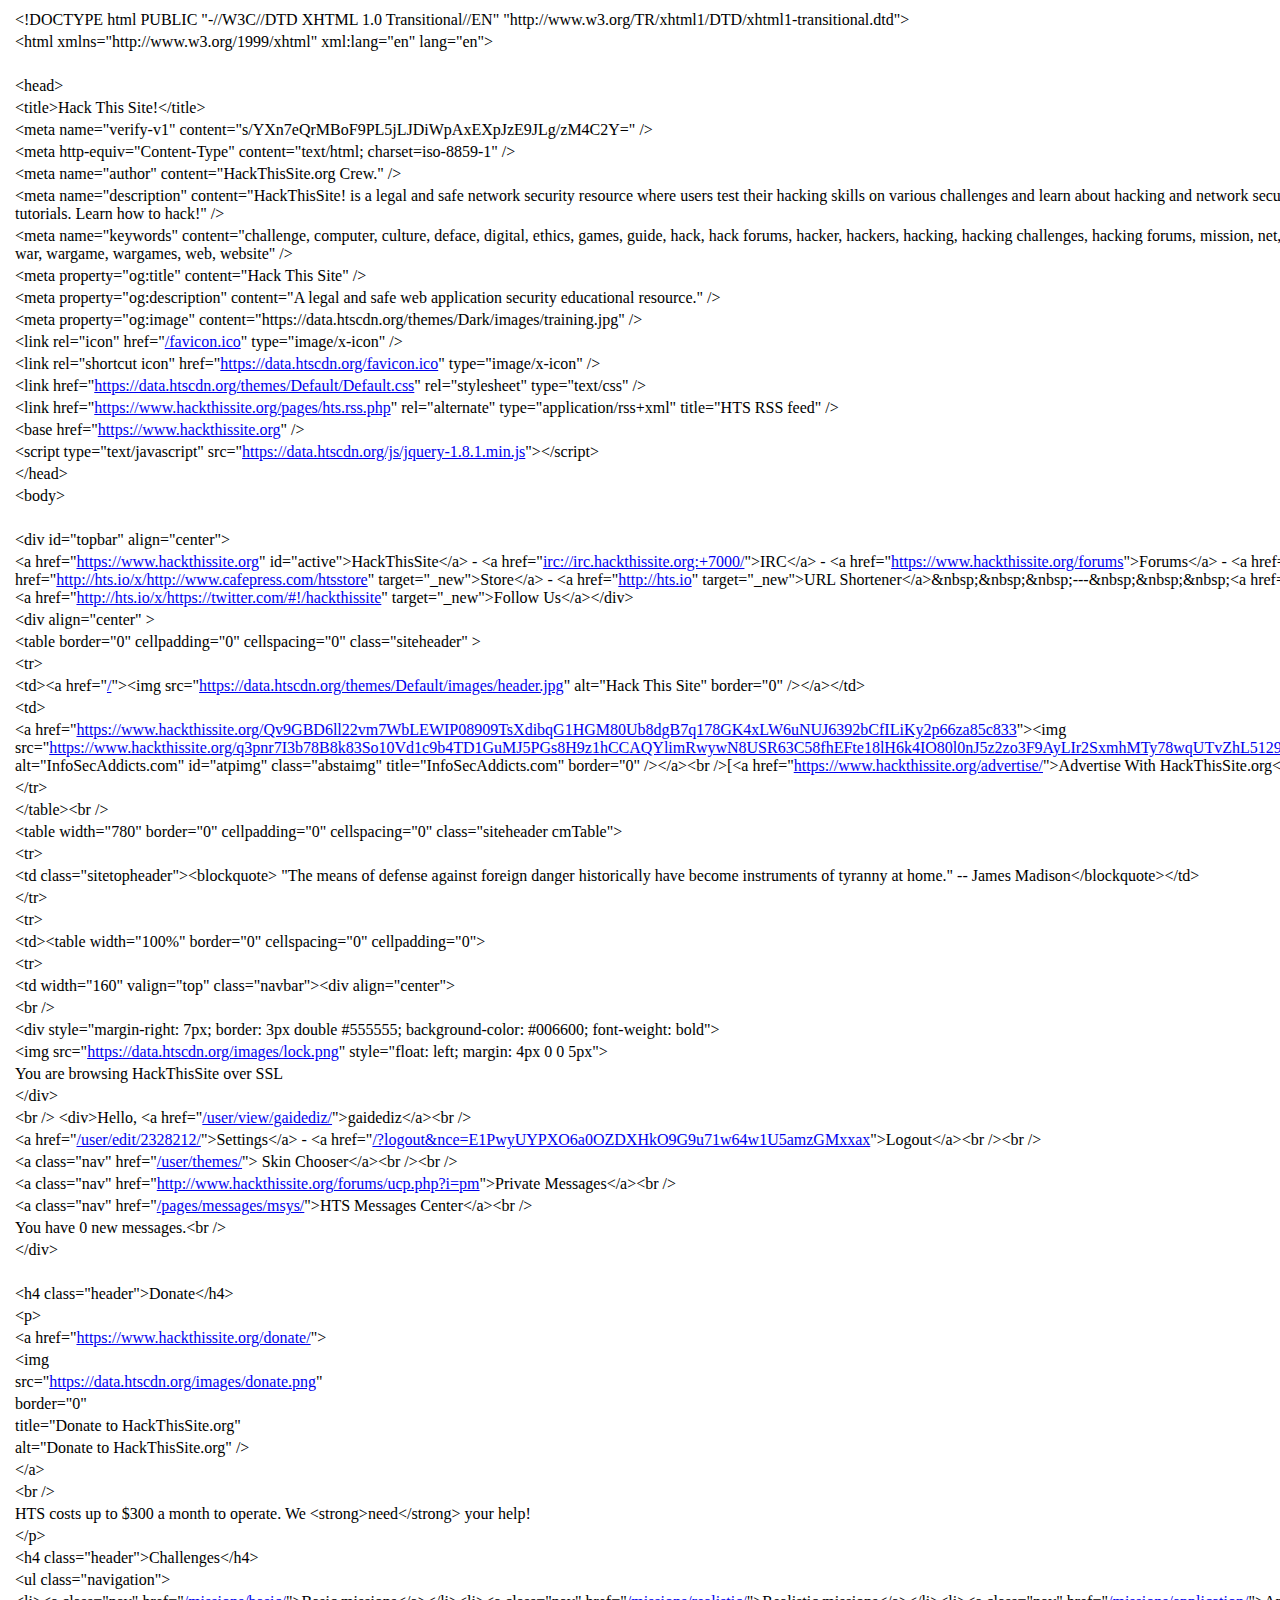
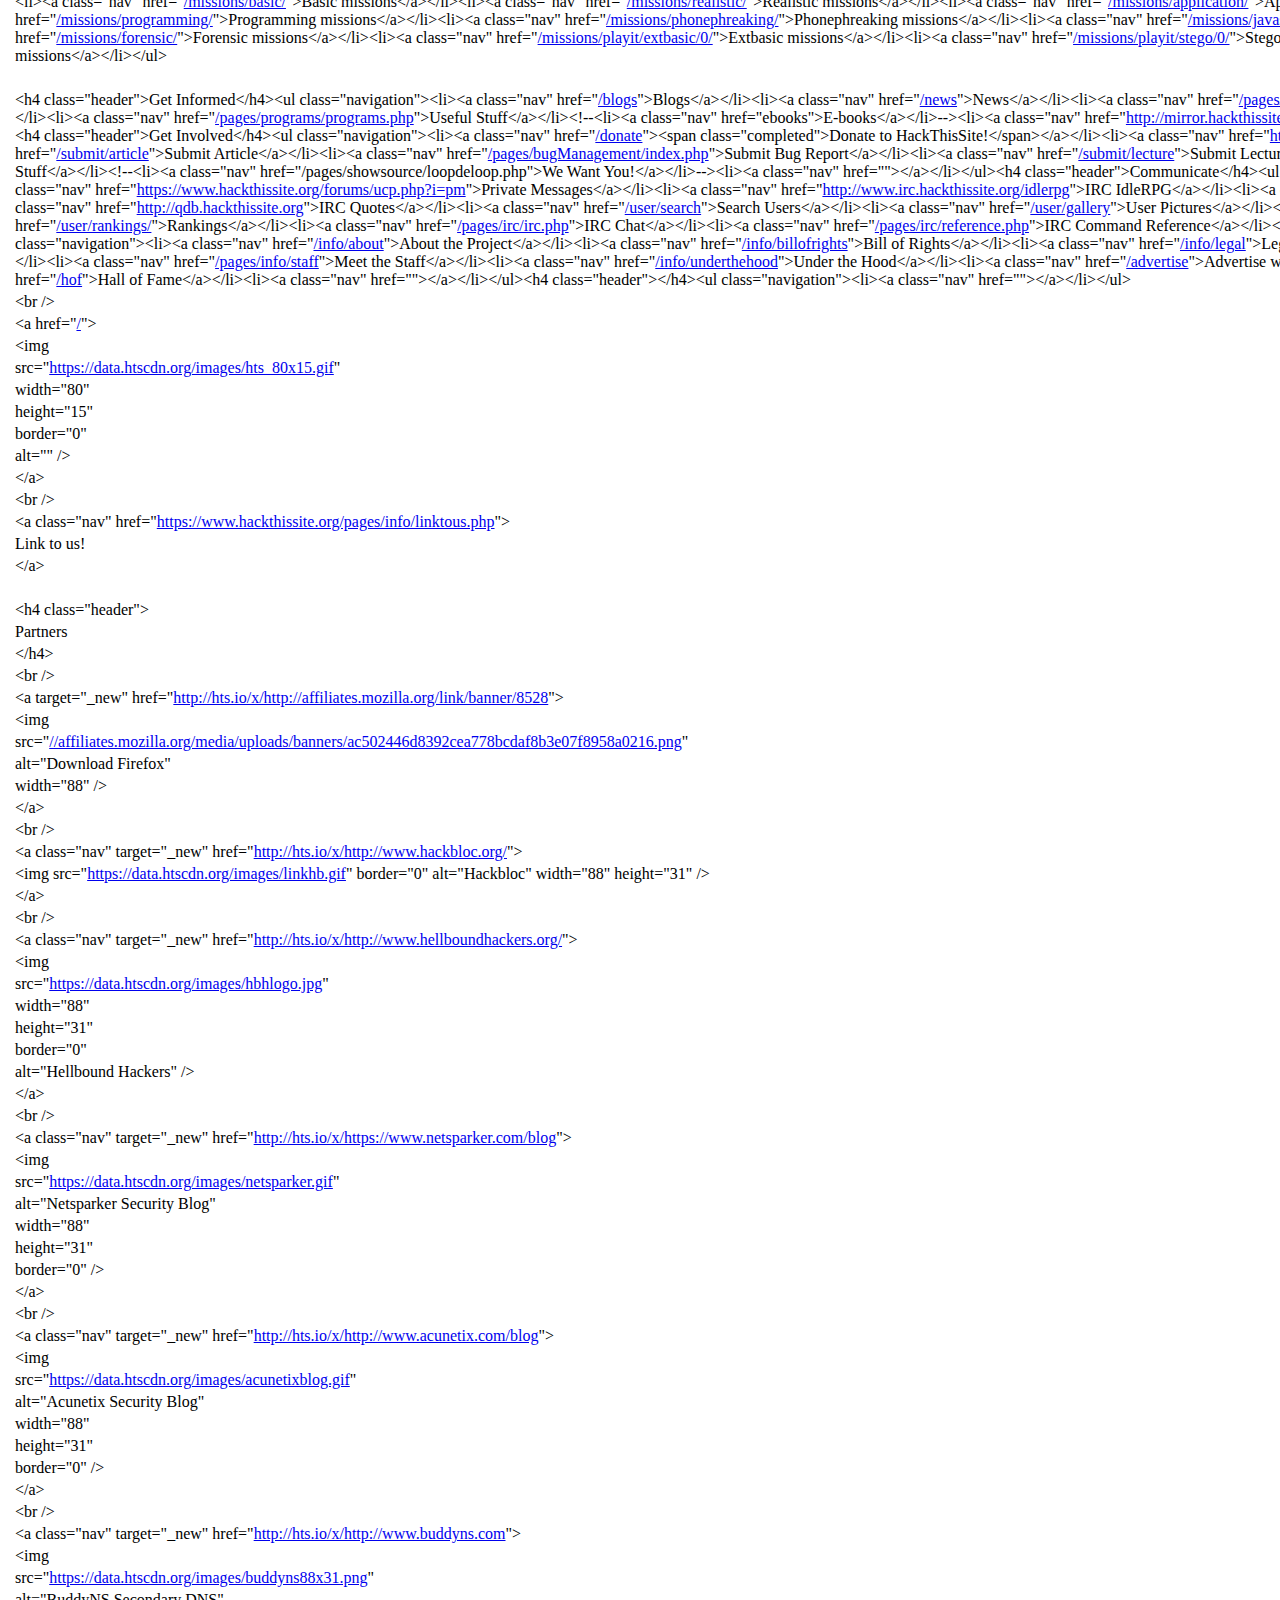
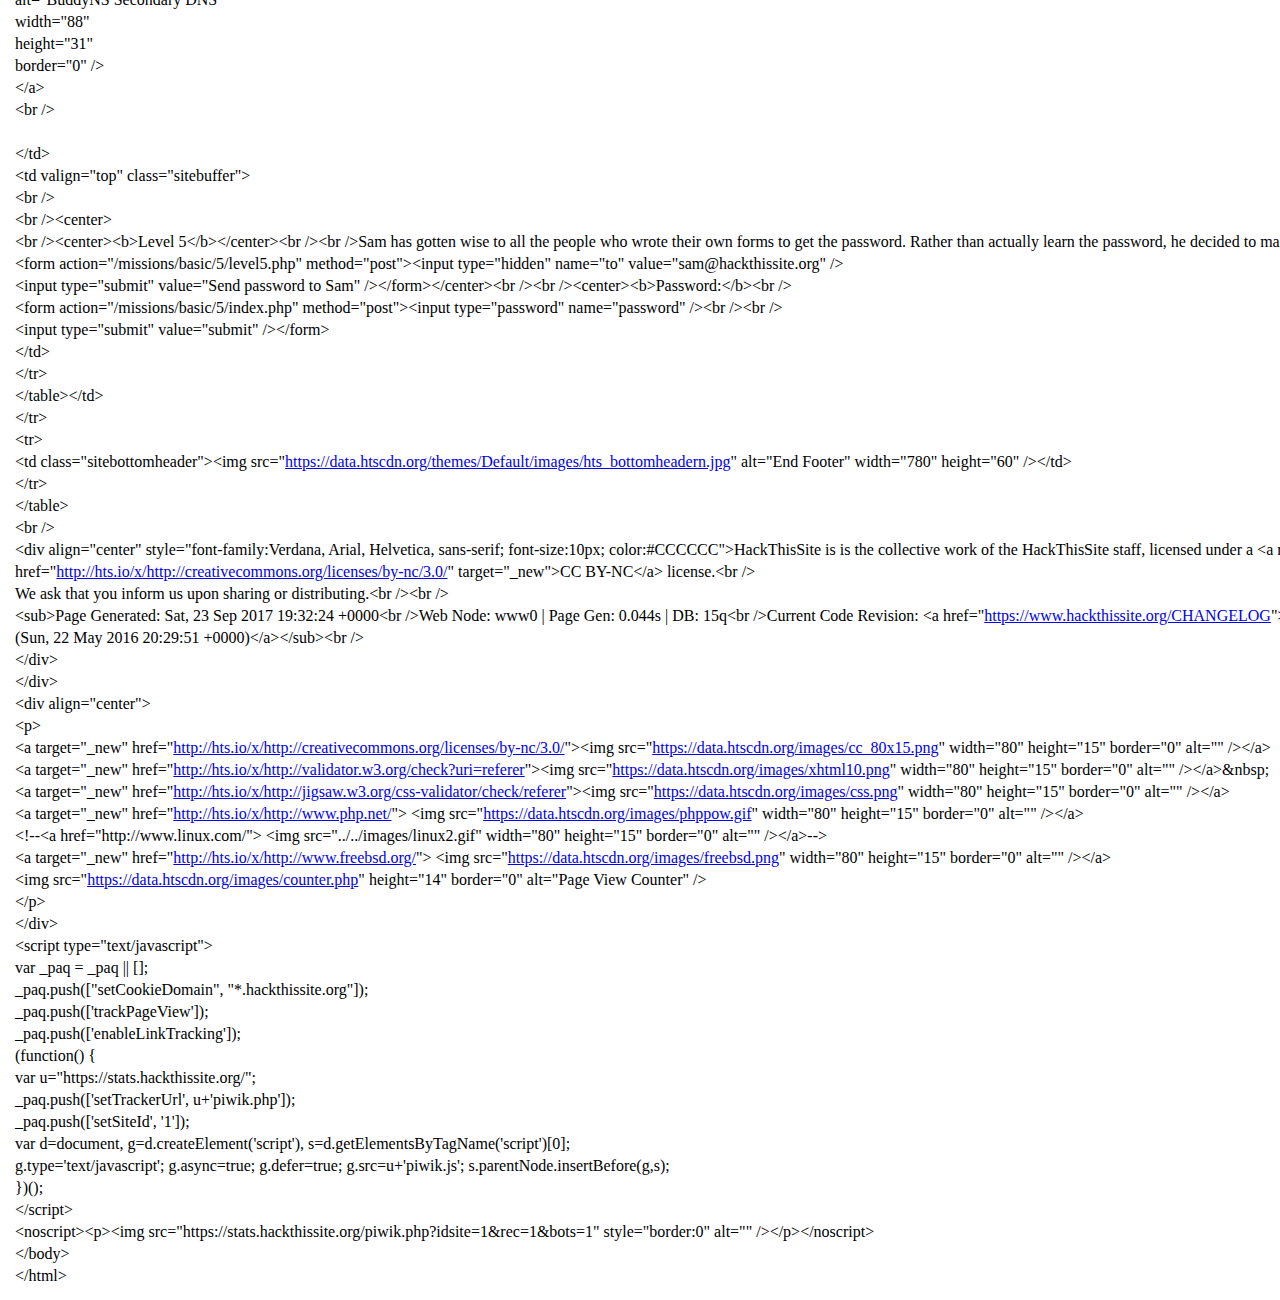
<file: Guy/hackthissite/missions_basic_5_.html>
<!-- saved from url=(0046)https://www.hackthissite.org/missions/basic/5/ -->
<html><head><meta http-equiv="Content-Type" content="text/html; charset=windows-1252"></head><body><div class="line-gutter-backdrop"></div><table><tbody><tr><td class="line-number" value="1"></td><td class="line-content"><span class="html-doctype">&lt;!DOCTYPE html PUBLIC "-//W3C//DTD XHTML 1.0 Transitional//EN" "http://www.w3.org/TR/xhtml1/DTD/xhtml1-transitional.dtd"&gt;</span></td></tr><tr><td class="line-number" value="2"></td><td class="line-content"><span class="html-tag">&lt;html <span class="html-attribute-name">xmlns</span>="<span class="html-attribute-value">http://www.w3.org/1999/xhtml</span>" <span class="html-attribute-name">xml:lang</span>="<span class="html-attribute-value">en</span>" <span class="html-attribute-name">lang</span>="<span class="html-attribute-value">en</span>"&gt;</span></td></tr><tr><td class="line-number" value="3"></td><td class="line-content"><br></td></tr><tr><td class="line-number" value="4"></td><td class="line-content"><span class="html-tag">&lt;head&gt;</span></td></tr><tr><td class="line-number" value="5"></td><td class="line-content">  <span class="html-tag">&lt;title&gt;</span>Hack This Site!<span class="html-tag">&lt;/title&gt;</span></td></tr><tr><td class="line-number" value="6"></td><td class="line-content">  <span class="html-tag">&lt;meta <span class="html-attribute-name">name</span>="<span class="html-attribute-value">verify-v1</span>" <span class="html-attribute-name">content</span>="<span class="html-attribute-value">s/YXn7eQrMBoF9PL5jLJDiWpAxEXpJzE9JLg/zM4C2Y=</span>" /&gt;</span></td></tr><tr><td class="line-number" value="7"></td><td class="line-content">  <span class="html-tag">&lt;meta <span class="html-attribute-name">http-equiv</span>="<span class="html-attribute-value">Content-Type</span>" <span class="html-attribute-name">content</span>="<span class="html-attribute-value">text/html; charset=iso-8859-1</span>" /&gt;</span></td></tr><tr><td class="line-number" value="8"></td><td class="line-content">  <span class="html-tag">&lt;meta <span class="html-attribute-name">name</span>="<span class="html-attribute-value">author</span>" <span class="html-attribute-name">content</span>="<span class="html-attribute-value">HackThisSite.org Crew.</span>" /&gt;</span></td></tr><tr><td class="line-number" value="9"></td><td class="line-content">  <span class="html-tag">&lt;meta <span class="html-attribute-name">name</span>="<span class="html-attribute-value">description</span>" <span class="html-attribute-name">content</span>="<span class="html-attribute-value">HackThisSite! is a legal and safe network security resource where users test their hacking skills on various challenges and learn about hacking and network security. Also provided are articles, comprehensive and active forums, and guides and tutorials. Learn how to hack!</span>" /&gt;</span></td></tr><tr><td class="line-number" value="10"></td><td class="line-content">  <span class="html-tag">&lt;meta <span class="html-attribute-name">name</span>="<span class="html-attribute-value">keywords</span>" <span class="html-attribute-name">content</span>="<span class="html-attribute-value">challenge, computer, culture, deface, digital, ethics, games, guide, hack, hack forums, hacker, hackers, hacking, hacking challenges, hacking forums, mission, net, programming, radical, revolution, root, rooting, security, site, society, tutorial, tutorials, war, wargame, wargames, web, website</span>" /&gt;</span></td></tr><tr><td class="line-number" value="11"></td><td class="line-content">  <span class="html-tag">&lt;meta <span class="html-attribute-name">property</span>="<span class="html-attribute-value">og:title</span>" <span class="html-attribute-name">content</span>="<span class="html-attribute-value">Hack This Site</span>" /&gt;</span></td></tr><tr><td class="line-number" value="12"></td><td class="line-content">  <span class="html-tag">&lt;meta <span class="html-attribute-name">property</span>="<span class="html-attribute-value">og:description</span>" <span class="html-attribute-name">content</span>="<span class="html-attribute-value">A legal and safe web application security educational resource.</span>" /&gt;</span></td></tr><tr><td class="line-number" value="13"></td><td class="line-content">  <span class="html-tag">&lt;meta <span class="html-attribute-name">property</span>="<span class="html-attribute-value">og:image</span>" <span class="html-attribute-name">content</span>="<span class="html-attribute-value">https://data.htscdn.org/themes/Dark/images/training.jpg</span>" /&gt;</span></td></tr><tr><td class="line-number" value="14"></td><td class="line-content">  <span class="html-tag">&lt;link <span class="html-attribute-name">rel</span>="<span class="html-attribute-value">icon</span>" <span class="html-attribute-name">href</span>="<a class="html-attribute-value html-resource-link" target="_blank" href="https://www.hackthissite.org/favicon.ico">/favicon.ico</a>" <span class="html-attribute-name">type</span>="<span class="html-attribute-value">image/x-icon</span>" /&gt;</span></td></tr><tr><td class="line-number" value="15"></td><td class="line-content">  <span class="html-tag">&lt;link <span class="html-attribute-name">rel</span>="<span class="html-attribute-value">shortcut icon</span>" <span class="html-attribute-name">href</span>="<a class="html-attribute-value html-resource-link" target="_blank" href="https://data.htscdn.org/favicon.ico">https://data.htscdn.org/favicon.ico</a>" <span class="html-attribute-name">type</span>="<span class="html-attribute-value">image/x-icon</span>" /&gt;</span></td></tr><tr><td class="line-number" value="16"></td><td class="line-content">  <span class="html-tag">&lt;link <span class="html-attribute-name">href</span>="<a class="html-attribute-value html-resource-link" target="_blank" href="https://data.htscdn.org/themes/Default/Default.css">https://data.htscdn.org/themes/Default/Default.css</a>" <span class="html-attribute-name">rel</span>="<span class="html-attribute-value">stylesheet</span>" <span class="html-attribute-name">type</span>="<span class="html-attribute-value">text/css</span>" /&gt;</span></td></tr><tr><td class="line-number" value="17"></td><td class="line-content">  <span class="html-tag">&lt;link <span class="html-attribute-name">href</span>="<a class="html-attribute-value html-resource-link" target="_blank" href="https://www.hackthissite.org/pages/hts.rss.php">https://www.hackthissite.org/pages/hts.rss.php</a>" <span class="html-attribute-name">rel</span>="<span class="html-attribute-value">alternate</span>" <span class="html-attribute-name">type</span>="<span class="html-attribute-value">application/rss+xml</span>" <span class="html-attribute-name">title</span>="<span class="html-attribute-value">HTS RSS feed</span>" /&gt;</span></td></tr><tr><td class="line-number" value="18"></td><td class="line-content">  <span class="html-tag">&lt;base <span class="html-attribute-name">href</span><!--<base href="https://www.hackthissite.org">--><base href=".">="<a class="html-attribute-value html-resource-link" target="_blank" href="https://www.hackthissite.org/">https://www.hackthissite.org</a>" /&gt;</span></td></tr><tr><td class="line-number" value="19"></td><td class="line-content">  <span class="html-tag">&lt;script <span class="html-attribute-name">type</span>="<span class="html-attribute-value">text/javascript</span>" <span class="html-attribute-name">src</span>="<a class="html-attribute-value html-resource-link" target="_blank" href="https://data.htscdn.org/js/jquery-1.8.1.min.js">https://data.htscdn.org/js/jquery-1.8.1.min.js</a>"&gt;</span><span class="html-tag">&lt;/script&gt;</span></td></tr><tr><td class="line-number" value="20"></td><td class="line-content">  <span class="html-tag">&lt;/head&gt;</span></td></tr><tr><td class="line-number" value="21"></td><td class="line-content"><span class="html-tag">&lt;body&gt;</span></td></tr><tr><td class="line-number" value="22"></td><td class="line-content"><br></td></tr><tr><td class="line-number" value="23"></td><td class="line-content"><span class="html-tag">&lt;div <span class="html-attribute-name">id</span>="<span class="html-attribute-value">topbar</span>" <span class="html-attribute-name">align</span>="<span class="html-attribute-value">center</span>"&gt;</span></td></tr><tr><td class="line-number" value="24"></td><td class="line-content"><span class="html-tag">&lt;a <span class="html-attribute-name">href</span>="<a class="html-attribute-value html-external-link" target="_blank" href="https://www.hackthissite.org/">https://www.hackthissite.org</a>" <span class="html-attribute-name">id</span>="<span class="html-attribute-value">active</span>"&gt;</span>HackThisSite<span class="html-tag">&lt;/a&gt;</span> - <span class="html-tag">&lt;a <span class="html-attribute-name">href</span>="<a class="html-attribute-value html-external-link" target="_blank" href="irc://irc.hackthissite.org:+7000/">irc://irc.hackthissite.org:+7000/</a>"&gt;</span>IRC<span class="html-tag">&lt;/a&gt;</span> - <span class="html-tag">&lt;a <span class="html-attribute-name">href</span>="<a class="html-attribute-value html-external-link" target="_blank" href="https://www.hackthissite.org/forums">https://www.hackthissite.org/forums</a>"&gt;</span>Forums<span class="html-tag">&lt;/a&gt;</span> - <span class="html-tag">&lt;a <span class="html-attribute-name">href</span>="<a class="html-attribute-value html-external-link" target="_blank" href="http://radio.hackthissite.org/">http://radio.hackthissite.org</a>"&gt;</span>Radio<span class="html-tag">&lt;/a&gt;</span> - <span class="html-tag">&lt;a <span class="html-attribute-name">href</span>="<a class="html-attribute-value html-external-link" target="_blank" href="http://hts.io/x/http://www.cafepress.com/htsstore">http://hts.io/x/http://www.cafepress.com/htsstore</a>" <span class="html-attribute-name">target</span>="<span class="html-attribute-value">_new</span>"&gt;</span>Store<span class="html-tag">&lt;/a&gt;</span> - <span class="html-tag">&lt;a <span class="html-attribute-name">href</span>="<a class="html-attribute-value html-external-link" target="_blank" href="http://hts.io/">http://hts.io</a>" <span class="html-attribute-name">target</span>="<span class="html-attribute-value">_new</span>"&gt;</span>URL Shortener<span class="html-tag">&lt;/a&gt;</span>&amp;nbsp;&amp;nbsp;&amp;nbsp;---&amp;nbsp;&amp;nbsp;&amp;nbsp;<span class="html-tag">&lt;a <span class="html-attribute-name">href</span>="<a class="html-attribute-value html-external-link" target="_blank" href="http://hts.io/x/https://www.facebook.com/hackthissite">http://hts.io/x/https://www.facebook.com/hackthissite</a>" <span class="html-attribute-name">target</span>="<span class="html-attribute-value">_new</span>"&gt;</span>Like Us<span class="html-tag">&lt;/a&gt;</span> - <span class="html-tag">&lt;a <span class="html-attribute-name">href</span>="<a class="html-attribute-value html-external-link" target="_blank" href="http://hts.io/x/https://twitter.com/#!/hackthissite">http://hts.io/x/https://twitter.com/#!/hackthissite</a>" <span class="html-attribute-name">target</span>="<span class="html-attribute-value">_new</span>"&gt;</span>Follow Us<span class="html-tag">&lt;/a&gt;</span><span class="html-tag">&lt;/div&gt;</span></td></tr><tr><td class="line-number" value="25"></td><td class="line-content"><span class="html-tag">&lt;div <span class="html-attribute-name">align</span>="<span class="html-attribute-value">center</span>" &gt;</span></td></tr><tr><td class="line-number" value="26"></td><td class="line-content">  <span class="html-tag">&lt;table <span class="html-attribute-name">border</span>="<span class="html-attribute-value">0</span>" <span class="html-attribute-name">cellpadding</span>="<span class="html-attribute-value">0</span>" <span class="html-attribute-name">cellspacing</span>="<span class="html-attribute-value">0</span>" <span class="html-attribute-name">class</span>="<span class="html-attribute-value">siteheader</span>" &gt;</span></td></tr><tr><td class="line-number" value="27"></td><td class="line-content">	 <span class="html-tag">&lt;tr&gt;</span></td></tr><tr><td class="line-number" value="28"></td><td class="line-content">     <span class="html-tag">&lt;td&gt;</span><span class="html-tag">&lt;a <span class="html-attribute-name">href</span>="<a class="html-attribute-value html-external-link" target="_blank" href="https://www.hackthissite.org/">/</a>"&gt;</span><span class="html-tag">&lt;img <span class="html-attribute-name">src</span>="<a class="html-attribute-value html-resource-link" target="_blank" href="https://data.htscdn.org/themes/Default/images/header.jpg">https://data.htscdn.org/themes/Default/images/header.jpg</a>" <span class="html-attribute-name">alt</span>="<span class="html-attribute-value">Hack This Site</span>" <span class="html-attribute-name">border</span>="<span class="html-attribute-value">0</span>" /&gt;</span><span class="html-tag">&lt;/a&gt;</span><span class="html-tag">&lt;/td&gt;</span></td></tr><tr><td class="line-number" value="29"></td><td class="line-content">  <span class="html-tag">&lt;td&gt;</span></td></tr><tr><td class="line-number" value="30"></td><td class="line-content"><span class="html-tag">&lt;a <span class="html-attribute-name">href</span>="<a class="html-attribute-value html-external-link" target="_blank" href="https://www.hackthissite.org/Qv9GBD6ll22vm7WbLEWIP08909TsXdibqG1HGM80Ub8dgB7q178GK4xLW6uNUJ6392bCfILiKy2p66za85c833">https://www.hackthissite.org/Qv9GBD6ll22vm7WbLEWIP08909TsXdibqG1HGM80Ub8dgB7q178GK4xLW6uNUJ6392bCfILiKy2p66za85c833</a>"&gt;</span><span class="html-tag">&lt;img <span class="html-attribute-name">src</span>="<a class="html-attribute-value html-resource-link" target="_blank" href="https://www.hackthissite.org/q3pnr7I3b78B8k83So10Vd1c9b4TD1GuMJ5PGs8H9z1hCCAQYlimRwywN8USR63C58fhEFte18lH6k4IO80l0nJ5z2zo3F9AyLIr2SxmhMTy78wqUTvZhL5129gS1YJWWSuoz645ypPAy8053AwuB74Awm0NhMT02yzWd8V1M2ye7z2N3HQ4Twq">https://www.hackthissite.org/q3pnr7I3b78B8k83So10Vd1c9b4TD1GuMJ5PGs8H9z1hCCAQYlimRwywN8USR63C58fhEFte18lH6k4IO80l0nJ5z2zo3F9AyLIr2SxmhMTy78wqUTvZhL5129gS1YJWWSuoz645ypPAy8053AwuB74Awm0NhMT02yzWd8V1M2ye7z2N3HQ4Twq</a>" <span class="html-attribute-name">alt</span>="<span class="html-attribute-value">InfoSecAddicts.com</span>" <span class="html-attribute-name">id</span>="<span class="html-attribute-value">atpimg</span>" <span class="html-attribute-name">class</span>="<span class="html-attribute-value">abstaimg</span>" <span class="html-attribute-name">title</span>="<span class="html-attribute-value">InfoSecAddicts.com</span>" <span class="html-attribute-name">border</span>="<span class="html-attribute-value">0</span>" /&gt;</span><span class="html-tag">&lt;/a&gt;</span><span class="html-tag">&lt;br /&gt;</span>[<span class="html-tag">&lt;a <span class="html-attribute-name">href</span>="<a class="html-attribute-value html-external-link" target="_blank" href="https://www.hackthissite.org/advertise/">https://www.hackthissite.org/advertise/</a>"&gt;</span>Advertise With HackThisSite.org<span class="html-tag">&lt;/a&gt;</span>]<span class="html-tag">&lt;/td&gt;</span></td></tr><tr><td class="line-number" value="31"></td><td class="line-content">  <span class="html-tag">&lt;/tr&gt;</span></td></tr><tr><td class="line-number" value="32"></td><td class="line-content">  <span class="html-tag">&lt;/table&gt;</span><span class="html-tag">&lt;br /&gt;</span></td></tr><tr><td class="line-number" value="33"></td><td class="line-content">  <span class="html-tag">&lt;table <span class="html-attribute-name">width</span>="<span class="html-attribute-value">780</span>" <span class="html-attribute-name">border</span>="<span class="html-attribute-value">0</span>" <span class="html-attribute-name">cellpadding</span>="<span class="html-attribute-value">0</span>" <span class="html-attribute-name">cellspacing</span>="<span class="html-attribute-value">0</span>" <span class="html-attribute-name">class</span>="<span class="html-attribute-value">siteheader cmTable</span>"&gt;</span></td></tr><tr><td class="line-number" value="34"></td><td class="line-content">    <span class="html-tag">&lt;tr&gt;</span></td></tr><tr><td class="line-number" value="35"></td><td class="line-content">      <span class="html-tag">&lt;td <span class="html-attribute-name">class</span>="<span class="html-attribute-value">sitetopheader</span>"&gt;</span><span class="html-tag">&lt;blockquote&gt;</span> "The means of defense against foreign danger historically have become instruments of tyranny at home." -- James Madison<span class="html-tag">&lt;/blockquote&gt;</span><span class="html-tag">&lt;/td&gt;</span></td></tr><tr><td class="line-number" value="36"></td><td class="line-content">    <span class="html-tag">&lt;/tr&gt;</span></td></tr><tr><td class="line-number" value="37"></td><td class="line-content">    <span class="html-tag">&lt;tr&gt;</span></td></tr><tr><td class="line-number" value="38"></td><td class="line-content">      <span class="html-tag">&lt;td&gt;</span><span class="html-tag">&lt;table <span class="html-attribute-name">width</span>="<span class="html-attribute-value">100%</span>"  <span class="html-attribute-name">border</span>="<span class="html-attribute-value">0</span>" <span class="html-attribute-name">cellspacing</span>="<span class="html-attribute-value">0</span>" <span class="html-attribute-name">cellpadding</span>="<span class="html-attribute-value">0</span>"&gt;</span></td></tr><tr><td class="line-number" value="39"></td><td class="line-content">        <span class="html-tag">&lt;tr&gt;</span></td></tr><tr><td class="line-number" value="40"></td><td class="line-content">          <span class="html-tag">&lt;td <span class="html-attribute-name">width</span>="<span class="html-attribute-value">160</span>" <span class="html-attribute-name">valign</span>="<span class="html-attribute-value">top</span>" <span class="html-attribute-name">class</span>="<span class="html-attribute-value">navbar</span>"&gt;</span><span class="html-tag">&lt;div <span class="html-attribute-name">align</span>="<span class="html-attribute-value">center</span>"&gt;</span></td></tr><tr><td class="line-number" value="41"></td><td class="line-content">            <span class="html-tag">&lt;br /&gt;</span></td></tr><tr><td class="line-number" value="42"></td><td class="line-content">            <span class="html-tag">&lt;div <span class="html-attribute-name">style</span>="<span class="html-attribute-value">margin-right: 7px; border: 3px double #555555; background-color: #006600; font-weight: bold</span>"&gt;</span></td></tr><tr><td class="line-number" value="43"></td><td class="line-content"><span class="html-tag">&lt;img <span class="html-attribute-name">src</span>="<a class="html-attribute-value html-resource-link" target="_blank" href="https://data.htscdn.org/images/lock.png">https://data.htscdn.org/images/lock.png</a>" <span class="html-attribute-name">style</span>="<span class="html-attribute-value">float: left; margin: 4px 0 0 5px</span>"&gt;</span></td></tr><tr><td class="line-number" value="44"></td><td class="line-content">You are browsing HackThisSite over SSL</td></tr><tr><td class="line-number" value="45"></td><td class="line-content"><span class="html-tag">&lt;/div&gt;</span></td></tr><tr><td class="line-number" value="46"></td><td class="line-content"><span class="html-tag">&lt;br /&gt;</span>	<span class="html-tag">&lt;div&gt;</span>Hello, <span class="html-tag">&lt;a <span class="html-attribute-name">href</span>="<a class="html-attribute-value html-external-link" target="_blank" href="https://www.hackthissite.org/user/view/gaidediz/">/user/view/gaidediz/</a>"&gt;</span>gaidediz<span class="html-tag">&lt;/a&gt;</span><span class="html-tag">&lt;br /&gt;</span></td></tr><tr><td class="line-number" value="47"></td><td class="line-content">		<span class="html-tag">&lt;a <span class="html-attribute-name">href</span>="<a class="html-attribute-value html-external-link" target="_blank" href="https://www.hackthissite.org/user/edit/2328212/">/user/edit/2328212/</a>"&gt;</span>Settings<span class="html-tag">&lt;/a&gt;</span> - <span class="html-tag">&lt;a <span class="html-attribute-name">href</span>="<a class="html-attribute-value html-external-link" target="_blank" href="https://www.hackthissite.org/?logout&amp;nce=E1PwyUYPXO6a0OZDXHkO9G9u71w64w1U5amzGMxxax">/?logout&amp;nce=E1PwyUYPXO6a0OZDXHkO9G9u71w64w1U5amzGMxxax</a>"&gt;</span>Logout<span class="html-tag">&lt;/a&gt;</span><span class="html-tag">&lt;br /&gt;</span><span class="html-tag">&lt;br /&gt;</span></td></tr><tr><td class="line-number" value="48"></td><td class="line-content">		<span class="html-tag">&lt;a <span class="html-attribute-name">class</span>="<span class="html-attribute-value">nav</span>" <span class="html-attribute-name">href</span>="<a class="html-attribute-value html-external-link" target="_blank" href="https://www.hackthissite.org/user/themes/">/user/themes/</a>"&gt;</span> Skin Chooser<span class="html-tag">&lt;/a&gt;</span><span class="html-tag">&lt;br /&gt;</span><span class="html-tag">&lt;br /&gt;</span></td></tr><tr><td class="line-number" value="49"></td><td class="line-content">	<span class="html-tag">&lt;a <span class="html-attribute-name">class</span>="<span class="html-attribute-value">nav</span>" <span class="html-attribute-name">href</span>="<a class="html-attribute-value html-external-link" target="_blank" href="http://www.hackthissite.org/forums/ucp.php?i=pm">http://www.hackthissite.org/forums/ucp.php?i=pm</a>"&gt;</span>Private Messages<span class="html-tag">&lt;/a&gt;</span><span class="html-tag">&lt;br /&gt;</span></td></tr><tr><td class="line-number" value="50"></td><td class="line-content">	<span class="html-tag">&lt;a <span class="html-attribute-name">class</span>="<span class="html-attribute-value">nav</span>" <span class="html-attribute-name">href</span>="<a class="html-attribute-value html-external-link" target="_blank" href="https://www.hackthissite.org/pages/messages/msys/">/pages/messages/msys/</a>"&gt;</span>HTS Messages Center<span class="html-tag">&lt;/a&gt;</span><span class="html-tag">&lt;br /&gt;</span></td></tr><tr><td class="line-number" value="51"></td><td class="line-content">	You have 0 new messages.<span class="html-tag">&lt;br /&gt;</span></td></tr><tr><td class="line-number" value="52"></td><td class="line-content">	<span class="html-tag">&lt;/div&gt;</span></td></tr><tr><td class="line-number" value="53"></td><td class="line-content"><br></td></tr><tr><td class="line-number" value="54"></td><td class="line-content">	<span class="html-tag">&lt;h4 <span class="html-attribute-name">class</span>="<span class="html-attribute-value">header</span>"&gt;</span>Donate<span class="html-tag">&lt;/h4&gt;</span></td></tr><tr><td class="line-number" value="55"></td><td class="line-content"><span class="html-tag">&lt;p&gt;</span></td></tr><tr><td class="line-number" value="56"></td><td class="line-content">  <span class="html-tag">&lt;a <span class="html-attribute-name">href</span>="<a class="html-attribute-value html-external-link" target="_blank" href="https://www.hackthissite.org/donate/">https://www.hackthissite.org/donate/</a>"&gt;</span></td></tr><tr><td class="line-number" value="57"></td><td class="line-content">    <span class="html-tag">&lt;img</span></td></tr><tr><td class="line-number" value="58"></td><td class="line-content">      <span class="html-attribute-name">src</span>="<a class="html-attribute-value html-resource-link" target="_blank" href="https://data.htscdn.org/images/donate.png">https://data.htscdn.org/images/donate.png</a>"</td></tr><tr><td class="line-number" value="59"></td><td class="line-content">      <span class="html-attribute-name">border</span>="<span class="html-attribute-value">0</span>"</td></tr><tr><td class="line-number" value="60"></td><td class="line-content">      <span class="html-attribute-name">title</span>="<span class="html-attribute-value">Donate to HackThisSite.org</span>"</td></tr><tr><td class="line-number" value="61"></td><td class="line-content">      <span class="html-attribute-name">alt</span>="<span class="html-attribute-value">Donate to HackThisSite.org</span>" /&gt;</td></tr><tr><td class="line-number" value="62"></td><td class="line-content">  <span class="html-tag">&lt;/a&gt;</span></td></tr><tr><td class="line-number" value="63"></td><td class="line-content">  <span class="html-tag">&lt;br /&gt;</span></td></tr><tr><td class="line-number" value="64"></td><td class="line-content">  HTS costs up to $300 a month to operate. We <span class="html-tag">&lt;strong&gt;</span>need<span class="html-tag">&lt;/strong&gt;</span> your help!</td></tr><tr><td class="line-number" value="65"></td><td class="line-content"><span class="html-tag">&lt;/p&gt;</span></td></tr><tr><td class="line-number" value="66"></td><td class="line-content"><span class="html-tag">&lt;h4 <span class="html-attribute-name">class</span>="<span class="html-attribute-value">header</span>"&gt;</span>Challenges<span class="html-tag">&lt;/h4&gt;</span></td></tr><tr><td class="line-number" value="67"></td><td class="line-content"><span class="html-tag">&lt;ul <span class="html-attribute-name">class</span>="<span class="html-attribute-value">navigation</span>"&gt;</span></td></tr><tr><td class="line-number" value="68"></td><td class="line-content">  <span class="html-tag">&lt;li&gt;</span><span class="html-tag">&lt;a <span class="html-attribute-name">class</span>="<span class="html-attribute-value">nav</span>" <span class="html-attribute-name">href</span>="<a class="html-attribute-value html-external-link" target="_blank" href="https://www.hackthissite.org/missions/basic/">/missions/basic/</a>"&gt;</span>Basic missions<span class="html-tag">&lt;/a&gt;</span><span class="html-tag">&lt;/li&gt;</span><span class="html-tag">&lt;li&gt;</span><span class="html-tag">&lt;a <span class="html-attribute-name">class</span>="<span class="html-attribute-value">nav</span>" <span class="html-attribute-name">href</span>="<a class="html-attribute-value html-external-link" target="_blank" href="https://www.hackthissite.org/missions/realistic/">/missions/realistic/</a>"&gt;</span>Realistic missions<span class="html-tag">&lt;/a&gt;</span><span class="html-tag">&lt;/li&gt;</span><span class="html-tag">&lt;li&gt;</span><span class="html-tag">&lt;a <span class="html-attribute-name">class</span>="<span class="html-attribute-value">nav</span>" <span class="html-attribute-name">href</span>="<a class="html-attribute-value html-external-link" target="_blank" href="https://www.hackthissite.org/missions/application/">/missions/application/</a>"&gt;</span>Application missions<span class="html-tag">&lt;/a&gt;</span><span class="html-tag">&lt;/li&gt;</span><span class="html-tag">&lt;li&gt;</span><span class="html-tag">&lt;a <span class="html-attribute-name">class</span>="<span class="html-attribute-value">nav</span>" <span class="html-attribute-name">href</span>="<a class="html-attribute-value html-external-link" target="_blank" href="https://www.hackthissite.org/missions/programming/">/missions/programming/</a>"&gt;</span>Programming missions<span class="html-tag">&lt;/a&gt;</span><span class="html-tag">&lt;/li&gt;</span><span class="html-tag">&lt;li&gt;</span><span class="html-tag">&lt;a <span class="html-attribute-name">class</span>="<span class="html-attribute-value">nav</span>" <span class="html-attribute-name">href</span>="<a class="html-attribute-value html-external-link" target="_blank" href="https://www.hackthissite.org/missions/phonephreaking/">/missions/phonephreaking/</a>"&gt;</span>Phonephreaking missions<span class="html-tag">&lt;/a&gt;</span><span class="html-tag">&lt;/li&gt;</span><span class="html-tag">&lt;li&gt;</span><span class="html-tag">&lt;a <span class="html-attribute-name">class</span>="<span class="html-attribute-value">nav</span>" <span class="html-attribute-name">href</span>="<a class="html-attribute-value html-external-link" target="_blank" href="https://www.hackthissite.org/missions/javascript/">/missions/javascript/</a>"&gt;</span>Javascript missions<span class="html-tag">&lt;/a&gt;</span><span class="html-tag">&lt;/li&gt;</span><span class="html-tag">&lt;li&gt;</span><span class="html-tag">&lt;a <span class="html-attribute-name">class</span>="<span class="html-attribute-value">nav</span>" <span class="html-attribute-name">href</span>="<a class="html-attribute-value html-external-link" target="_blank" href="https://www.hackthissite.org/missions/forensic/">/missions/forensic/</a>"&gt;</span>Forensic missions<span class="html-tag">&lt;/a&gt;</span><span class="html-tag">&lt;/li&gt;</span><span class="html-tag">&lt;li&gt;</span><span class="html-tag">&lt;a <span class="html-attribute-name">class</span>="<span class="html-attribute-value">nav</span>" <span class="html-attribute-name">href</span>="<a class="html-attribute-value html-external-link" target="_blank" href="https://www.hackthissite.org/missions/playit/extbasic/0/">/missions/playit/extbasic/0/</a>"&gt;</span>Extbasic missions<span class="html-tag">&lt;/a&gt;</span><span class="html-tag">&lt;/li&gt;</span><span class="html-tag">&lt;li&gt;</span><span class="html-tag">&lt;a <span class="html-attribute-name">class</span>="<span class="html-attribute-value">nav</span>" <span class="html-attribute-name">href</span>="<a class="html-attribute-value html-external-link" target="_blank" href="https://www.hackthissite.org/missions/playit/stego/0/">/missions/playit/stego/0/</a>"&gt;</span>Stego missions<span class="html-tag">&lt;/a&gt;</span><span class="html-tag">&lt;/li&gt;</span><span class="html-tag">&lt;li&gt;</span><span class="html-tag">&lt;a <span class="html-attribute-name">class</span>="<span class="html-attribute-value">nav</span>" <span class="html-attribute-name">href</span>="<a class="html-attribute-value html-external-link" target="_blank" href="irc://irc.hackthissite.org/htb">irc://irc.hackthissite.org/htb</a>"&gt;</span>Irc missions<span class="html-tag">&lt;/a&gt;</span><span class="html-tag">&lt;/li&gt;</span><span class="html-tag">&lt;/ul&gt;</span></td></tr><tr><td class="line-number" value="69"></td><td class="line-content"><br></td></tr><tr><td class="line-number" value="70"></td><td class="line-content"><span class="html-tag">&lt;h4 <span class="html-attribute-name">class</span>="<span class="html-attribute-value">header</span>"&gt;</span>Get Informed<span class="html-tag">&lt;/h4&gt;</span><span class="html-tag">&lt;ul <span class="html-attribute-name">class</span>="<span class="html-attribute-value">navigation</span>"&gt;</span><span class="html-tag">&lt;li&gt;</span><span class="html-tag">&lt;a <span class="html-attribute-name">class</span>="<span class="html-attribute-value">nav</span>" <span class="html-attribute-name">href</span>="<a class="html-attribute-value html-external-link" target="_blank" href="https://www.hackthissite.org/blogs">/blogs</a>"&gt;</span>Blogs<span class="html-tag">&lt;/a&gt;</span><span class="html-tag">&lt;/li&gt;</span><span class="html-tag">&lt;li&gt;</span><span class="html-tag">&lt;a <span class="html-attribute-name">class</span>="<span class="html-attribute-value">nav</span>" <span class="html-attribute-name">href</span>="<a class="html-attribute-value html-external-link" target="_blank" href="https://www.hackthissite.org/news">/news</a>"&gt;</span>News<span class="html-tag">&lt;/a&gt;</span><span class="html-tag">&lt;/li&gt;</span><span class="html-tag">&lt;li&gt;</span><span class="html-tag">&lt;a <span class="html-attribute-name">class</span>="<span class="html-attribute-value">nav</span>" <span class="html-attribute-name">href</span>="<a class="html-attribute-value html-external-link" target="_blank" href="https://www.hackthissite.org/pages/articles/article.php">/pages/articles/article.php</a>"&gt;</span>Articles<span class="html-tag">&lt;/a&gt;</span><span class="html-tag">&lt;/li&gt;</span><span class="html-tag">&lt;li&gt;</span><span class="html-tag">&lt;a <span class="html-attribute-name">class</span>="<span class="html-attribute-value">nav</span>" <span class="html-attribute-name">href</span>="<a class="html-attribute-value html-external-link" target="_blank" href="https://www.hackthissite.org/lectures">/lectures</a>"&gt;</span>Lectures<span class="html-tag">&lt;/a&gt;</span><span class="html-tag">&lt;/li&gt;</span><span class="html-tag">&lt;li&gt;</span><span class="html-tag">&lt;a <span class="html-attribute-name">class</span>="<span class="html-attribute-value">nav</span>" <span class="html-attribute-name">href</span>="<a class="html-attribute-value html-external-link" target="_blank" href="https://www.hackthissite.org/pages/programs/programs.php">/pages/programs/programs.php</a>"&gt;</span>Useful Stuff<span class="html-tag">&lt;/a&gt;</span><span class="html-tag">&lt;/li&gt;</span><span class="html-comment">&lt;!--&lt;li&gt;&lt;a class="nav" href="ebooks"&gt;E-books&lt;/a&gt;&lt;/li&gt;--&gt;</span><span class="html-tag">&lt;li&gt;</span><span class="html-tag">&lt;a <span class="html-attribute-name">class</span>="<span class="html-attribute-value">nav</span>" <span class="html-attribute-name">href</span>="<a class="html-attribute-value html-external-link" target="_blank" href="http://mirror.hackthissite.org/hackthiszine/">http://mirror.hackthissite.org/hackthiszine/</a>"&gt;</span>HackThisZine<span class="html-tag">&lt;/a&gt;</span><span class="html-tag">&lt;/li&gt;</span><span class="html-tag">&lt;li&gt;</span><span class="html-tag">&lt;a <span class="html-attribute-name">class</span>="<span class="html-attribute-value">nav</span>" <span class="html-attribute-name">href</span>=""&gt;</span><span class="html-tag">&lt;/a&gt;</span><span class="html-tag">&lt;/li&gt;</span><span class="html-tag">&lt;/ul&gt;</span><span class="html-tag">&lt;h4 <span class="html-attribute-name">class</span>="<span class="html-attribute-value">header</span>"&gt;</span>Get Involved<span class="html-tag">&lt;/h4&gt;</span><span class="html-tag">&lt;ul <span class="html-attribute-name">class</span>="<span class="html-attribute-value">navigation</span>"&gt;</span><span class="html-tag">&lt;li&gt;</span><span class="html-tag">&lt;a <span class="html-attribute-name">class</span>="<span class="html-attribute-value">nav</span>" <span class="html-attribute-name">href</span>="<a class="html-attribute-value html-external-link" target="_blank" href="https://www.hackthissite.org/donate">/donate</a>"&gt;</span><span class="html-tag">&lt;span <span class="html-attribute-name">class</span>="<span class="html-attribute-value">completed</span>"&gt;</span>Donate to HackThisSite!<span class="html-tag">&lt;/span&gt;</span><span class="html-tag">&lt;/a&gt;</span><span class="html-tag">&lt;/li&gt;</span><span class="html-tag">&lt;li&gt;</span><span class="html-tag">&lt;a <span class="html-attribute-name">class</span>="<span class="html-attribute-value">nav</span>" <span class="html-attribute-name">href</span>="<a class="html-attribute-value html-external-link" target="_blank" href="http://www.cafepress.com/htsstore">http://www.cafepress.com/htsstore</a>"&gt;</span>Store<span class="html-tag">&lt;/a&gt;</span><span class="html-tag">&lt;/li&gt;</span><span class="html-tag">&lt;li&gt;</span><span class="html-tag">&lt;a <span class="html-attribute-name">class</span>="<span class="html-attribute-value">nav</span>" <span class="html-attribute-name">href</span>="<a class="html-attribute-value html-external-link" target="_blank" href="https://www.hackthissite.org/submit/article">/submit/article</a>"&gt;</span>Submit Article<span class="html-tag">&lt;/a&gt;</span><span class="html-tag">&lt;/li&gt;</span><span class="html-tag">&lt;li&gt;</span><span class="html-tag">&lt;a <span class="html-attribute-name">class</span>="<span class="html-attribute-value">nav</span>" <span class="html-attribute-name">href</span>="<a class="html-attribute-value html-external-link" target="_blank" href="https://www.hackthissite.org/pages/bugManagement/index.php">/pages/bugManagement/index.php</a>"&gt;</span>Submit Bug Report<span class="html-tag">&lt;/a&gt;</span><span class="html-tag">&lt;/li&gt;</span><span class="html-tag">&lt;li&gt;</span><span class="html-tag">&lt;a <span class="html-attribute-name">class</span>="<span class="html-attribute-value">nav</span>" <span class="html-attribute-name">href</span>="<a class="html-attribute-value html-external-link" target="_blank" href="https://www.hackthissite.org/submit/lecture">/submit/lecture</a>"&gt;</span>Submit Lecture<span class="html-tag">&lt;/a&gt;</span><span class="html-tag">&lt;/li&gt;</span><span class="html-tag">&lt;li&gt;</span><span class="html-tag">&lt;a <span class="html-attribute-name">class</span>="<span class="html-attribute-value">nav</span>" <span class="html-attribute-name">href</span>="<a class="html-attribute-value html-external-link" target="_blank" href="https://www.hackthissite.org/pages/programs/insert.php">/pages/programs/insert.php</a>"&gt;</span>Submit Useful Stuff<span class="html-tag">&lt;/a&gt;</span><span class="html-tag">&lt;/li&gt;</span><span class="html-comment">&lt;!--&lt;li&gt;&lt;a class="nav" href="/pages/showsource/loopdeloop.php"&gt;We Want You!&lt;/a&gt;&lt;/li&gt;--&gt;</span><span class="html-tag">&lt;li&gt;</span><span class="html-tag">&lt;a <span class="html-attribute-name">class</span>="<span class="html-attribute-value">nav</span>" <span class="html-attribute-name">href</span>=""&gt;</span><span class="html-tag">&lt;/a&gt;</span><span class="html-tag">&lt;/li&gt;</span><span class="html-tag">&lt;/ul&gt;</span><span class="html-tag">&lt;h4 <span class="html-attribute-name">class</span>="<span class="html-attribute-value">header</span>"&gt;</span>Communicate<span class="html-tag">&lt;/h4&gt;</span><span class="html-tag">&lt;ul <span class="html-attribute-name">class</span>="<span class="html-attribute-value">navigation</span>"&gt;</span><span class="html-tag">&lt;li&gt;</span><span class="html-tag">&lt;a <span class="html-attribute-name">class</span>="<span class="html-attribute-value">nav</span>" <span class="html-attribute-name">href</span>="<a class="html-attribute-value html-external-link" target="_blank" href="https://www.hackthissite.org/forums">/forums</a>"&gt;</span>Forums<span class="html-tag">&lt;/a&gt;</span><span class="html-tag">&lt;/li&gt;</span><span class="html-tag">&lt;li&gt;</span><span class="html-tag">&lt;a <span class="html-attribute-name">class</span>="<span class="html-attribute-value">nav</span>" <span class="html-attribute-name">href</span>="<a class="html-attribute-value html-external-link" target="_blank" href="https://www.hackthissite.org/forums/ucp.php?i=pm">https://www.hackthissite.org/forums/ucp.php?i=pm</a>"&gt;</span>Private Messages<span class="html-tag">&lt;/a&gt;</span><span class="html-tag">&lt;/li&gt;</span><span class="html-tag">&lt;li&gt;</span><span class="html-tag">&lt;a <span class="html-attribute-name">class</span>="<span class="html-attribute-value">nav</span>" <span class="html-attribute-name">href</span>="<a class="html-attribute-value html-external-link" target="_blank" href="http://www.irc.hackthissite.org/idlerpg">http://www.irc.hackthissite.org/idlerpg</a>"&gt;</span>IRC IdleRPG<span class="html-tag">&lt;/a&gt;</span><span class="html-tag">&lt;/li&gt;</span><span class="html-tag">&lt;li&gt;</span><span class="html-tag">&lt;a <span class="html-attribute-name">class</span>="<span class="html-attribute-value">nav</span>" <span class="html-attribute-name">href</span>="<a class="html-attribute-value html-external-link" target="_blank" href="https://www.hackthissite.org/irc/stats.php">https://www.hackthissite.org/irc/stats.php</a>"&gt;</span>IRC Stats<span class="html-tag">&lt;/a&gt;</span><span class="html-tag">&lt;/li&gt;</span><span class="html-tag">&lt;li&gt;</span><span class="html-tag">&lt;a <span class="html-attribute-name">class</span>="<span class="html-attribute-value">nav</span>" <span class="html-attribute-name">href</span>="<a class="html-attribute-value html-external-link" target="_blank" href="http://qdb.hackthissite.org/">http://qdb.hackthissite.org</a>"&gt;</span>IRC Quotes<span class="html-tag">&lt;/a&gt;</span><span class="html-tag">&lt;/li&gt;</span><span class="html-tag">&lt;li&gt;</span><span class="html-tag">&lt;a <span class="html-attribute-name">class</span>="<span class="html-attribute-value">nav</span>" <span class="html-attribute-name">href</span>="<a class="html-attribute-value html-external-link" target="_blank" href="https://www.hackthissite.org/user/search">/user/search</a>"&gt;</span>Search Users<span class="html-tag">&lt;/a&gt;</span><span class="html-tag">&lt;/li&gt;</span><span class="html-tag">&lt;li&gt;</span><span class="html-tag">&lt;a <span class="html-attribute-name">class</span>="<span class="html-attribute-value">nav</span>" <span class="html-attribute-name">href</span>="<a class="html-attribute-value html-external-link" target="_blank" href="https://www.hackthissite.org/user/gallery">/user/gallery</a>"&gt;</span>User Pictures<span class="html-tag">&lt;/a&gt;</span><span class="html-tag">&lt;/li&gt;</span><span class="html-tag">&lt;li&gt;</span><span class="html-tag">&lt;a <span class="html-attribute-name">class</span>="<span class="html-attribute-value">nav</span>" <span class="html-attribute-name">href</span>="<a class="html-attribute-value html-external-link" target="_blank" href="https://www.hackthissite.org/user/online">/user/online</a>"&gt;</span>Who is Online<span class="html-tag">&lt;/a&gt;</span><span class="html-tag">&lt;/li&gt;</span><span class="html-tag">&lt;li&gt;</span><span class="html-tag">&lt;a <span class="html-attribute-name">class</span>="<span class="html-attribute-value">nav</span>" <span class="html-attribute-name">href</span>="<a class="html-attribute-value html-external-link" target="_blank" href="https://www.hackthissite.org/user/rankings/">/user/rankings/</a>"&gt;</span>Rankings<span class="html-tag">&lt;/a&gt;</span><span class="html-tag">&lt;/li&gt;</span><span class="html-tag">&lt;li&gt;</span><span class="html-tag">&lt;a <span class="html-attribute-name">class</span>="<span class="html-attribute-value">nav</span>" <span class="html-attribute-name">href</span>="<a class="html-attribute-value html-external-link" target="_blank" href="https://www.hackthissite.org/pages/irc/irc.php">/pages/irc/irc.php</a>"&gt;</span>IRC Chat<span class="html-tag">&lt;/a&gt;</span><span class="html-tag">&lt;/li&gt;</span><span class="html-tag">&lt;li&gt;</span><span class="html-tag">&lt;a <span class="html-attribute-name">class</span>="<span class="html-attribute-value">nav</span>" <span class="html-attribute-name">href</span>="<a class="html-attribute-value html-external-link" target="_blank" href="https://www.hackthissite.org/pages/irc/reference.php">/pages/irc/reference.php</a>"&gt;</span>IRC Command Reference<span class="html-tag">&lt;/a&gt;</span><span class="html-tag">&lt;/li&gt;</span><span class="html-tag">&lt;li&gt;</span><span class="html-tag">&lt;a <span class="html-attribute-name">class</span>="<span class="html-attribute-value">nav</span>" <span class="html-attribute-name">href</span>=""&gt;</span><span class="html-tag">&lt;/a&gt;</span><span class="html-tag">&lt;/li&gt;</span><span class="html-tag">&lt;/ul&gt;</span><span class="html-tag">&lt;h4 <span class="html-attribute-name">class</span>="<span class="html-attribute-value">header</span>"&gt;</span>About HTS<span class="html-tag">&lt;/h4&gt;</span><span class="html-tag">&lt;ul <span class="html-attribute-name">class</span>="<span class="html-attribute-value">navigation</span>"&gt;</span><span class="html-tag">&lt;li&gt;</span><span class="html-tag">&lt;a <span class="html-attribute-name">class</span>="<span class="html-attribute-value">nav</span>" <span class="html-attribute-name">href</span>="<a class="html-attribute-value html-external-link" target="_blank" href="https://www.hackthissite.org/info/about">/info/about</a>"&gt;</span>About the Project<span class="html-tag">&lt;/a&gt;</span><span class="html-tag">&lt;/li&gt;</span><span class="html-tag">&lt;li&gt;</span><span class="html-tag">&lt;a <span class="html-attribute-name">class</span>="<span class="html-attribute-value">nav</span>" <span class="html-attribute-name">href</span>="<a class="html-attribute-value html-external-link" target="_blank" href="https://www.hackthissite.org/info/billofrights">/info/billofrights</a>"&gt;</span>Bill of Rights<span class="html-tag">&lt;/a&gt;</span><span class="html-tag">&lt;/li&gt;</span><span class="html-tag">&lt;li&gt;</span><span class="html-tag">&lt;a <span class="html-attribute-name">class</span>="<span class="html-attribute-value">nav</span>" <span class="html-attribute-name">href</span>="<a class="html-attribute-value html-external-link" target="_blank" href="https://www.hackthissite.org/info/legal">/info/legal</a>"&gt;</span>Legal Disclaimer<span class="html-tag">&lt;/a&gt;</span><span class="html-tag">&lt;/li&gt;</span><span class="html-tag">&lt;li&gt;</span><span class="html-tag">&lt;a <span class="html-attribute-name">class</span>="<span class="html-attribute-value">nav</span>" <span class="html-attribute-name">href</span>="<a class="html-attribute-value html-external-link" target="_blank" href="https://www.hackthissite.org/info/privacy">/info/privacy</a>"&gt;</span>Privacy Statements<span class="html-tag">&lt;/a&gt;</span><span class="html-tag">&lt;/li&gt;</span><span class="html-tag">&lt;li&gt;</span><span class="html-tag">&lt;a <span class="html-attribute-name">class</span>="<span class="html-attribute-value">nav</span>" <span class="html-attribute-name">href</span>="<a class="html-attribute-value html-external-link" target="_blank" href="https://www.hackthissite.org/pages/info/staff">/pages/info/staff</a>"&gt;</span>Meet the Staff<span class="html-tag">&lt;/a&gt;</span><span class="html-tag">&lt;/li&gt;</span><span class="html-tag">&lt;li&gt;</span><span class="html-tag">&lt;a <span class="html-attribute-name">class</span>="<span class="html-attribute-value">nav</span>" <span class="html-attribute-name">href</span>="<a class="html-attribute-value html-external-link" target="_blank" href="https://www.hackthissite.org/info/underthehood">/info/underthehood</a>"&gt;</span>Under the Hood<span class="html-tag">&lt;/a&gt;</span><span class="html-tag">&lt;/li&gt;</span><span class="html-tag">&lt;li&gt;</span><span class="html-tag">&lt;a <span class="html-attribute-name">class</span>="<span class="html-attribute-value">nav</span>" <span class="html-attribute-name">href</span>="<a class="html-attribute-value html-external-link" target="_blank" href="https://www.hackthissite.org/advertise">/advertise</a>"&gt;</span>Advertise with HTS<span class="html-tag">&lt;/a&gt;</span><span class="html-tag">&lt;/li&gt;</span><span class="html-tag">&lt;li&gt;</span><span class="html-tag">&lt;a <span class="html-attribute-name">class</span>="<span class="html-attribute-value">nav</span>" <span class="html-attribute-name">href</span>="<a class="html-attribute-value html-external-link" target="_blank" href="https://www.hackthissite.org/ipv6">/ipv6</a>"&gt;</span>IPv6<span class="html-tag">&lt;/a&gt;</span><span class="html-tag">&lt;/li&gt;</span><span class="html-tag">&lt;li&gt;</span><span class="html-tag">&lt;a <span class="html-attribute-name">class</span>="<span class="html-attribute-value">nav</span>" <span class="html-attribute-name">href</span>="<a class="html-attribute-value html-external-link" target="_blank" href="https://www.hackthissite.org/hof">/hof</a>"&gt;</span>Hall of Fame<span class="html-tag">&lt;/a&gt;</span><span class="html-tag">&lt;/li&gt;</span><span class="html-tag">&lt;li&gt;</span><span class="html-tag">&lt;a <span class="html-attribute-name">class</span>="<span class="html-attribute-value">nav</span>" <span class="html-attribute-name">href</span>=""&gt;</span><span class="html-tag">&lt;/a&gt;</span><span class="html-tag">&lt;/li&gt;</span><span class="html-tag">&lt;/ul&gt;</span><span class="html-tag">&lt;h4 <span class="html-attribute-name">class</span>="<span class="html-attribute-value">header</span>"&gt;</span><span class="html-tag">&lt;/h4&gt;</span><span class="html-tag">&lt;ul <span class="html-attribute-name">class</span>="<span class="html-attribute-value">navigation</span>"&gt;</span><span class="html-tag">&lt;li&gt;</span><span class="html-tag">&lt;a <span class="html-attribute-name">class</span>="<span class="html-attribute-value">nav</span>" <span class="html-attribute-name">href</span>=""&gt;</span><span class="html-tag">&lt;/a&gt;</span><span class="html-tag">&lt;/li&gt;</span><span class="html-tag">&lt;/ul&gt;</span></td></tr><tr><td class="line-number" value="71"></td><td class="line-content"><span class="html-tag">&lt;br /&gt;</span></td></tr><tr><td class="line-number" value="72"></td><td class="line-content"><span class="html-tag">&lt;a <span class="html-attribute-name">href</span>="<a class="html-attribute-value html-external-link" target="_blank" href="https://www.hackthissite.org/">/</a>"&gt;</span></td></tr><tr><td class="line-number" value="73"></td><td class="line-content">  <span class="html-tag">&lt;img</span></td></tr><tr><td class="line-number" value="74"></td><td class="line-content">    <span class="html-attribute-name">src</span>="<a class="html-attribute-value html-resource-link" target="_blank" href="https://data.htscdn.org/images/hts_80x15.gif">https://data.htscdn.org/images/hts_80x15.gif</a>"</td></tr><tr><td class="line-number" value="75"></td><td class="line-content">    <span class="html-attribute-name">width</span>="<span class="html-attribute-value">80</span>"</td></tr><tr><td class="line-number" value="76"></td><td class="line-content">    <span class="html-attribute-name">height</span>="<span class="html-attribute-value">15</span>"</td></tr><tr><td class="line-number" value="77"></td><td class="line-content">    <span class="html-attribute-name">border</span>="<span class="html-attribute-value">0</span>"</td></tr><tr><td class="line-number" value="78"></td><td class="line-content">    <span class="html-attribute-name">alt</span>="" /&gt;</td></tr><tr><td class="line-number" value="79"></td><td class="line-content"><span class="html-tag">&lt;/a&gt;</span></td></tr><tr><td class="line-number" value="80"></td><td class="line-content"><span class="html-tag">&lt;br /&gt;</span></td></tr><tr><td class="line-number" value="81"></td><td class="line-content"><span class="html-tag">&lt;a <span class="html-attribute-name">class</span>="<span class="html-attribute-value">nav</span>" <span class="html-attribute-name">href</span>="<a class="html-attribute-value html-external-link" target="_blank" href="https://www.hackthissite.org/pages/info/linktous.php">https://www.hackthissite.org/pages/info/linktous.php</a>"&gt;</span></td></tr><tr><td class="line-number" value="82"></td><td class="line-content">  Link to us!</td></tr><tr><td class="line-number" value="83"></td><td class="line-content"><span class="html-tag">&lt;/a&gt;</span></td></tr><tr><td class="line-number" value="84"></td><td class="line-content"><br></td></tr><tr><td class="line-number" value="85"></td><td class="line-content"><span class="html-tag">&lt;h4 <span class="html-attribute-name">class</span>="<span class="html-attribute-value">header</span>"&gt;</span></td></tr><tr><td class="line-number" value="86"></td><td class="line-content">  Partners</td></tr><tr><td class="line-number" value="87"></td><td class="line-content"><span class="html-tag">&lt;/h4&gt;</span></td></tr><tr><td class="line-number" value="88"></td><td class="line-content"><span class="html-tag">&lt;br /&gt;</span></td></tr><tr><td class="line-number" value="89"></td><td class="line-content"><span class="html-tag">&lt;a <span class="html-attribute-name">target</span>="<span class="html-attribute-value">_new</span>" <span class="html-attribute-name">href</span>="<a class="html-attribute-value html-external-link" target="_blank" href="http://hts.io/x/http://affiliates.mozilla.org/link/banner/8528">http://hts.io/x/http://affiliates.mozilla.org/link/banner/8528</a>"&gt;</span></td></tr><tr><td class="line-number" value="90"></td><td class="line-content">  <span class="html-tag">&lt;img</span></td></tr><tr><td class="line-number" value="91"></td><td class="line-content">    <span class="html-attribute-name">src</span>="<a class="html-attribute-value html-resource-link" target="_blank" href="https://affiliates.mozilla.org/media/uploads/banners/ac502446d8392cea778bcdaf8b3e07f8958a0216.png">//affiliates.mozilla.org/media/uploads/banners/ac502446d8392cea778bcdaf8b3e07f8958a0216.png</a>"</td></tr><tr><td class="line-number" value="92"></td><td class="line-content">    <span class="html-attribute-name">alt</span>="<span class="html-attribute-value">Download Firefox</span>"</td></tr><tr><td class="line-number" value="93"></td><td class="line-content">    <span class="html-attribute-name">width</span>="<span class="html-attribute-value">88</span>" /&gt;</td></tr><tr><td class="line-number" value="94"></td><td class="line-content"><span class="html-tag">&lt;/a&gt;</span></td></tr><tr><td class="line-number" value="95"></td><td class="line-content"><span class="html-tag">&lt;br /&gt;</span></td></tr><tr><td class="line-number" value="96"></td><td class="line-content"><span class="html-tag">&lt;a <span class="html-attribute-name">class</span>="<span class="html-attribute-value">nav</span>" <span class="html-attribute-name">target</span>="<span class="html-attribute-value">_new</span>" <span class="html-attribute-name">href</span>="<a class="html-attribute-value html-external-link" target="_blank" href="http://hts.io/x/http://www.hackbloc.org/">http://hts.io/x/http://www.hackbloc.org/</a>"&gt;</span></td></tr><tr><td class="line-number" value="97"></td><td class="line-content">  <span class="html-tag">&lt;img <span class="html-attribute-name">src</span>="<a class="html-attribute-value html-resource-link" target="_blank" href="https://data.htscdn.org/images/linkhb.gif">https://data.htscdn.org/images/linkhb.gif</a>" <span class="html-attribute-name">border</span>="<span class="html-attribute-value">0</span>" <span class="html-attribute-name">alt</span>="<span class="html-attribute-value">Hackbloc</span>" <span class="html-attribute-name">width</span>="<span class="html-attribute-value">88</span>" <span class="html-attribute-name">height</span>="<span class="html-attribute-value">31</span>" /&gt;</span></td></tr><tr><td class="line-number" value="98"></td><td class="line-content"><span class="html-tag">&lt;/a&gt;</span></td></tr><tr><td class="line-number" value="99"></td><td class="line-content"><span class="html-tag">&lt;br /&gt;</span></td></tr><tr><td class="line-number" value="100"></td><td class="line-content"><span class="html-tag">&lt;a <span class="html-attribute-name">class</span>="<span class="html-attribute-value">nav</span>" <span class="html-attribute-name">target</span>="<span class="html-attribute-value">_new</span>" <span class="html-attribute-name">href</span>="<a class="html-attribute-value html-external-link" target="_blank" href="http://hts.io/x/http://www.hellboundhackers.org/">http://hts.io/x/http://www.hellboundhackers.org/</a>"&gt;</span></td></tr><tr><td class="line-number" value="101"></td><td class="line-content">  <span class="html-tag">&lt;img</span></td></tr><tr><td class="line-number" value="102"></td><td class="line-content">    <span class="html-attribute-name">src</span>="<a class="html-attribute-value html-resource-link" target="_blank" href="https://data.htscdn.org/images/hbhlogo.jpg">https://data.htscdn.org/images/hbhlogo.jpg</a>"</td></tr><tr><td class="line-number" value="103"></td><td class="line-content">    <span class="html-attribute-name">width</span>="<span class="html-attribute-value">88</span>"</td></tr><tr><td class="line-number" value="104"></td><td class="line-content">    <span class="html-attribute-name">height</span>="<span class="html-attribute-value">31</span>"</td></tr><tr><td class="line-number" value="105"></td><td class="line-content">    <span class="html-attribute-name">border</span>="<span class="html-attribute-value">0</span>"</td></tr><tr><td class="line-number" value="106"></td><td class="line-content">    <span class="html-attribute-name">alt</span>="<span class="html-attribute-value">Hellbound Hackers</span>" /&gt;</td></tr><tr><td class="line-number" value="107"></td><td class="line-content"><span class="html-tag">&lt;/a&gt;</span></td></tr><tr><td class="line-number" value="108"></td><td class="line-content"><span class="html-tag">&lt;br /&gt;</span></td></tr><tr><td class="line-number" value="109"></td><td class="line-content"><span class="html-tag">&lt;a <span class="html-attribute-name">class</span>="<span class="html-attribute-value">nav</span>" <span class="html-attribute-name">target</span>="<span class="html-attribute-value">_new</span>" <span class="html-attribute-name">href</span>="<a class="html-attribute-value html-external-link" target="_blank" href="http://hts.io/x/https://www.netsparker.com/blog">http://hts.io/x/https://www.netsparker.com/blog</a>"&gt;</span></td></tr><tr><td class="line-number" value="110"></td><td class="line-content">  <span class="html-tag">&lt;img</span></td></tr><tr><td class="line-number" value="111"></td><td class="line-content">    <span class="html-attribute-name">src</span>="<a class="html-attribute-value html-resource-link" target="_blank" href="https://data.htscdn.org/images/netsparker.gif">https://data.htscdn.org/images/netsparker.gif</a>"</td></tr><tr><td class="line-number" value="112"></td><td class="line-content">    <span class="html-attribute-name">alt</span>="<span class="html-attribute-value">Netsparker Security Blog</span>"</td></tr><tr><td class="line-number" value="113"></td><td class="line-content">    <span class="html-attribute-name">width</span>="<span class="html-attribute-value">88</span>"</td></tr><tr><td class="line-number" value="114"></td><td class="line-content">    <span class="html-attribute-name">height</span>="<span class="html-attribute-value">31</span>"</td></tr><tr><td class="line-number" value="115"></td><td class="line-content">    <span class="html-attribute-name">border</span>="<span class="html-attribute-value">0</span>" /&gt;</td></tr><tr><td class="line-number" value="116"></td><td class="line-content"><span class="html-tag">&lt;/a&gt;</span></td></tr><tr><td class="line-number" value="117"></td><td class="line-content"><span class="html-tag">&lt;br /&gt;</span></td></tr><tr><td class="line-number" value="118"></td><td class="line-content"><span class="html-tag">&lt;a <span class="html-attribute-name">class</span>="<span class="html-attribute-value">nav</span>" <span class="html-attribute-name">target</span>="<span class="html-attribute-value">_new</span>" <span class="html-attribute-name">href</span>="<a class="html-attribute-value html-external-link" target="_blank" href="http://hts.io/x/http://www.acunetix.com/blog">http://hts.io/x/http://www.acunetix.com/blog</a>"&gt;</span></td></tr><tr><td class="line-number" value="119"></td><td class="line-content">  <span class="html-tag">&lt;img</span></td></tr><tr><td class="line-number" value="120"></td><td class="line-content">   <span class="html-attribute-name">src</span>="<a class="html-attribute-value html-resource-link" target="_blank" href="https://data.htscdn.org/images/acunetixblog.gif">https://data.htscdn.org/images/acunetixblog.gif</a>"</td></tr><tr><td class="line-number" value="121"></td><td class="line-content">   <span class="html-attribute-name">alt</span>="<span class="html-attribute-value">Acunetix Security Blog</span>"</td></tr><tr><td class="line-number" value="122"></td><td class="line-content">   <span class="html-attribute-name">width</span>="<span class="html-attribute-value">88</span>"</td></tr><tr><td class="line-number" value="123"></td><td class="line-content">   <span class="html-attribute-name">height</span>="<span class="html-attribute-value">31</span>"</td></tr><tr><td class="line-number" value="124"></td><td class="line-content">   <span class="html-attribute-name">border</span>="<span class="html-attribute-value">0</span>" /&gt;</td></tr><tr><td class="line-number" value="125"></td><td class="line-content"><span class="html-tag">&lt;/a&gt;</span></td></tr><tr><td class="line-number" value="126"></td><td class="line-content"><span class="html-tag">&lt;br /&gt;</span></td></tr><tr><td class="line-number" value="127"></td><td class="line-content"><span class="html-tag">&lt;a <span class="html-attribute-name">class</span>="<span class="html-attribute-value">nav</span>" <span class="html-attribute-name">target</span>="<span class="html-attribute-value">_new</span>" <span class="html-attribute-name">href</span>="<a class="html-attribute-value html-external-link" target="_blank" href="http://hts.io/x/http://www.buddyns.com">http://hts.io/x/http://www.buddyns.com</a>"&gt;</span></td></tr><tr><td class="line-number" value="128"></td><td class="line-content"><span class="html-tag">&lt;img</span></td></tr><tr><td class="line-number" value="129"></td><td class="line-content">  <span class="html-attribute-name">src</span>="<a class="html-attribute-value html-resource-link" target="_blank" href="https://data.htscdn.org/images/buddyns88x31.png">https://data.htscdn.org/images/buddyns88x31.png</a>"</td></tr><tr><td class="line-number" value="130"></td><td class="line-content">  <span class="html-attribute-name">alt</span>="<span class="html-attribute-value">BuddyNS Secondary DNS</span>"</td></tr><tr><td class="line-number" value="131"></td><td class="line-content">  <span class="html-attribute-name">width</span>="<span class="html-attribute-value">88</span>"</td></tr><tr><td class="line-number" value="132"></td><td class="line-content">  <span class="html-attribute-name">height</span>="<span class="html-attribute-value">31</span>"</td></tr><tr><td class="line-number" value="133"></td><td class="line-content">  <span class="html-attribute-name">border</span>="<span class="html-attribute-value">0</span>" /&gt;</td></tr><tr><td class="line-number" value="134"></td><td class="line-content"><span class="html-tag">&lt;/a&gt;</span></td></tr><tr><td class="line-number" value="135"></td><td class="line-content"><span class="html-tag">&lt;br /&gt;</span></td></tr><tr><td class="line-number" value="136"></td><td class="line-content"><br></td></tr><tr><td class="line-number" value="137"></td><td class="line-content">          <span class="html-tag">&lt;/td&gt;</span></td></tr><tr><td class="line-number" value="138"></td><td class="line-content">          <span class="html-tag">&lt;td <span class="html-attribute-name">valign</span>="<span class="html-attribute-value">top</span>" <span class="html-attribute-name">class</span>="<span class="html-attribute-value">sitebuffer</span>"&gt;</span></td></tr><tr><td class="line-number" value="139"></td><td class="line-content">	<span class="html-tag">&lt;br /&gt;</span></td></tr><tr><td class="line-number" value="140"></td><td class="line-content">    <span class="html-tag">&lt;br /&gt;</span><span class="html-tag">&lt;center&gt;</span></td></tr><tr><td class="line-number" value="141"></td><td class="line-content">    <span class="html-tag">&lt;br /&gt;</span><span class="html-tag">&lt;center&gt;</span><span class="html-tag">&lt;b&gt;</span>Level 5<span class="html-tag">&lt;/b&gt;</span><span class="html-tag">&lt;/center&gt;</span><span class="html-tag">&lt;br /&gt;</span><span class="html-tag">&lt;br /&gt;</span>Sam has gotten wise to all the people who wrote their own forms to get the password. Rather than actually learn the password, he decided to make his email program a little more secure.<span class="html-tag">&lt;br /&gt;</span><span class="html-tag">&lt;br /&gt;</span><span class="html-tag">&lt;center&gt;</span></td></tr><tr><td class="line-number" value="142"></td><td class="line-content">    <span class="html-tag">&lt;form <span class="html-attribute-name">action</span>="<span class="html-attribute-value">/missions/basic/5/level5.php</span>" <span class="html-attribute-name">method</span>="<span class="html-attribute-value">post</span>"&gt;</span><span class="html-tag">&lt;input <span class="html-attribute-name">type</span>="<span class="html-attribute-value">hidden</span>" <span class="html-attribute-name">name</span>="<span class="html-attribute-value">to</span>" <span class="html-attribute-name">value</span>="<span class="html-attribute-value">sam@hackthissite.org</span>" /&gt;</span></td></tr><tr><td class="line-number" value="143"></td><td class="line-content">    <span class="html-tag">&lt;input <span class="html-attribute-name">type</span>="<span class="html-attribute-value">submit</span>" <span class="html-attribute-name">value</span>="<span class="html-attribute-value">Send password to Sam</span>" /&gt;</span><span class="html-tag">&lt;/form&gt;</span><span class="html-tag">&lt;/center&gt;</span><span class="html-tag">&lt;br /&gt;</span><span class="html-tag">&lt;br /&gt;</span><span class="html-tag">&lt;center&gt;</span><span class="html-tag">&lt;b&gt;</span>Password:<span class="html-tag">&lt;/b&gt;</span><span class="html-tag">&lt;br /&gt;</span></td></tr><tr><td class="line-number" value="144"></td><td class="line-content">    <span class="html-tag">&lt;form <span class="html-attribute-name">action</span>="<span class="html-attribute-value">/missions/basic/5/index.php</span>" <span class="html-attribute-name">method</span>="<span class="html-attribute-value">post</span>"&gt;</span><span class="html-tag">&lt;input <span class="html-attribute-name">type</span>="<span class="html-attribute-value">password</span>" <span class="html-attribute-name">name</span>="<span class="html-attribute-value">password</span>" /&gt;</span><span class="html-tag">&lt;br /&gt;</span><span class="html-tag">&lt;br /&gt;</span></td></tr><tr><td class="line-number" value="145"></td><td class="line-content">    <span class="html-tag">&lt;input <span class="html-attribute-name">type</span>="<span class="html-attribute-value">submit</span>" <span class="html-attribute-name">value</span>="<span class="html-attribute-value">submit</span>" /&gt;</span><span class="html-tag">&lt;/form&gt;</span></td></tr><tr><td class="line-number" value="146"></td><td class="line-content"><span class="html-tag">&lt;/td&gt;</span></td></tr><tr><td class="line-number" value="147"></td><td class="line-content">        <span class="html-tag">&lt;/tr&gt;</span></td></tr><tr><td class="line-number" value="148"></td><td class="line-content">      <span class="html-tag">&lt;/table&gt;</span><span class="html-tag">&lt;/td&gt;</span></td></tr><tr><td class="line-number" value="149"></td><td class="line-content">    <span class="html-tag">&lt;/tr&gt;</span></td></tr><tr><td class="line-number" value="150"></td><td class="line-content"> <span class="html-tag">&lt;tr&gt;</span></td></tr><tr><td class="line-number" value="151"></td><td class="line-content">      <span class="html-tag">&lt;td <span class="html-attribute-name">class</span>="<span class="html-attribute-value">sitebottomheader</span>"&gt;</span><span class="html-tag">&lt;img <span class="html-attribute-name">src</span>="<a class="html-attribute-value html-resource-link" target="_blank" href="https://data.htscdn.org/themes/Default/images/hts_bottomheadern.jpg">https://data.htscdn.org/themes/Default/images/hts_bottomheadern.jpg</a>" <span class="html-attribute-name">alt</span>="<span class="html-attribute-value">End Footer</span>" <span class="html-attribute-name">width</span>="<span class="html-attribute-value">780</span>" <span class="html-attribute-name">height</span>="<span class="html-attribute-value">60</span>" /&gt;</span><span class="html-tag">&lt;/td&gt;</span></td></tr><tr><td class="line-number" value="152"></td><td class="line-content">    <span class="html-tag">&lt;/tr&gt;</span></td></tr><tr><td class="line-number" value="153"></td><td class="line-content">  <span class="html-tag">&lt;/table&gt;</span></td></tr><tr><td class="line-number" value="154"></td><td class="line-content">  <span class="html-tag">&lt;br /&gt;</span></td></tr><tr><td class="line-number" value="155"></td><td class="line-content"><span class="html-tag">&lt;div <span class="html-attribute-name">align</span>="<span class="html-attribute-value">center</span>" <span class="html-attribute-name">style</span>="<span class="html-attribute-value">font-family:Verdana, Arial, Helvetica, sans-serif; font-size:10px; color:#CCCCCC</span>"&gt;</span>HackThisSite is is the collective work of the HackThisSite staff, licensed under a <span class="html-tag">&lt;a <span class="html-attribute-name">rel</span>="<span class="html-attribute-value">license</span>" </span></td></tr><tr><td class="line-number" value="156"></td><td class="line-content"><span class="html-attribute-name">href</span>="<a class="html-attribute-value html-external-link" target="_blank" href="http://hts.io/x/http://creativecommons.org/licenses/by-nc/3.0/">http://hts.io/x/http://creativecommons.org/licenses/by-nc/3.0/</a>" <span class="html-attribute-name">target</span>="<span class="html-attribute-value">_new</span>"&gt;CC BY-NC<span class="html-tag">&lt;/a&gt;</span> license.<span class="html-tag">&lt;br /&gt;</span></td></tr><tr><td class="line-number" value="157"></td><td class="line-content">We ask that you inform us upon sharing or distributing.<span class="html-tag">&lt;br /&gt;</span><span class="html-tag">&lt;br /&gt;</span></td></tr><tr><td class="line-number" value="158"></td><td class="line-content"><span class="html-tag">&lt;sub&gt;</span>Page Generated: Sat, 23 Sep 2017 19:32:24 +0000<span class="html-tag">&lt;br /&gt;</span>Web Node: www0 | Page Gen: 0.044s | DB: 15q<span class="html-tag">&lt;br /&gt;</span>Current Code Revision: <span class="html-tag">&lt;a <span class="html-attribute-name">href</span>="<a class="html-attribute-value html-external-link" target="_blank" href="https://www.hackthissite.org/CHANGELOG">https://www.hackthissite.org/CHANGELOG</a>"&gt;</span>v3.2.5</td></tr><tr><td class="line-number" value="159"></td><td class="line-content"> (Sun, 22 May 2016 20:29:51 +0000)<span class="html-tag">&lt;/a&gt;</span><span class="html-tag">&lt;/sub&gt;</span><span class="html-tag">&lt;br /&gt;</span></td></tr><tr><td class="line-number" value="160"></td><td class="line-content"><span class="html-tag">&lt;/div&gt;</span></td></tr><tr><td class="line-number" value="161"></td><td class="line-content"><span class="html-tag">&lt;/div&gt;</span></td></tr><tr><td class="line-number" value="162"></td><td class="line-content"><span class="html-tag">&lt;div <span class="html-attribute-name">align</span>="<span class="html-attribute-value">center</span>"&gt;</span></td></tr><tr><td class="line-number" value="163"></td><td class="line-content">  <span class="html-tag">&lt;p&gt;</span></td></tr><tr><td class="line-number" value="164"></td><td class="line-content">   <span class="html-tag">&lt;a <span class="html-attribute-name">target</span>="<span class="html-attribute-value">_new</span>" <span class="html-attribute-name">href</span>="<a class="html-attribute-value html-external-link" target="_blank" href="http://hts.io/x/http://creativecommons.org/licenses/by-nc/3.0/">http://hts.io/x/http://creativecommons.org/licenses/by-nc/3.0/</a>"&gt;</span><span class="html-tag">&lt;img <span class="html-attribute-name">src</span>="<a class="html-attribute-value html-resource-link" target="_blank" href="https://data.htscdn.org/images/cc_80x15.png">https://data.htscdn.org/images/cc_80x15.png</a>" <span class="html-attribute-name">width</span>="<span class="html-attribute-value">80</span>" <span class="html-attribute-name">height</span>="<span class="html-attribute-value">15</span>" <span class="html-attribute-name">border</span>="<span class="html-attribute-value">0</span>" <span class="html-attribute-name">alt</span>="" /&gt;</span><span class="html-tag">&lt;/a&gt;</span></td></tr><tr><td class="line-number" value="165"></td><td class="line-content">   <span class="html-tag">&lt;a <span class="html-attribute-name">target</span>="<span class="html-attribute-value">_new</span>" <span class="html-attribute-name">href</span>="<a class="html-attribute-value html-external-link" target="_blank" href="http://hts.io/x/http://validator.w3.org/check?uri=referer">http://hts.io/x/http://validator.w3.org/check?uri=referer</a>"&gt;</span><span class="html-tag">&lt;img <span class="html-attribute-name">src</span>="<a class="html-attribute-value html-resource-link" target="_blank" href="https://data.htscdn.org/images/xhtml10.png">https://data.htscdn.org/images/xhtml10.png</a>" <span class="html-attribute-name">width</span>="<span class="html-attribute-value">80</span>" <span class="html-attribute-name">height</span>="<span class="html-attribute-value">15</span>" <span class="html-attribute-name">border</span>="<span class="html-attribute-value">0</span>" <span class="html-attribute-name">alt</span>="" /&gt;</span><span class="html-tag">&lt;/a&gt;</span>&amp;nbsp;</td></tr><tr><td class="line-number" value="166"></td><td class="line-content">   <span class="html-tag">&lt;a <span class="html-attribute-name">target</span>="<span class="html-attribute-value">_new</span>" <span class="html-attribute-name">href</span>="<a class="html-attribute-value html-external-link" target="_blank" href="http://hts.io/x/http://jigsaw.w3.org/css-validator/check/referer">http://hts.io/x/http://jigsaw.w3.org/css-validator/check/referer</a>"&gt;</span><span class="html-tag">&lt;img <span class="html-attribute-name">src</span>="<a class="html-attribute-value html-resource-link" target="_blank" href="https://data.htscdn.org/images/css.png">https://data.htscdn.org/images/css.png</a>" <span class="html-attribute-name">width</span>="<span class="html-attribute-value">80</span>" <span class="html-attribute-name">height</span>="<span class="html-attribute-value">15</span>" <span class="html-attribute-name">border</span>="<span class="html-attribute-value">0</span>" <span class="html-attribute-name">alt</span>="" /&gt;</span><span class="html-tag">&lt;/a&gt;</span> </td></tr><tr><td class="line-number" value="167"></td><td class="line-content">   <span class="html-tag">&lt;a <span class="html-attribute-name">target</span>="<span class="html-attribute-value">_new</span>" <span class="html-attribute-name">href</span>="<a class="html-attribute-value html-external-link" target="_blank" href="http://hts.io/x/http://www.php.net/">http://hts.io/x/http://www.php.net/</a>"&gt;</span> <span class="html-tag">&lt;img <span class="html-attribute-name">src</span>="<a class="html-attribute-value html-resource-link" target="_blank" href="https://data.htscdn.org/images/phppow.gif">https://data.htscdn.org/images/phppow.gif</a>" <span class="html-attribute-name">width</span>="<span class="html-attribute-value">80</span>" <span class="html-attribute-name">height</span>="<span class="html-attribute-value">15</span>" <span class="html-attribute-name">border</span>="<span class="html-attribute-value">0</span>" <span class="html-attribute-name">alt</span>="" /&gt;</span><span class="html-tag">&lt;/a&gt;</span></td></tr><tr><td class="line-number" value="168"></td><td class="line-content">   <span class="html-comment">&lt;!--&lt;a href="http://www.linux.com/"&gt; &lt;img src="../../images/linux2.gif" width="80" height="15" border="0" alt="" /&gt;&lt;/a&gt;--&gt;</span></td></tr><tr><td class="line-number" value="169"></td><td class="line-content">   <span class="html-tag">&lt;a <span class="html-attribute-name">target</span>="<span class="html-attribute-value">_new</span>" <span class="html-attribute-name">href</span>="<a class="html-attribute-value html-external-link" target="_blank" href="http://hts.io/x/http://www.freebsd.org/">http://hts.io/x/http://www.freebsd.org/</a>"&gt;</span> <span class="html-tag">&lt;img <span class="html-attribute-name">src</span>="<a class="html-attribute-value html-resource-link" target="_blank" href="https://data.htscdn.org/images/freebsd.png">https://data.htscdn.org/images/freebsd.png</a>" <span class="html-attribute-name">width</span>="<span class="html-attribute-value">80</span>" <span class="html-attribute-name">height</span>="<span class="html-attribute-value">15</span>" <span class="html-attribute-name">border</span>="<span class="html-attribute-value">0</span>" <span class="html-attribute-name">alt</span>="" /&gt;</span><span class="html-tag">&lt;/a&gt;</span></td></tr><tr><td class="line-number" value="170"></td><td class="line-content">   <span class="html-tag">&lt;img <span class="html-attribute-name">src</span>="<a class="html-attribute-value html-resource-link" target="_blank" href="https://data.htscdn.org/images/counter.php">https://data.htscdn.org/images/counter.php</a>" <span class="html-attribute-name">height</span>="<span class="html-attribute-value">14</span>" <span class="html-attribute-name">border</span>="<span class="html-attribute-value">0</span>" <span class="html-attribute-name">alt</span>="<span class="html-attribute-value">Page View Counter</span>" /&gt;</span></td></tr><tr><td class="line-number" value="171"></td><td class="line-content">  <span class="html-tag">&lt;/p&gt;</span></td></tr><tr><td class="line-number" value="172"></td><td class="line-content"><span class="html-tag">&lt;/div&gt;</span></td></tr><tr><td class="line-number" value="173"></td><td class="line-content"><span class="html-tag">&lt;script <span class="html-attribute-name">type</span>="<span class="html-attribute-value">text/javascript</span>"&gt;</span></td></tr><tr><td class="line-number" value="174"></td><td class="line-content">  var _paq = _paq || [];</td></tr><tr><td class="line-number" value="175"></td><td class="line-content">  _paq.push(["setCookieDomain", "*.hackthissite.org"]);</td></tr><tr><td class="line-number" value="176"></td><td class="line-content">  _paq.push(['trackPageView']);</td></tr><tr><td class="line-number" value="177"></td><td class="line-content">  _paq.push(['enableLinkTracking']);</td></tr><tr><td class="line-number" value="178"></td><td class="line-content">  (function() {</td></tr><tr><td class="line-number" value="179"></td><td class="line-content">    var u="https://stats.hackthissite.org/";</td></tr><tr><td class="line-number" value="180"></td><td class="line-content">    _paq.push(['setTrackerUrl', u+'piwik.php']);</td></tr><tr><td class="line-number" value="181"></td><td class="line-content">    _paq.push(['setSiteId', '1']);</td></tr><tr><td class="line-number" value="182"></td><td class="line-content">    var d=document, g=d.createElement('script'), s=d.getElementsByTagName('script')[0];</td></tr><tr><td class="line-number" value="183"></td><td class="line-content">    g.type='text/javascript'; g.async=true; g.defer=true; g.src=u+'piwik.js'; s.parentNode.insertBefore(g,s);</td></tr><tr><td class="line-number" value="184"></td><td class="line-content">  })();</td></tr><tr><td class="line-number" value="185"></td><td class="line-content"><span class="html-tag">&lt;/script&gt;</span></td></tr><tr><td class="line-number" value="186"></td><td class="line-content"><span class="html-tag">&lt;noscript&gt;</span>&lt;p&gt;&lt;img src="https://stats.hackthissite.org/piwik.php?idsite=1&amp;rec=1&amp;bots=1" style="border:0" alt="" /&gt;&lt;/p&gt;<span class="html-tag">&lt;/noscript&gt;</span></td></tr><tr><td class="line-number" value="187"></td><td class="line-content">    <span class="html-tag">&lt;/body&gt;</span></td></tr><tr><td class="line-number" value="188"></td><td class="line-content"><span class="html-tag">&lt;/html&gt;</span></td></tr><tr><td class="line-number" value="189"></td><td class="line-content"><span class="html-end-of-file"></span></td></tr></tbody></table></body></html>
</file>
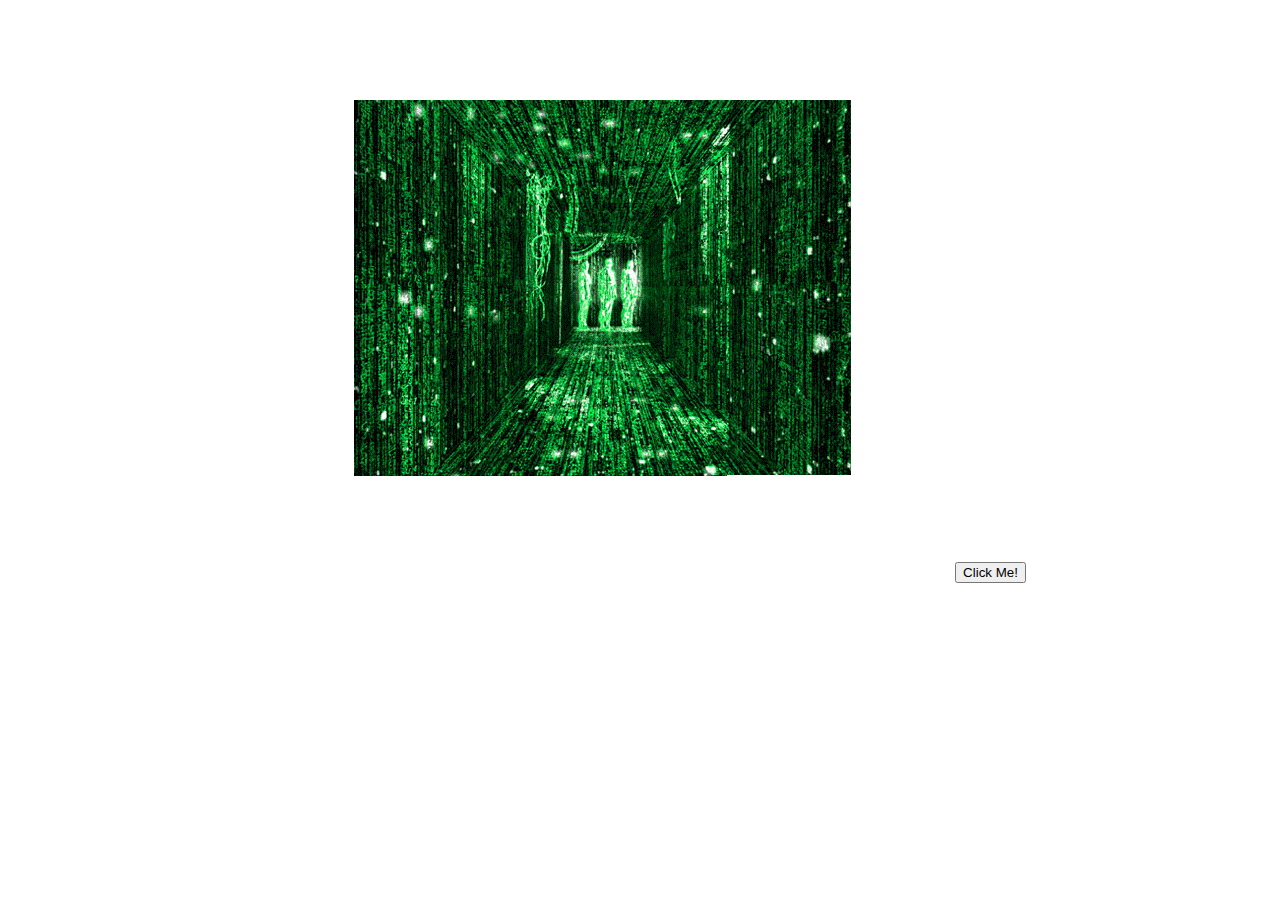
<file: Guy/CheckPointChallenge/Web-AllYourBase/html.html>
<html>
<head>
	<style>
		html, body {
			padding: 0;
			margin: 0;
			width: 100%;
			text-align: center;
		}

		img {
			margin: 100px;
		}
	</style>
</head>
<body>
    <img id="img1" src="[data-uri]"/>
    <script>
function r(){
var n;
n="[base64]";
for(var r=0,e=0,a="",l=0;l<n.length;l++)
	if(n[l].toLowerCase()!=n[l]&&(r+=1),8==++e){
	if(!t)return;a+=String.fromCharCode(r),r=0,e=0}else r<<=1;return a}var e=!1,t=!1,a=setInterval(function(){e&&(t=!0,alert("Your flag is: "+r()),clearInterval(a));t=!1},1e3);

var img1;
img1 = document.getElementById("img1");
var data1;
console.log(img1)
    </script>
<button type="button" onclick="r(img1)">Click Me!</button>
</body>
</html>
</file>
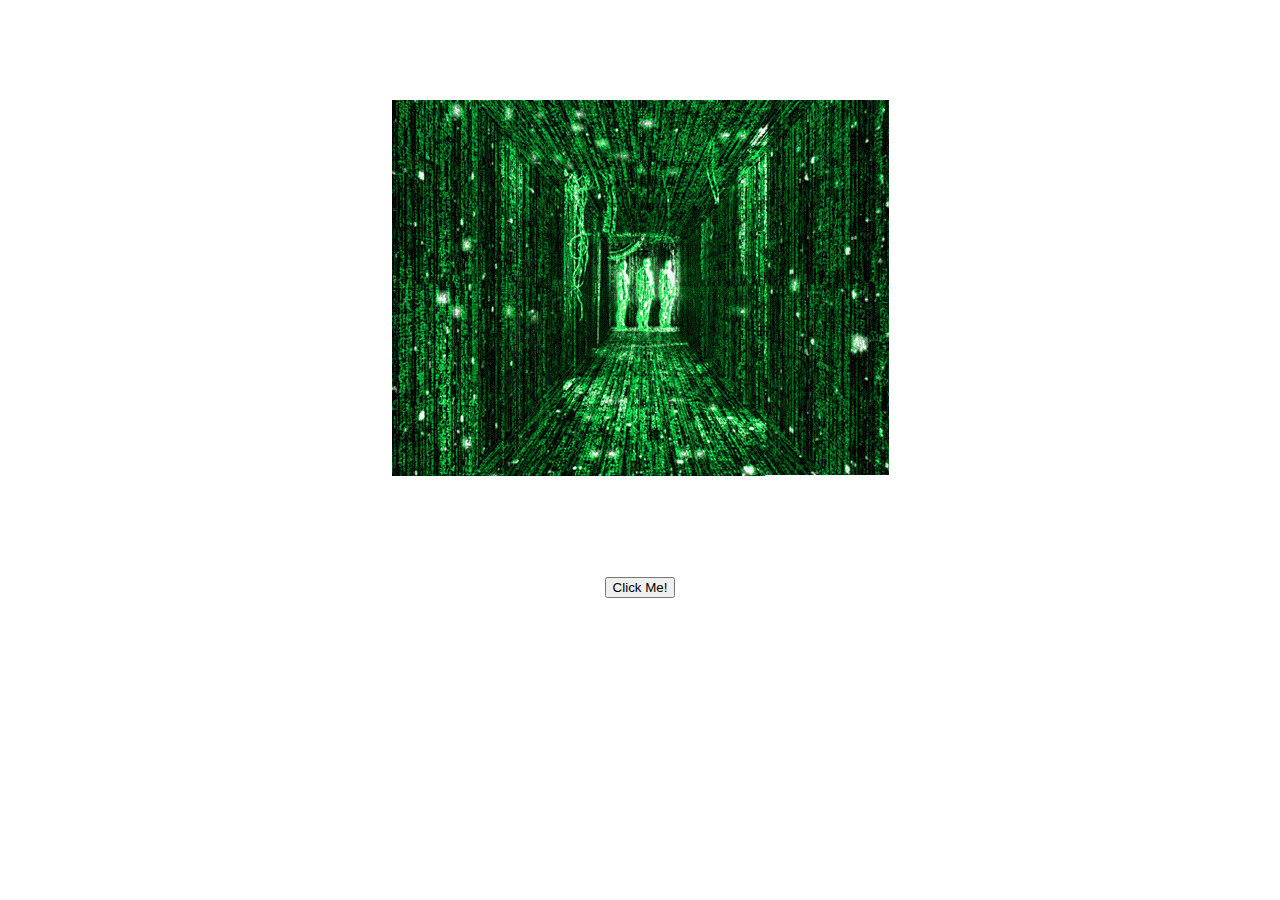
<file: Guy/CPChallenge/Web-AllYourBase/html.html>
<html>
<head>
	<style>
		html, body {
			padding: 0;
			margin: 0;
			width: 100%;
			text-align: center;
		}

		img {
			margin: 100px;
		}
	</style>
</head>
<body>
<div class="image_wrapper" id="this_one">
    <img src="[data-uri]"/>
</div>
    <script>
function r(){
	for(var r=0,e=0,a="",l=0;l<n.length;l++)if(n[l].toLowerCase()!=n[l]&&(r+=1),8==++e){
			if(!t)return;
			a+=String.fromCharCode(r),
			r=0,
			e=0
		}else r<<=1;
		return a
		}
			var e=1,
			t=1,
			a=setInterval(function(){
				e&&(t=!0,alert("Your flag is: "+r()),clearInterval(a));
				t=!1
			},1),
			n="[base64]";

var someimage = document.getElementById('this_one');
var myimg = someimage.getElementsByTagName('img')[0];
var mysrc = myimg.src;
//var mysrc;
//var mysrc = myimg.src;
console.log(a,r,e,t,a)

    </script>
<button type="button" onclick="r(mysrc.slice(22))">Click Me!</button>
</body>
</html>
</file>
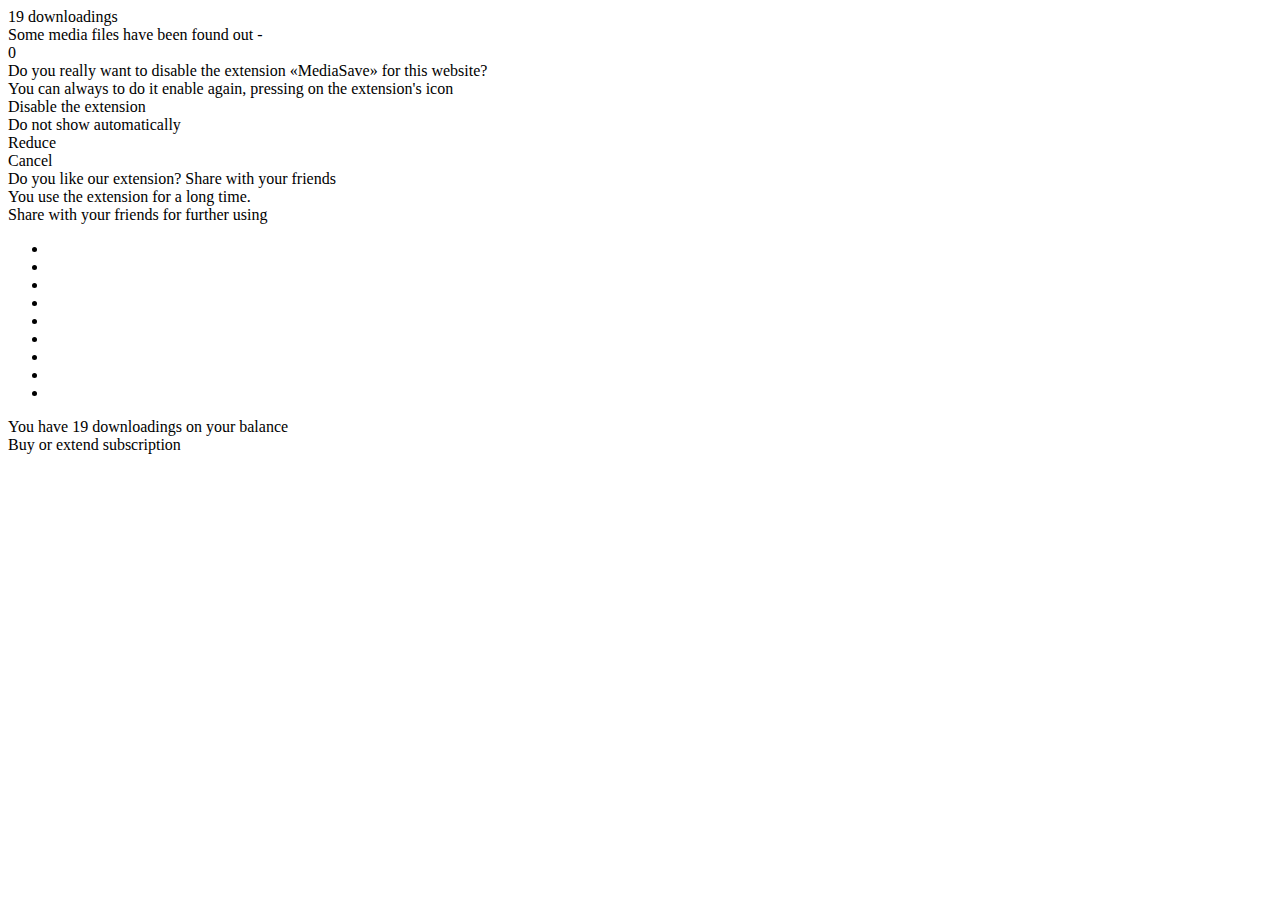
<file: Guy/Mossad/2019/Israeli Mossad launches cyber challenge _ Hacker News_files/ui-web.html>
<!DOCTYPE html>
<!-- saved from url=(0118)chrome-extension://hfgbpkkdodfihabamnkhoaeamkdhnoec/app/ui-web/ui-web.html?protocol=https:&domain=news.ycombinator.com -->
<html><head lang="en"><meta http-equiv="Content-Type" content="text/html; charset=UTF-8">
    
<!--<base href="../ui/">--><base href=".">

    <link rel="stylesheet" href="chrome-extension://hfgbpkkdodfihabamnkhoaeamkdhnoec/app/ui/ui.min.css?rev=6d9fad9500a4c22df9a8842cbadee280">

    

<script src="chrome-extension://hfgbpkkdodfihabamnkhoaeamkdhnoec/app/ui/ui.min.js?rev=46f793553ce5019e6d09469758ffa549"></script></head>
<body><div class="w-jm-popup"><div class="w-jm-popup__wrap">

    <div class="w-jm-popup__wrap__button-balance" title="Your subscription. Click here to know more details">
        <span class="count">19</span>
        <span class="text">downloadings</span>
    </div>
    <div class="w-jm-popup__wrap__button-share" title="Share"></div>
    <div class="w-jm-popup__wrap__button-left" title="Reduce"></div>
    <div class="w-jm-popup__wrap__button-close" title="Clear the list and close"></div>
    <div class="w-jm-popup__wrap__title">
        Some media files have been found out -
        <div class="w-jm-popup__wrap__title__count">0</div>

    </div>
    <div class="w-jm-popup__wrap__content"></div>
    <div class="w-jm-popup__wrap__close-info">
        <div class="w-jm-popup__wrap__close-info__text">
            <div class="w-jm-popup__text">Do you really want to disable the extension «MediaSave» for this website?</div>
            <div class="w-jm-popup__subtext">You can always to do it enable again, pressing on the extension's icon</div>
        </div>
        <div class="w-jm-popup__wrap__close-info__button-container">
            <div class="w-jm-popup__button w-jm-popup__wrap__close-info__button-ok">
                Disable the extension
            </div>
            <div class="w-jm-popup__button w-jm-popup__button--2 w-jm-popup__wrap__close-info__button-noShowAuto">
                Do not show automatically
            </div>
            <div class="w-jm-popup__button w-jm-popup__button--2 w-jm-popup__wrap__close-info__button-turn">
                Reduce
            </div>
            <div class="w-jm-popup__button w-jm-popup__button--2 w-jm-popup__wrap__close-info__button-cancel">
                Cancel
            </div>
        </div>
    </div>

    <div class="w-jm-popup__wrap__share"><div class="w-jm-popup__wrap__share__table">
<div class="w-jm-popup__wrap__share__td">
    <div class="w-jm-popup__wrap__share__text w-jm-popup__wrap__share__text-normal">
        Do you like our extension? Share with your friends
    </div>
    <div class="w-jm-popup__wrap__share__text w-jm-popup__wrap__share__text-blocked">
        You use the extension for a long time.<br> Share with your friends for further using
    </div>
    
    <div class="socials small LinberShare"><ul><li class="vk"><a href="http://vkontakte.ru/share.php?url=https%3A%2F%2Fmediasave.ru%2Fen%2F%3Fpr%3D486925%26utm_source%3Dshare3" target="_blank"></a></li><li class="facebook"><a href="http://www.facebook.com/sharer/sharer.php?u=https%3A%2F%2Fmediasave.ru%2Fen%2F%3Fpr%3D486925%26utm_source%3Dshare3" target="_blank"></a></li><li class="ok"><a href="https://connect.ok.ru/dk?st.cmd=WidgetSharePreview&amp;st.shareUrl=https%3A%2F%2Fmediasave.ru%2Fen%2F%3Fpr%3D486925%26utm_source%3Dshare3" target="_blank"></a></li><li class="mail"><a href="http://connect.mail.ru/share?url=https%3A%2F%2Fmediasave.ru%2Fen%2F%3Fpr%3D486925%26utm_source%3Dshare3" target="_blank"></a></li><li class="twitter"><a href="https://twitter.com/share?url=https%3A%2F%2Fmediasave.ru%2Fen%2F%3Fpr%3D486925%26utm_source%3Dshare3" target="_blank"></a></li><li class="google"><a href="https://plus.google.com/share?url=https%3A%2F%2Fmediasave.ru%2Fen%2F%3Fpr%3D486925%26utm_source%3Dshare3" target="_blank"></a></li><li class="tumblr"><a href="https://www.tumblr.com/widgets/share/tool?shareSource=legacy&amp;url=https%3A%2F%2Fmediasave.ru%2Fen%2F%3Fpr%3D486925%26utm_source%3Dshare3" target="_blank"></a></li><li class="pinterest"><a href="http://pinterest.com/pin/create/button/?url=https%3A%2F%2Fmediasave.ru%2Fen%2F%3Fpr%3D486925%26utm_source%3Dshare3&amp;media=https%3A%2F%2Fmediasave.ru%2FContent%2FImages%2FSocialShare%2Fshare1_en.png" target="_blank"></a></li><li class="reddit"><a href="https://www.reddit.com/submit?url=https%3A%2F%2Fmediasave.ru%2Fen%2F%3Fpr%3D486925%26utm_source%3Dshare3" target="_blank"></a></li></ul></div>
    <div class="review" style="display: none">
        <a href="https://chrome.google.com/webstore/detail/mediasave-download-music/hfgbpkkdodfihabamnkhoaeamkdhnoec/reviews?utm_source=extension" target="_blank" class="w-jm-popup__button">Comment</a>
    </div>
    <div class="w-jm-popup__wrap__share__cancel" title="Close"></div>
</div>
</div></div>

    <div class="w-jm-popup__wrap__balance">
        <div class="icon-close" title="Close"></div>
        <div class="table-wrap">
            <div class="td-wrap">
                <div class="icon-money"></div>
                <div class="text">You have <span data-balance-units="">19</span> downloadings on your balance</div>
                <div class="w-jm-popup__button payment-button">
                    Buy or extend subscription
                </div>
            </div>
        </div>
    </div>

    <div class="advertise-bottom"></div>

</div></div></body></html>
</file>
